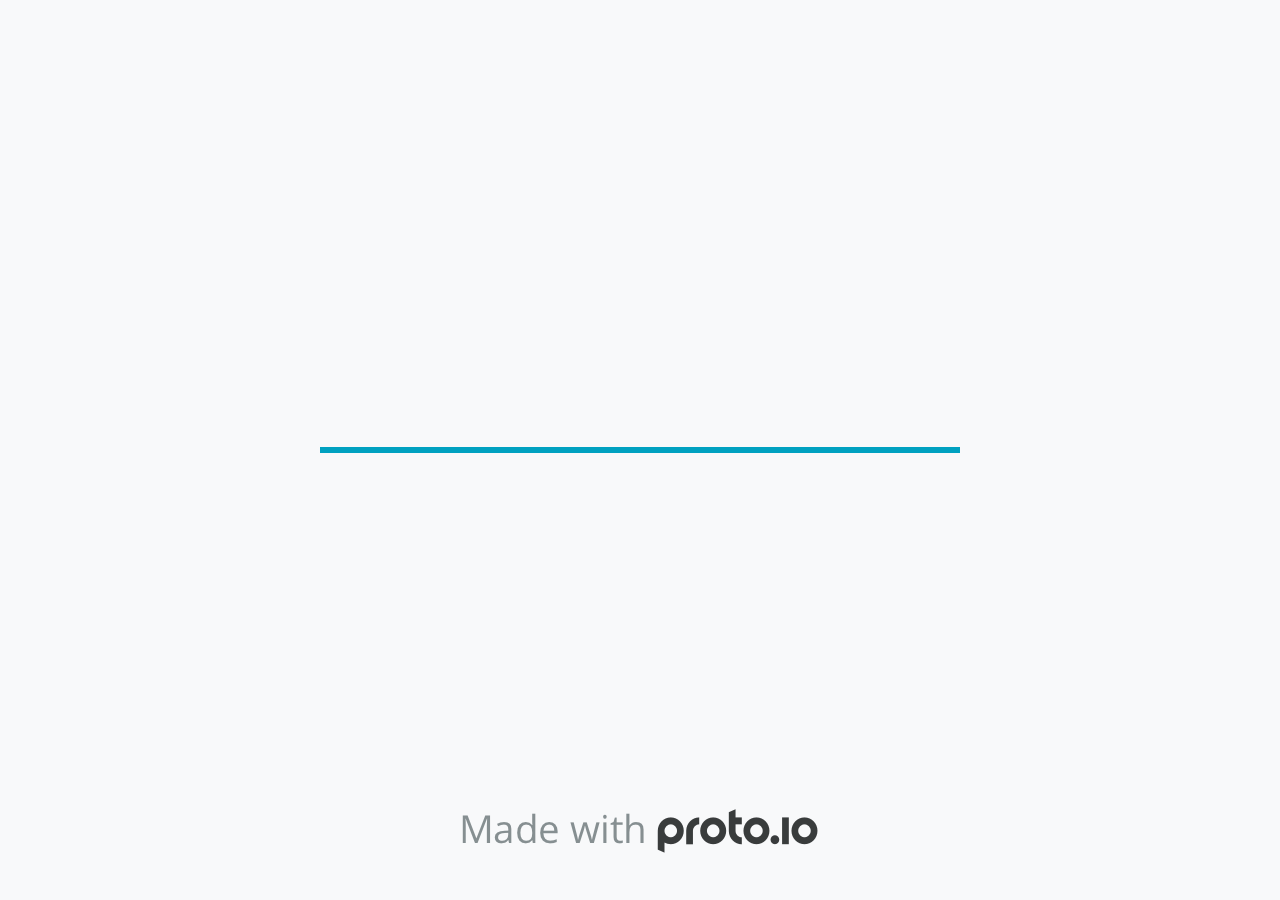
<file: index.html>
<!DOCTYPE HTML>
	<head>

		<meta charset="utf-8">

		<title>Pudge - Proto.io</title>

		
			<meta name="HandheldFriendly" content="True">
			<meta name="MobileOptimized" content="375"> 

			
			
			<meta name="viewport" content="width=device-width, minimum-scale=1.00, maximum-scale=1.00, initial-scale=1.00, user-scalable=no, target-densitydpi=device-dpi, shrink-to-fit=no" />

			
				<meta name="apple-mobile-web-app-capable" content="yes" />
				<meta name="apple-mobile-web-app-status-bar-style" content="black-translucent" />
			

			<meta name="format-detection" content="telephone=no">


			

			<link rel="shortcut icon" href="apple-touch-icon.png">

			
				
				<link href="./assets/branding/apple-touch-icon-ipad-pro.png" sizes="167x167" rel="apple-touch-icon-precomposed">

				
				<link href="./assets/branding/apple-touch-icon-ipad-retina.png" sizes="152x152" rel="apple-touch-icon-precomposed">

				
				<link href="./assets/branding/apple-touch-icon-retina144.png" sizes="144x144" rel="apple-touch-icon-precomposed">

				
				<link href="./assets/branding/apple-touch-icon-old-ipad.pngapple-touch-icon-old-ipad.png" sizes="76x76" rel="apple-touch-icon-precomposed">

				
				<link href="./assets/branding/apple-touch-icon-ipad.png" sizes="72x72" rel="apple-touch-icon-precomposed">

				
				<link href="./assets/branding/apple-touch-icon-retina180.png" sizes="180x180" rel="apple-touch-icon-precomposed">

				
				<link href="./assets/branding/apple-touch-icon-retina.png" sizes="114x114" rel="apple-touch-icon-precomposed">

				
				<link href="./assets/branding/apple-touch-icon.png" sizes="57x57" rel="apple-touch-icon-precomposed">

				
				<link href="./assets/branding/startup.png" media="(device-width: 320px)" rel="apple-touch-startup-image">

				
				<link href="./assets/branding/startup-retina.png" media="(device-width: 320px) and (device-height: 480px) and (-webkit-device-pixel-ratio: 2)" rel="apple-touch-startup-image">

				
				<link href="./assets/branding/startup-568.png" media="(device-width: 320px) and (device-height: 568px) and (-webkit-device-pixel-ratio: 2)" rel="apple-touch-startup-image">

				
				<link href="./assets/branding/startup-retina-6.png" media="(device-width: 375px) and (device-height: 667px) and (orientation: portrait) and (-webkit-device-pixel-ratio: 2)" rel="apple-touch-startup-image">

				
				<link href="./assets/branding/startup-retina-6plus.png" media="(device-width: 414px) and (device-height: 736px) and (orientation: portrait) and (-webkit-device-pixel-ratio: 3)" rel="apple-touch-startup-image">

				
				<link href="./assets/branding/startup-retina-6plus-landscape.png" media="(device-width: 414px) and (device-height: 736px) and (orientation: landscape) and (-webkit-device-pixel-ratio: 3)" rel="apple-touch-startup-image">

				
				<link href="./assets/branding/startup-ipad.png" media="(device-width: 768px) and (orientation: portrait)" rel="apple-touch-startup-image">

				
				<link href="./assets/branding/startup-ipad-landscape.png" media="(device-width: 768px) and (orientation: landscape)" rel="apple-touch-startup-image">

				
				<link href="./assets/branding/startup-ipad-retina.png" media="(device-width: 768px) and (orientation: portrait) and (-webkit-device-pixel-ratio: 2)" rel="apple-touch-startup-image">

				
				<link href="./assets/branding/startup-ipad-landscape-retina.png" media="(device-width: 768px) and (orientation: landscape) and (-webkit-device-pixel-ratio: 2)" rel="apple-touch-startup-image">

				
				<link href="./assets/branding/startup-ipad-pro.png" media="(device-width: 1024px) and (orientation: portrait) and (-webkit-device-pixel-ratio: 2)" rel="apple-touch-startup-image">

				
				<link href="./assets/branding/startup-ipad-pro-landscape.png" media="(device-width: 1024px) and (orientation: landscape) and (-webkit-device-pixel-ratio: 2)" rel="apple-touch-startup-image">
			

			<meta http-equiv="cleartype" content="on"> 


			
				<link rel="stylesheet" href="./stylesheets/player-engine-export-min.css" />
				<script type="text/javascript" src="./scripts/player-engine-export-min.js"></script>
			

			
			<script type="text/javascript" src="./libraries/common/components.js"></script> 
			<link type="text/css" rel="Stylesheet" href="./libraries/common/components.1.00.css" /> 

			
					<script type="text/javascript" src="./libraries/ios7/components.js"></script> 
					<link type="text/css" rel="Stylesheet" href="./libraries/ios7/components.1.00.css" /> 
				
					<script type="text/javascript" src="./libraries/material/components.js"></script> 
					<link type="text/css" rel="Stylesheet" href="./libraries/material/components.1.00.css" /> 
				
				<script type="text/javascript" src="./data/data.js"></script> 
			

		<style>
			body { width: 375px; height: 667px; }
			.landscape, .landscape .prx-page { min-height: 375px; }
			.portrait, .portrait .prx-page { min-height: 667px; }
		</style>

		<script type="text/javascript">

			prx.url.account = 'https://cherrichew.proto.io';
			prx.url.staticassets = 'https://gal.proto.io';
			prx.url.devices = 'https://dteyv52hbg2at.cloudfront.net/devices';
			prx.url.static = 'https://dteyv52hbg2at.cloudfront.net';
			prx.url.siteurl = 'proto.io';
			prx.url.crossmsg = 'https://cherrichew.proto.io';

			prx.nodejsassetsserver = {};
			prx.nodejsassetsserver.host = ".proto.io";
			prx.nodejsassetsserver.subdomainprefix = "https://at";
			prx.nodejsassetsserver.maxsubdomains = "20";

			prx.device_library = 'ios9';
			prx.devices[prx.device] = {
				name: prx.device
				,defaultOrientation: 'portrait'
				,portrait_applies: 1 //new
				,portrait: [375,667]
				,landscape_applies: 1 //new
				,landscape: [667,375]
				,allow_orientation_change: 1 //new
				,statusbar_skin: 'default' // new
				,statusbarheightportrait: 0
				,statusbarheightlandscape: 0
				,navigationbar_skin: 'default' //new
				,navigationbarheightportrait: 0
				,navigationbarheightlandscape: 0
				,normalportrait: [375,667]
				,normallandscape: [667,375]
				,device_s3bucket: '38a35d93-43a2-40fd-b058-bed909bac81b'
				,dpr: '1.00'
				,deviceType: "default"
				,scrollType: "default"
				,initialscale: 1.00
				,targetdensitydpi: "device-dpi"
			}

			prx.projectsettings.id = '031de244-3d5c-4a8c-bf43-9c534c98139e';
			prx.projectsettings.s3b = 'cherrichew-425329-proto';
			prx.projectsettings.account = 'cherrichew';
			prx.projectsettings.statusbar = '0'; 
			prx.projectsettings.statusbarapplies = '0';
			prx.projectsettings.navigationbar = '0';
			prx.projectsettings.navigationbarapplies = '0';
			prx.projectsettings.initialpageid = -1;
			
			
			prx.projectsettings.flashactions = 1;
			prx.projectsettings.gatrackingcode = '';

			prx.export2html = '1' == true;

			prx.mobPlayer = 0;

			prx.user.country = 'US';

			prx.s3Links = []; 
			var sLinkedAssets = [];
			

			prx.iniPlayer.iniPreLoad();

			 
			

		</script>
	</head>

	
			<body class="player device-cursor-touch mobile-device-true" id="mbd" >

				<div id="window-wrapper">
					<div id="dragarea"></div>
					<div id="statusbar"></div>
					<div id="underlay" style=""></div>

					<div class="prx-page" data-role="page" id="p-1" data-id="1"></div>
					
								<div class="prx-page" data-role="page" id="p-4" data-id="4"></div>
							
					<div id="navigationbar"></div>
					<div id="overlay"></div>
					<div id="trash"></div>
					<div id="quick-audios"></div>
				</div>

				 
			<div id="loader-wrapper">
				
				<div class="progress">
					<div class="progress-bar"></div>
				</div>
				<div id="poweredby"></div>
			</div>
			


			</body>
		

</html>
</file>
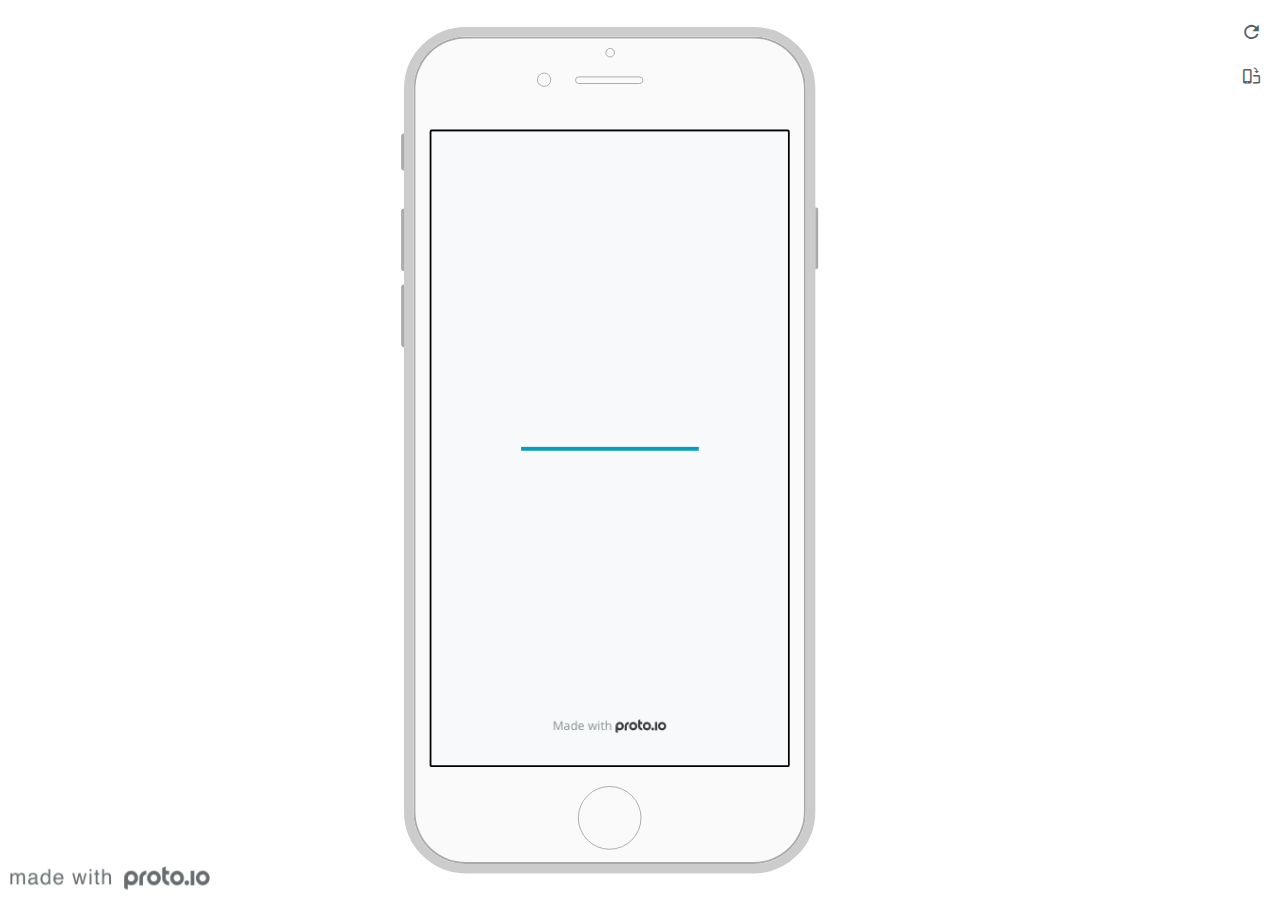
<file: frame.html>
<!DOCTYPE HTML>
    <head>
    <meta charset="utf-8">

    <title>Pudge - Proto.io player</title>

    

			<link type="text/css" rel="stylesheet" href="./stylesheets/preview-export-min.css">
			<script type="text/javascript" src="./scripts/preview-export-min.js"></script>

		

    <script type="text/javascript">
        var prx = window.prx || {};
        prx.orientation = 'portrait';
        prx.orientations = {};
        prx.orientations.portrait = 1;
        prx.orientations.landscape = 1;
        prx.project = {};
        prx.project.id = '031de244-3d5c-4a8c-bf43-9c534c98139e';
        prx.project.title = 'Pudge';
        prx.project.version = 0;
        prx.project.livepreview = 0;
        prx.project.account = "cherrichew";
        prx.activePage = {};
        prx.usercountry = "us";
        
            prx.user = false;
        
        prx.skin = 'apple-phone-iphone6-1';
        //prx.flashactions = 1;
		prx.flashactions = 1; //we are not using the DB value anymore

        prx.nodejsassetsserver = {};
        prx.nodejsassetsserver.host = ".proto.io";
        prx.nodejsassetsserver.subdomainprefix = "https://at";
        prx.nodejsassetsserver.maxsubdomains = "20";
        prx.account = "cherrichew";
        prx.browserShowScreenshots = 'true';
        prx.url.crossmsg = 'https://cherrichew.proto.io';
        prx.spaces = false;

        

    </script>

    

</head>


<body style="background-color:#FFFFFF">
    
    <div class="page-sidebar">
        
        <div class="sidebar-action-buttons">

            
                <span class="header-action-button player-icon-reload embed-icon-reload" id="refresh-preview">
                    <span class="tooltip">Refresh preview</span>
                </span>
                
                    <span  class="header-action-button player-icon-rotate embed-icon-rotate" id="change-orientation">
                        <span class="tooltip">Change orientation</span>
                    </span>
                

        </div>

    </div>

    <div id="maincontent" class="portrait">
        

			<div class="frame_generic">
				
				<div class="body_generic skin_apple-phone-iphone6-1 skin-wrapper skin-os-apple skin-device-phone skin-model-iphone6 skin-size-1 skin-color-white skin-orientation-portrait">

					<div class="buttons top"></div>
					<div class="detail-top"></div>
					<div class="web-search"></div>
					<div class="buttons left"></div>

					<div class="body_generic_inner">
						
						<iframe id="pio-playerframe" src="index.html" scrolling="NO" style="width: 375px; height: 667px;" webkitAllowFullScreen mozallowfullscreen allowFullScreen></iframe>
					</div>

					<div class="buttons right"></div>
					<div class="detail-bottom"></div>
				</div>
				
			</div>
		
    </div>

    

    
            <div id="branding"></div>
        
</body>


<script type="text/javascript">
    
</script>
</html>
</file>
<file: stylesheets/player-engine-export-min.css>
.mask-inner{position:relative;background-size:100% 100%;background-repeat:no-repeat}.mask-inner .mask-inner{transform:none !important}.mask-filter{height:100%;width:100%}.mask-border .mborder{border:1px solid rgba(255,255,255,0.8);height:100%;width:100%;position:absolute;pointer-events:none}.mask-border .area-border{border:1px solid #00A1C0;left:0;top:0;position:absolute;transform-origin:0 0;box-sizing:border-box}.mask-border .mask-radius{width:100%;height:100%;overflow:hidden;position:absolute}.mask-border .mask-radius .mask-radius-border{position:relative;width:100%;height:100%;border:1px solid rgba(255,255,255,0.8)}.mask-border.hide-handles .prx-resizable-handle{opacity:0;pointer-events:none !important}.mask-border.hide-handles .area-border{border:1px dashed #B4BCBF}.mask-wrapper{overflow:hidden;height:100%;pointer-events:none}.mask-wrapper.borderPos-inside{box-sizing:border-box}.mask-wrapper.borderPos-outside{width:100%;height:100%}.mask-wrapper.borderPos-outside .mask-inner{box-sizing:content-box}.mask-edit-mode-handles{pointer-events:none}.mask-edit-mode-handles.hide-handles .prx-resizable-handle,.mask-edit-mode-handles.hide-handles .prx-rotate-handle{opacity:0;pointer-events:none !important}.mask-edit-mode-handles.hide-handles .xborder{border-color:#B4BCBF !important}html,body,div,span,object,iframe,h1,h2,h3,h4,h5,h6,p,blockquote,pre,abbr,address,cite,code,del,dfn,em,img,ins,kbd,q,samp,small,strong,sub,sup,var,b,i,dl,dt,dd,ol,ul,li,fieldset,form,label,legend,table,caption,tbody,tfoot,thead,tr,th,td,article,aside,figure,footer,header,hgroup,menu,nav,section,menu,time,mark,audio,video{margin:0;padding:0;border:0;outline:0;font-size:100%;background:transparent}article,aside,figure,footer,header,hgroup,nav,section{display:block}article,aside,details,figcaption,figure,footer,header,hgroup,nav,section{display:block}audio,canvas,video{display:inline-block;*display:inline;*zoom:1}audio:not([controls]){display:none}[hidden]{display:none}html{font-size:100%;-webkit-text-size-adjust:100%;-ms-text-size-adjust:100%}body{margin:0;font-size:13px}body,button,input,select,textarea{font-family:sans-serif;color:#222}a{color:#00e}a:visited{color:#551a8b}a:hover{color:#06e}a:focus{outline:thin dotted}a:hover,a:active{outline:0}abbr[title]{border-bottom:1px dotted}b,strong{font-weight:bold}blockquote{margin:1em 40px}dfn{font-style:italic}hr{display:block;height:1px;border:0;border-top:1px solid #ccc;margin:1em 0;padding:0}ins{background:#ff9;color:#000;text-decoration:none}mark{background:#ff0;color:#000;font-style:italic;font-weight:bold}pre,code,kbd,samp{font-family:monospace, serif;_font-family:'courier new', monospace;font-size:1em}pre{white-space:pre;white-space:pre-wrap;word-wrap:break-word}q{quotes:none}q:before,q:after{content:"";content:none}small{font-size:85%}sub,sup{font-size:75%;line-height:0;position:relative;vertical-align:baseline}sup{top:-0.5em}sub{bottom:-0.25em}ul,ol{margin:1em 0;padding:0 0 0 40px}dd{margin:0 0 0 40px}nav ul,nav ol{list-style:none;list-style-image:none;margin:0;padding:0}img{border:0;-ms-interpolation-mode:bicubic}svg:not(:root){overflow:hidden}figure{margin:0}form{margin:0}fieldset{border:0;margin:0;padding:0}legend{border:0;*margin-left:-7px;padding:0}button,input,select,textarea{font-size:100%;margin:0;vertical-align:baseline;*vertical-align:middle}button,input{line-height:normal;*overflow:visible}table button,table input{*overflow:auto}button,input[type="button"],input[type="reset"],input[type="submit"],[role="button"]{-webkit-appearance:button}input[type="checkbox"],input[type="radio"]{box-sizing:border-box;padding:0}input[type="search"]{-webkit-appearance:textfield;-moz-box-sizing:content-box;-webkit-box-sizing:content-box;box-sizing:content-box}input[type="search"]::-webkit-search-decoration{-webkit-appearance:none}button::-moz-focus-inner{border:0;padding:0}textarea{overflow:auto;vertical-align:top;resize:vertical}input:invalid,textarea:invalid{background-color:#f0dddd}table{border-collapse:collapse;border-spacing:0}td{vertical-align:top}.nocallout{-webkit-touch-callout:none}textarea[contenteditable]{-webkit-appearance:none}.gifhidden{position:absolute;left:-100%}.ir{display:block;border:0;text-indent:-999em;overflow:hidden;background-color:transparent;background-repeat:no-repeat;text-align:left;direction:ltr}.ir br{display:none}.hidden{display:none !important;visibility:hidden}.visuallyhidden{border:0;clip:rect(0 0 0 0);height:1px;margin:-1px;overflow:hidden;padding:0;position:absolute;width:1px}.visuallyhidden.focusable:active,.visuallyhidden.focusable:focus{clip:auto;height:auto;margin:0;overflow:visible;position:static;width:auto}.invisible{visibility:hidden}.clearfix:before,.clearfix:after{content:"";display:table}.clearfix:after{clear:both}.clearfix{*zoom:1}@media print{*{background:transparent !important;color:black !important;text-shadow:none !important;filter:none !important;-ms-filter:none !important}a,a:visited{text-decoration:underline}a[href]:after{content:" (" attr(href) ")"}abbr[title]:after{content:" (" attr(title) ")"}.ir a:after,a[href^="javascript:"]:after,a[href^="#"]:after{content:""}pre,blockquote{border:1px solid #999;page-break-inside:avoid}thead{display:table-header-group}tr,img{page-break-inside:avoid}img{max-width:100% !important}@page{margin:0.5cm}p,h2,h3{orphans:3;widows:3}h2,h3{page-break-after:avoid}}#eval-iframe{display:none}body{-webkit-appearance:none;-webkit-box-flex:1;-webkit-touch-callout:none;-webkit-tap-highlight-color:transparent}*{-webkit-user-select:none;-khtml-user-select:none;-moz-user-select:-moz-none;-o-user-select:none;user-select:none}input,textarea{-webkit-user-select:text;-khtml-user-select:text;-moz-user-select:text;-o-user-select:text;user-select:text}#dragarea{font-family:Helvetica,Arial,sans-serif;text-align:left}.text{height:95%;overflow:auto}.wrap{overflow:hidden}.pos{position:absolute}.spos{position:absolute}.action-highlight{position:absolute;top:0;left:0;height:100%;width:100%;background:rgba(255,255,0,0.5);background:rgba(64,208,255,0.3);opacity:0;pointer-events:none;-webkit-transition:opacity 0.2s ease-in;transition:opacity 0.2s ease-in;border:2px solid #40c8f4;padding:3px;box-sizing:border-box}.action-highlight-visible,.action-highlight-simple-visible{opacity:1}.action-highlight-visible .actionicon,.action-highlight-simple-visible .actionicon{pointer-events:auto}.actionicon{width:20px !important;height:20px !important;float:left !important;background:#40c8f4 url(/images/player/actions-sprite-1.png) no-repeat 0 0;-moz-background-origin:content-box !important;-webkit-background-origin:content-box !important;-o-background-origin:content-box !important;background-origin:content-box !important;border:0 none !important;margin:1px 0 0 1px;padding:0px !important;border-radius:3px !important;display:block !important;-moz-box-sizing:content-box !important;-webkit-box-sizing:content-box !important;-o-box-sizing:content-box !important;box-sizing:content-box !important;opacity:1;-webkit-transition:opacity 0s ease-in 0.2s;transition:opacity 0s ease-in 0.2s}.a1ction-highlight-simple-visible .actionicon{opacity:0;-webkit-transition:opacity 0s ease-in;transition:opacity 0s ease-in}.actionicon.action-click,.actionicon.action-tap,.actionicon.action-delayedtap{background-position:-30px -20px}.actionicon.action-taphold,.actionicon.action-forcetouch,.actionicon.action-press,.actionicon.action-pressup{background-position:-30px -40px}.actionicon.action-doubletap{background-position:-30px -398px}.actionicon.action-touch,.actionicon.action-release{background-position:-30px -419px}.actionicon.action-swipe,.actionicon.action-pan,.actionicon.action-panstart,.actionicon.action-panend{background-position:-30px -0px}.actionicon.action-swipeleft,.actionicon.action-panleft{background-position:-30px -100px}.actionicon.action-swiperight,.actionicon.action-panright{background-position:-30px -120px}.actionicon.action-swipeup,.actionicon.action-panup{background-position:-30px -140px}.actionicon.action-swipedown,.actionicon.action-pandown{background-position:-30px -160px}.actionicon.action-pinch,.actionicon.action-pinchout{background-position:-30px -180px}.actionicon.action-pinchin{background-position:-30px -200px}.actionicon.action-containerpageenter,.actionicon.action-containerpagechange,.actionicon.action-containerscroll,.actionicon.action-containerscrollend,.actionicon.action-containerscrollto{background-position:-30px -360px}.actionicon.action-keydown{background-position:-30px -460px}.actionicon.action-mouseover,.actionicon.action-mouseout{background-position:-30px -340px}.actionicon.action-ondrag,.actionicon.action-ondragstart,.actionicon.action-ondragend,.actionicon.action-onthrowupdate,.actionicon.action-onthrowcomplete{background-position:-30px -60px}.actionicon.action-onrotate,.actionicon.action-onrotatestart,.actionicon.action-onrotateend,.actionicon.action-onrotatethrowupdate,.actionicon.action-onrotatethrowcomplete{background-position:-30px -476px}.actionicon.action-stateenter,.actionicon.action-stateleave,.actionicon.action-statetransitionstart,.actionicon.action-statetransitionend{background-position:-30px -440px}.actionicon.action-inputfocus,.actionicon.action-inputblur,.actionicon.action-inputkeyup{background-position:-30px -460px}.actionicon.action-change,.actionicon.action-checkboxchange,.actionicon.action-pickerchange{background-position:-30px -496px}.actionicon.action-sliderdrag,.actionicon.action-sliderdragstart,.actionicon.action-sliderdragend,.actionicon.action-rangedrag,.actionicon.action-rangedragstart,.actionicon.action-rangedragend{background-position:-30px -80px}#appModeNote{background-color:#333;border-top:5px solid #000;bottom:0px;color:#F0F0F0;display:none;font-family:helvetica;left:0px;padding:10px 0px 10px 0px;position:fixed;text-align:center;width:100%}#appModeNote em{display:block;font-size:20px;font-weight:bold;line-height:26px}#appModeNote span{display:block;font-size:14px;line-height:20px}.hidden{display:none}.prx-page.loadedFrom{display:block}.prx-page.loadedTo{z-index:999999}#statusbar,#navigationbar{background:transparent 0 0;display:block;width:100%;border:0px none;top:0px;position:fixed;z-index:1}#loader-wrapper{background:#f8f9fa;height:100%;left:0;position:fixed;top:0;width:100%;z-index:99999;font-size:11px}#loader-wrapper .progress{position:absolute;top:50%;left:50%;transform:translate(-50%, -50%);-ms-transform:translate(-50%, -50%);-webkit-transform:translate(-50%, -50%);width:50%;height:4px;background-color:#ddd}#loader-wrapper .progress-bar{position:relative;width:0;height:4px;-webkit-transition:0.4s linear;-moz-transition:0.4s linear;-o-transition:0.4s linear;transition:0.4s linear;-webkit-transition-property:width, background-color;-moz-transition-property:width, background-color;-o-transition-property:width, background-color;transition-property:width, background-color}#loader-wrapper .progress-bar:before,.progress-bar:after{content:'';position:absolute;top:0;left:0;right:0}#loader-wrapper .progress-bar:before{bottom:0;background-color:#ddd}#loader-wrapper .progress-bar:after{z-index:2;bottom:0;background:#00A1C0}#loader-wrapper #app-icon{position:absolute;top:50%;left:50%;transform:translate(-50%, -150%);-ms-transform:translate(-50%, -150%);-webkit-transform:translate(-50%, -150%);width:114px;height:114px}#loader-wrapper #poweredby{position:absolute;bottom:5%;left:50%;transform:translate(-50%, 0%);-ms-transform:translate(-50%, 0%);-webkit-transform:translate(-50%, 0%);width:100%;height:16px;background-image:url("/images/player/madewithproto.png");background-repeat:no-repeat;background-position:center;z-index:99999}body{-moz-transition:opacity 0.3s linear;-o-transition:opacity 0.3s linear;-webkit-transition:opacity 0.3s linear;transition:opacity 0.3s linear}.reloading{background:#fff !important;opacity:0}@media (min-width: 481px) and (max-width: 1079px){#loader-wrapper #poweredby{background-image:url("/images/player/madewithproto@2x.png");height:32px}#loader-wrapper .progress{height:4px}#loader-wrapper .progress-bar{height:4px}}@media (min-width: 1080px){#loader-wrapper #poweredby{background-image:url("/images/player/madewithproto@3x.png");height:48px}#loader-wrapper .progress{height:6px}#loader-wrapper .progress-bar{height:6px}}@media (width: 1280px) and (height: 768px){#loader-wrapper #poweredby{background-image:url("/images/player/madewithproto.png");height:32px}#loader-wrapper .progress{height:2px}#loader-wrapper .progress-bar{height:2px}}.pointer-events-none{pointer-events:none !important}body{background:white}body .prx-page{-webkit-trans1form:translate3d(0, 0, 0)}.prx-page .type-symbol .box{-w1ebkit-transform:translate3d(0, 0, 0)}html{background:transparent}body{background:white;overflow:hidden}body.mobile-device-true *{-webkit-text-size-adjust:100%}body.mobile-device-false *{-webkit-text-size-adjust:initial}#window-wrapper{width:100%;height:100%;overflow:hidden;position:relative}#dragarea{background:transparent;display:none}#underlay,#overlay,#trash,#quick-audios{position:absolute;top:0px;left:0px}#trash,#quick-audios{display:none}.hide{display:none !important}.visible{display:block !important}*{outline:none}.iScrollVerticalScrollbar,.iScrollHorizontalScrollbar{z-index:auto !important}.overlay{position:fixed;left:0;right:0;bottom:0;top:0}.ui-mobile-viewport-transitioning,.ui-mobile-viewport-transitioning .prx-page{o1verflow:visible !important}.box[style*="z-index: 0;"],.box[style*="z-index:0;"]{z-index:auto !important}.box[data-mpoverlay="1"]{pos1ition:fixed}#temp-for-external-link{display:none}html{background:transparent !important}#dragarea{background:transparent !important}.hide{display:none !important}*{outline:none}.ghost-component,.ghost-component *,.ghost-component .box *{pointer-events:none !important}.prx-page{position:fixed !important}#statusbar{position:fixed !important}.prx-page{position:absolute;display:none}.prx-page.prx-page-active,.prx-page[class*="prx-page-transitioning-"]{display:block}.prx-page[class*="prx-page-transitioning-"]{overflow:hidden}.prx-page.prx-page-transitioning-overlay-in-source,.prx-page.prx-page-transitioning-overlay-out-target{overflow:visible}.prx-page.prx-page-below{z-index:10}.prx-page.prx-page-above{z-index:20}#overlay{z-index:30}.prx-page.prx-page-transition-flip{-webkit-backface-visibility:hidden;-moz-backface-visibility:hidden;backface-visibility:hidden}.prx-page.prx-page-transition-turn{-webkit-backface-visibility:hidden;-moz-backface-visibility:hidden;backface-visibility:hidden;-webkit-transform:translate3d(0, 0, 0);-moz-transform:translate3d(0, 0, 0);transform:translate3d(0, 0, 0);-webkit-transform-origin:0 center;-moz-transform-origin:0 center;transform-origin:0 center;transform:translate3d(0, 0, 0)}.prx-page.prx-page-transition-flow:not(.prx-page-transition-flow-overlay),.prx-page.prx-page-transition-overlay-top{box-shadow:0 0 20px rgba(0,0,0,0.4)}.prx-page-above.prx-page-transition-notificationInWatchOS{transition:background-color 0.45s ease-out}.prx-page-above.prx-page-transition-notificationInWatchOS.prx-page-transition-notificationInWatchOS-notification-in{background-color:transparent !important;transition:background-color 0s ease-out}.device-cursor-touch,.device-cursor-touch *{cursor:url("/images/player/touch-cursor-64.png") 32 32,default}.device-cursor-web .interaction-tap,.device-cursor-web .interaction-tap *,.device-cursor-web .interaction-click,.device-cursor-web .interaction-click *,.device-cursor-web .touch,.device-cursor-web .touch *,.device-cursor-web .delayedtap,.device-cursor-web .delayedtap *,.device-cursor-web .release,.device-cursor-web .release *{cursor:pointer;cursor:hand}.device-cursor-web .draggable,.device-cursor-web .draggable *{cursor:move}.device-cursor-web input,.device-cursor-web textarea{cursor:text}.do-chrome-fix #window-wrapper{-webkit-perspective:1}.do-chrome-fix .pos{-webkit-backface-visibility:hidden;-webkit-transform:translate3d(0, 0, 0)}.do-chrome-fix *{-w1ebkit-transform:translate3d(0px, 0px, 0px) scale(1) scale3d(1, 1, 1) skew(0deg, 0deg) skewX(0deg) skewY(0deg) rotateX(0deg) rotateY(0deg) rotateZ(0deg)}.do-chrome-fix.dont-do-chrome-fix #window-wrapper{-webkit-perspective:none}.do-chrome-fix.dont-do-chrome-fix .pos{-webkit-backface-visibility:visible;-webkit-transform:none}.prx-page-transitioning:not(.prx-page-transitioning-overlay-in-source) [data-mpoverlay="1"]{display:none}#fps{position:fixed;z-index:9999;font-size:18px;top:20px;left:20px;background:rgba(0,0,0,0.8);border-radius:6px;color:white;padding:3px 10px;pointer-events:none}.cbutton{position:absolute;display:inline-block;padding:0;border:none;background:none;color:#286aab;font-size:1.4em;overflow:visible;-webkit-transition:color 0.7s;transition:color 0.7s;-webkit-tap-highlight-color:transparent;pointer-events:none}.cbutton.cbutton--click,.cbutton:focus{outline:none;color:#3c8ddc}.cbutton::after{position:absolute;width:100%;height:100%;border-radius:50%;content:'';opacity:0;pointer-events:none}.cbutton--effect-jelena::after{border:3px solid rgba(211,211,211,0.7)}.cbutton--effect-jelena.cbutton--click::after{-webkit-animation:anim-effect-jelena 0.3s ease-out forwards;animation:anim-effect-jelena 0.3s ease-out forwards}@-webkit-keyframes anim-effect-jelena{0%{opacity:1;-webkit-transform:scale3d(0.6, 0.6, 1);transform:scale3d(0.6, 0.6, 1)}to{opacity:0;-webkit-transform:scale3d(1.2, 1.2, 1);transform:scale3d(1.2, 1.2, 1)}}@keyframes anim-effect-jelena{0%{opacity:1;-webkit-transform:scale3d(0.5, 0.5, 1);transform:scale3d(0.5, 0.5, 1)}to{opacity:0;-webkit-transform:scale3d(1.2, 1.2, 1);transform:scale3d(1.2, 1.2, 1)}}.cbutton--effect-sanja::after{background:rgba(192,192,192,0.3)}.cbutton--effect-sanja.cbutton--click::after{-webkit-animation:anim-effect-sanja 1s ease-out forwards;animation:anim-effect-sanja 1s ease-out forwards}@-webkit-keyframes anim-effect-sanja{0%{opacity:1;-webkit-transform:scale3d(0.5, 0.5, 1);transform:scale3d(0.5, 0.5, 1)}25%{opacity:1;-webkit-transform:scale3d(1, 1, 1);transform:scale3d(1, 1, 1)}100%{opacity:0;-webkit-transform:scale3d(1, 1, 1);transform:scale3d(1, 1, 1)}}@keyframes anim-effect-sanja{0%{opacity:1;-webkit-transform:scale3d(0.5, 0.5, 1);transform:scale3d(0.5, 0.5, 1)}25%{opacity:1;-webkit-transform:scale3d(1, 1, 1);transform:scale3d(1, 1, 1)}100%{opacity:0;-webkit-transform:scale3d(1, 1, 1);transform:scale3d(1, 1, 1)}}#log{position:fixed;z-index:9999;font-size:24px;top:20px;right:20px;pointer-events:none}.watchOSscrollbars .iScrollVerticalScrollbar{position:fixed !important;width:12px !important;background-color:rgba(255,255,255,0.3) !important;border-radius:8px !important;z-index:99999 !important}.watchOSscrollbars .iScrollIndicator{background:#fff !important;border-radius:8px !important;left:2px !important;width:8px !important}.group-action-prediv{position:absolute}.player .type-symbol.type-symbol-transparent .group-action-prediv{pointer-events:auto}.initialise-hidden-container{display:block !important;visibility:hidden !important}/*!
 * Waves v0.5.5
 * http://fian.my.id/Waves 
 * 
 * Copyright 2014 Alfiana E. Sibuea and other contributors 
 * Released under the MIT license 
 * https://github.com/fians/Waves/blob/master/LICENSE 
 */.waves-effect{position:relative;overflow:hidden}.waves-effect.box{position:absolute}.waves-effect .waves-ripple{position:absolute;border-radius:50%;width:100px;height:100px;margin-top:-50px;margin-left:-50px;opacity:0;background-color:rgba(0,0,0,0.2);pointer-events:none}.waves-effect.waves-light .waves-ripple{background-color:rgba(255,255,255,0.4)}.waves-button,.waves-circle{-webkit-mask-image:-webkit-radial-gradient(circle, #fff 100%, #000 100%)}.waves-button,.waves-button:hover,.waves-button:visited,.waves-button:link,.waves-button-input{white-space:nowrap;vertical-align:middle;cursor:pointer;border:none;outline:none;color:inherit;background-color:transparent;font-size:14px;text-align:center;text-decoration:none;z-index:1}.waves-button{padding:10px 15px;border-radius:2px}.waves-button-input{margin:0;padding:10px 15px}.waves-input-wrapper{border-radius:2px;vertical-align:bottom}.waves-input-wrapper.waves-button{padding:0}.waves-input-wrapper .waves-button-input{position:relative;top:0;left:0;z-index:1}.waves-block{display:block}a.waves-effect .waves-ripple{z-index:-1}#loader-wrapper #poweredby{background-image:url("../images/player/madewithproto.png") !important}@media (min-width: 481px) and (max-width: 1079px){#loader-wrapper #poweredby{background-image:url("../images/player/madewithproto@2x.png") !important}}@media (min-width: 1080px){#loader-wrapper #poweredby{background-image:url("../images/player/madewithproto@3x.png") !important}}@media (width: 1280px) and (height: 768px){#loader-wrapper #poweredby{background-image:url("../images/player/madewithproto.png") !important}}.actionicon{background-image:url("../images/player/actions-sprite-1.png")}.device-cursor-touch,.device-cursor-touch *{cursor:url("../images/player/touch-cursor-64.png") 32 32,default !important}
</file>
<file: libraries/common/components.1.00.css>
.type-shapes .shape-wrapper{width:100%;height:100%;-moz-box-sizing:border-box;-webkit-box-sizing:border-box;box-sizing:border-box;background-clip:content-box}.type-shapes .shapes-text-container{position:absolute;top:0;left:0;right:0;display:table;width:100%;height:100%;text-align:center}.type-shapes .shapes-text-container>span{display:table-cell;vertical-align:middle}.type-shapes svg{overflow:visible}.player .type-symbol{overflow:hidden}.player .type-symbol.symbol-scroll{-webkit-perspective:1000}.player .type-symbol.type-symbol-transparent{pointer-events:none !important}.player .type-symbol.type-symbol-transparent .box{pointer-events:auto}.type-text.v2-text .text-contents{o1verflow:hidden;width:100%;height:100%}.type-text.v2-text.box [data-editableProperty]{word-wrap:break-word !important}.type-text .autoresize{white-space:nowrap}.player .type-text .autoResize-true{white-space:nowrap}.type-richtext p{margin:0;line-height:normal}.type-rectangle .inner-rec{width:100%;height:100%;-moz-box-sizing:border-box;-webkit-box-sizing:border-box;box-sizing:border-box;background-clip:content-box}.type-rectangle .shapes-text-container{display:table;width:100%;height:100%;text-align:center}.type-rectangle .shapes-text-container>span{display:table-cell;vertical-align:middle}.type-horizontalline .inner{width:100%;height:0}.type-verticalline .inner{width:0;height:100%}.type-actionarea .inner-rec{width:100%;height:100%}.type-actionarea .inner-rec div{width:100%;height:100%;background:#40C8F4;opacity:0.4;-moz-box-sizing:border-box;-webkit-box-sizing:border-box;box-sizing:border-box}.type-actionarea .inner-rec div:before{content:" ";display:block;position:absolute;top:50%;left:50%;width:24px;height:24px;margin:-12px 0 0 -12px}.player .type-actionarea .inner-rec div{background:transparent}.player .type-actionarea .inner-rec div:before{background-image:none}.type-image,.type-image .type-image-wrapper{background:0 0 repeat;background-size:100% 100%;width:100%;height:100%;background-clip:content-box}.type-image .type-image-wrapper.type-image-svg{background:center center no-repeat;background-size:contain}.type-image .type-image-wrapper img{display:none}.player .type-image .type-image-wrapper.gif img{display:block !important;width:1px;height:1px;opacity:0.1}.type-image.type-image-repeater,.type-image.type-image-repeater .type-image-wrapper{background-size:auto}.type-image .image-inner{width:100%;height:100%}.type-image .image-inner.borderPos-inside .type-image-wrapper{box-sizing:border-box;background-origin:border-box}.type-image .image-inner.borderPos-outside{display:-webkit-box;display:-moz-box;display:box;display:-ms-flexbox;display:-webkit-flex;display:flex;-moz-flex-flow:row;-ms-flex-flow:row;-webkit-flex-flow:row;flex-flow:row;-moz-box-orient:horizontal;-ms-box-orient:horizontal;-webkit-box-orient:horizontal;box-orient:horizontal;-ms-align-items:center;-webkit-align-items:center;align-items:center;-ms-box-align:center;-webkit-box-align:center;box-align:center;-ms-flex-align:center;-webkit-flex-align:center;flex-align:center;-ms-justify-content:center;-webkit-justify-content:center;justify-content:center;-ms-box-pack:center;-webkit-box-pack:center;box-pack:center;-ms-flex-pack:center;-webkit-flex-pack:center;flex-pack:center}.type-image .image-inner.borderPos-outside .type-image-wrapper{-ms-flex-shrink:0;-webkit-flex-shrink:0;flex-shrink:0;box-sizing:content-box}.type-image .type-image-hover-message,.type-image.ui-draggable-dragging:hover .type-image-hover-message,.type-image.prx-resizable-resizing:hover .type-image-hover-message{display:none;position:absolute;color:#fff;font-family:Helvetica, Arial, sans-serif !important;background:rgba(0,0,0,0.7);top:50%;left:50%;text-align:center;position:absolute;pointer-events:none;width:70px;height:30px;line-height:15px;font-size:10px !important;border-radius:3px;margin:-20px 0 0 -40px;padding:5px}.type-image:hover .type-image-hover-message{display:block}.type-placeholder .bg{position:absolute;width:100%;height:100%;-moz-box-sizing:border-box;-webkit-box-sizing:border-box;box-sizing:border-box}.type-placeholder .diagonal{border:0px solid transparent;position:absolute;-moz-box-sizing:border-box;-webkit-box-sizing:border-box;box-sizing:border-box}.type-placeholder .diagonal1{-moz-transform-origin:0 0;-webkit-transform-origin:0 0;-o-transform-origin:0 0;transform-origin:0 0}.type-placeholder .diagonal2{-moz-transform-origin:right top;-webkit-transform-origin:right top;-o-transform-origin:right top;transform-origin:right top}.type-placeholder .contents{width:100%;height:100%;display:-webkit-box;display:-moz-box;display:box;display:-ms-flexbox;display:-webkit-flex;display:flex;-ms-justify-content:center;-webkit-justify-content:center;justify-content:center;-ms-box-pack:center;-webkit-box-pack:center;box-pack:center;-ms-flex-pack:center;-webkit-flex-pack:center;flex-pack:center;-ms-align-items:center;-webkit-align-items:center;align-items:center;-ms-box-align:center;-webkit-box-align:center;box-align:center;-ms-flex-align:center;-webkit-flex-align:center;flex-align:center}.type-placeholder .contents>span{font-weight:bold;display:inline-block}.type-placeholder .contents span[data-editableproperty]:empty{padding:0}.type-webview .webview-scroll-wrapper{width:100%;height:100%;-webkit-overflow-scrolling:touch;overflow:auto}.type-webview iframe{width:100%;height:100%;border:none}.type-html iframe{width:100%;height:100%;overflow:hidden;border:none}.type-animationtarget{position:relative}.type-animationtarget.type-animatiotarget-fixed-positioning{position:absolute}.type-animationtarget .animationtarget-circle{-moz-box-sizing:border-box;-webkit-box-sizing:border-box;box-sizing:border-box;width:0;height:0;position:absolute;top:0;left:0;border-radius:50%;display:none}.type-animationtarget .animationtarget-vertical{position:absolute;top:0}.type-animationtarget .animationtarget-horizontal{position:absolute;top:0%;left:0}.player .type-animationtarget{opacity:0 !important;pointer-events:none !important}.type-bannerad .bannerad-outer{display:table;height:100%;width:100%}.type-bannerad .bannerad-inner{display:table-cell;position:relative;text-align:center;vertical-align:middle;width:100%;background-size:100% 100%}.type-tooltip .tooltip-content-wrapper{width:100%;height:100%;position:relative}.type-tooltip .tooltip-content-wrapper .tooltip-outer{position:absolute;overflow:hidden}.type-tooltip .tooltip-content-wrapper .tooltip{position:absolute;-moz-transform:rotate(45deg);-webkit-transform:rotate(45deg);transform:rotate(45deg);filter:progid:DXImageTransform.Microsoft.Matrix(sizingMethod='auto expand', M11=0.7071067811865476, M12=-0.7071067811865475, M21=0.7071067811865475, M22=0.7071067811865476);-ms-filter:"progid:DXImageTransform.Microsoft.Matrix(SizingMethod='auto expand', M11=0.7071067811865476, M12=-0.7071067811865475, M21=0.7071067811865475, M22=0.7071067811865476)";-moz-box-sizing:border-box;-webkit-box-sizing:border-box;box-sizing:border-box}.type-tooltip .tooltip-content-wrapper .tooltip-content-outer{position:absolute;width:100%;height:100%;-moz-box-sizing:border-box;-webkit-box-sizing:border-box;box-sizing:border-box}.type-tooltip .tooltip-content-wrapper .tooltip-content{width:100%;height:100%;overflow:hidden;padding:10px;-moz-box-sizing:border-box;-webkit-box-sizing:border-box;box-sizing:border-box}.type-basic-tabbar ul{margin:0;padding:0;list-style:none;height:100%}.type-basic-tabbar ul li{margin:0;padding:0;float:left;text-align:center;height:100%;position:relative}.type-basic-tabbar ul li:first-child{border-left:0 none !important}.type-basic-tabbar ul li input{display:none}.type-basic-tabbar ul li label{width:100%;height:100%;display:block}.type-basic-tabbar ul li label .icon{height:100%;background-position:center center;background-repeat:no-repeat;background-size:auto 60%;-webkit-mask-size:auto 60%;-webkit-mask-repeat:no-repeat;-webkit-mask-position:center center}.type-basic-tabbar.type-basic-tabbar-icon-top ul li label .icon{height:75%}.type-basic-tabbar.type-basic-tabbar-icon-top ul li label .caption{display:inline-block;width:100%;height:25%;float:left}.type-generic-onoffswitch input[type=checkbox]{display:none}.type-generic-onoffswitch label{display:block;overflow:hidden}.type-generic-onoffswitch .onoffswitch-inner{width:200%;margin-left:-100%;-moz-transition:margin 0.3s ease-in 0s;-webkit-transition:margin 0.3s ease-in 0s;-ms-transition:margin 0.3s ease-in 0s;-o-transition:margin 0.3s ease-in 0s;transition:margin 0.3s ease-in 0s}.type-generic-onoffswitch input:checked+label .onoffswitch-inner{margin-left:0}.type-generic-onoffswitch .onoffswitch-inner div{float:left;width:50%;color:white;font-family:Trebuchet, Arial, sans-serif;font-weight:bold;-moz-box-sizing:border-box;-webkit-box-sizing:border-box;-ms-box-sizing:border-box;-o-box-sizing:border-box;box-sizing:border-box}.type-generic-onoffswitch .onoffswitch-inner .active{background-color:#2FCCFF;color:#FFFFFF}.type-generic-onoffswitch .onoffswitch-inner .inactive{background-color:#EEEEEE;color:#999999;text-align:right}.type-generic-onoffswitch .onoffswitch-switch{background:#FFFFFF;position:absolute;top:0;bottom:0;-moz-transition:right 0.3s ease-in 0s;-webkit-transition:right 0.3s ease-in 0s;-ms-transition:right 0.3s ease-in 0s;-o-transition:right 0.3s ease-in 0s;transition:right 0.3s ease-in 0s}.type-generic-onoffswitch input:checked+label .onoffswitch-switch{right:0px !important}#dragarea{font-size:16px}.type-richtext{font-size:12px !important}.type-richtext .fr-element{font-size:12px !important;f1ont-family:sans-serif,Helvetica Neue,Arial}.type-placeholder .bg{border:5px solid #999}.type-placeholder .diagonal1{left:2px}.type-placeholder .diagonal2{right:2px}.type-placeholder .contents>span{margin:0 1px}.type-placeholder .contents span[data-editableproperty]{padding:5px}.type-placeholder .contents span[data-editableproperty] textarea{margin-left:-5px}.type-animationtarget .animationtarget-circle{border:2px solid #09c}.type-animationtarget .animationtarget-vertical{border-left:2px solid #09c;height:24px;margin-top:-4px}.type-animationtarget .animationtarget-horizontal{border-top:2px solid #09c;width:24px;margin-left:-4px}.type-tooltip .tooltip-content-wrapper .tooltip{width:40px;height:40px}.type-tooltip .tooltip-content-wrapper .tooltip-content{padding:10px}.type-basic-tabbar.type-basic-tabbar-icon-top ul li label .caption{margin-top:-5px}.type-generic-onoffswitch label{border:2px solid #999;border-radius:20px}.type-generic-onoffswitch .onoffswitch-inner div{padding:0px 10px;line-height:30px}.type-generic-onoffswitch .onoffswitch-switch{width:32px;border:2px solid #999;border-radius:20px;right:56px;margin:-1px}
</file>
<file: libraries/ios7/components.1.00.css>
.type-ios7-navbar .ios7-navbar-inner{width:100%;height:100%;-moz-box-sizing:border-box;box-sizing:border-box;background-clip:padding-box}.type-ios7-navbar .ios7-navbar-title{text-align:center;display:-webkit-box;-webkit-box-orient:horizontal;-webkit-box-pack:center;-webkit-box-align:center;display:-webkit-flexbox;display:-ms-flexbox;display:-webkit-flex;display:flex;-webkit-flex-align:center;-ms-flex-align:center;-webkit-align-items:center;align-items:center;-ms-justify-content:center;-webkit-justify-content:center;justify-content:center;height:100%}.type-ios7-navbar .ios7-navbar-button{height:100%;display:-webkit-box;-webkit-box-orient:horizontal;-webkit-box-pack:center;-webkit-box-align:center;display:-webkit-flexbox;display:-ms-flexbox;display:-webkit-flex;display:flex;-webkit-flex-align:center;-ms-flex-align:center;-webkit-align-items:center;align-items:center}.type-ios7-navbar .ios7-navbar-button-left{position:absolute;top:0}.type-ios7-navbar .ios7-navbar-button-right{position:absolute;top:0}.type-ios7-navbar .ios7-navbar-button-icon{height:50%}.type-ios7-toolbar .ios7-toolbar-inner{height:100%;-moz-box-sizing:border-box;box-sizing:border-box;display:-webkit-box;-webkit-box-orient:horizontal;display:-webkit-flexbox;display:-ms-flexbox;display:-webkit-flex;display:flex}.type-ios7-toolbar .ios7-toolbar-button{position:relative;height:100%;float:left;background:no-repeat center center;background-size:auto 50%;-webkit-box-flex:1;-webkit-flex-grow:1;-ms-flex-grow:1;flex-grow:1;-webkit-flex-basis:1px;-ms-flex-basis:1px;flex-basis:1px}.type-ios7-statusbar .ios7-statusbar-inner{width:100%;height:100%;display:-webkit-box;-webkit-box-orient:horizontal;-webkit-box-pack:center;-webkit-box-align:center;display:-webkit-flexbox;display:-ms-flexbox;display:-webkit-flex;display:flex;-ms-justify-content:center;-webkit-justify-content:center;justify-content:center;-webkit-flex-align:center;-ms-flex-align:center;-webkit-align-items:center;align-items:center;position:relative}.type-ios7-statusbar .ios7-statusbar-signal{-webkit-box-flex:1;-webkit-flex-grow:1;-ms-flex-grow:1;flex-grow:1;-webkit-flex-basis:1px;-ms-flex-basis:1px;flex-basis:1px}.type-ios7-statusbar .ios7-statusbar-signal-dot{border-radius:50%;float:left}.type-ios7-statusbar .ios7-statusbar-signal-dot-empty{background-color:transparent !important}.type-ios7-statusbar .ios7-statusbar-provider{float:left;height:100%}.type-ios7-statusbar .ios7-statusbar-time{font-family:HelveticaNeue-Medium,Helvetica,Verdana,Arial,sans-serif;-webkit-box-flex:0;-webkit-flex-grow:0;-ms-flex-grow:0;flex-grow:0;text-align:center}.type-ios7-statusbar .ios7-statusbar-battery-life{-webkit-box-flex:1;-webkit-flex-grow:1;-ms-flex-grow:1;flex-grow:1;-webkit-flex-basis:1px;-ms-flex-basis:1px;flex-basis:1px;text-align:right}.type-ios7-statusbar .ios7-statusbar-battery-life-text{float:right;height:100%}.type-ios7-statusbar .ios7-statusbar-battery-life-icon{float:right;background:#000;background-clip:content-box;-moz-box-sizing:border-box;box-sizing:border-box;position:relative}.type-ios7-statusbar .ios7-statusbar-battery-life-icon-battery-pole{position:absolute;top:0;bottom:0;overflow:hidden}.type-ios7-statusbar .ios7-statusbar-battery-life-icon-battery-pole-inner{content:" ";display:block;position:absolute}.type-ios7-button .ios7-button-inner{height:100%;width:100%;-moz-box-sizing:border-box;box-sizing:border-box;display:-webkit-box;-webkit-box-orient:horizontal;-webkit-box-pack:center;-webkit-box-align:center;display:-webkit-flexbox;display:-ms-flexbox;display:-webkit-flex;display:flex;-webkit-flex-align:center;-ms-flex-align:center;-webkit-align-items:center;align-items:center}.type-ios7-button .ios7-button-icon{height:50%}.type-ios7-button .ios7-button-icon img{height:50%;v1ertical-align:middle}.type-ios7-segmentedcontrol .ios7-segmentedcontrol-inner{width:100%;height:100%;-moz-box-sizing:border-box;box-sizing:border-box;display:-webkit-box;display:-webkit-flexbox;display:-ms-flexbox;display:-webkit-flex;display:flex}.type-ios7-segmentedcontrol .ios7-segmentedcontrol-button{height:100%;-webkit-box-flex:1;-webkit-flex-grow:1;-ms-flex-grow:1;flex-grow:1;-webkit-flex-basis:1px;-ms-flex-basis:1px;flex-basis:1px}.type-ios7-segmentedcontrol .ios7-segmentedcontrol-button:first-child{border-left:0 none !important}.type-ios7-segmentedcontrol .ios7-segmentedcontrol-button input{display:none}.type-ios7-segmentedcontrol .ios7-segmentedcontrol-button label{width:100%;height:100%;text-align:center;display:-webkit-box;-webkit-box-orient:horizontal;-webkit-box-pack:center;-webkit-box-align:center;display:-webkit-flexbox;display:-ms-flexbox;display:-webkit-flex;display:flex;-webkit-flex-align:center;-ms-flex-align:center;-webkit-align-items:center;align-items:center;-ms-justify-content:center;-webkit-justify-content:center;justify-content:center}.type-ios7-pagecontroller .ios7-pagecontroller-inner{width:100%;height:100%;-moz-box-sizing:border-box;box-sizing:border-box;display:-webkit-box;display:-webkit-flexbox;display:-ms-flexbox;display:-webkit-flex;display:flex}.type-ios7-pagecontroller .ios7-pagecontroller-button{height:100%;-webkit-box-flex:1;-webkit-flex-grow:1;-ms-flex-grow:1;flex-grow:1;display:-webkit-box;-webkit-box-orient:horizontal;-webkit-box-pack:center;-webkit-box-align:center;display:-webkit-flexbox;display:-ms-flexbox;display:-webkit-flex;display:flex;-ms-justify-content:center;-webkit-justify-content:center;justify-content:center}.type-ios7-pagecontroller .ios7-pagecontroller-button input{display:none}.type-ios7-pagecontroller .ios7-pagecontroller-button label{height:100%;display:block}.type-ios7-label .ios7-label-inner{height:100%;width:100%;display:-webkit-box;-webkit-box-orient:horizontal;-webkit-box-pack:center;-webkit-box-align:center;display:-webkit-flexbox;display:-ms-flexbox;display:-webkit-flex;display:flex;-webkit-flex-align:center;-ms-flex-align:center;-webkit-align-items:center;align-items:center}.type-ios7-textfield input,.type-ios7-textfield .faux-input{-moz-box-sizing:border-box;-webkit-box-sizing:border-box;box-sizing:border-box;height:100%;width:100%;border:medium none;-webkit-appearance:none;-moz-appearance:none;appearance:none}.type-ios7-textfield .faux-input{display:-webkit-box;-webkit-box-orient:horizontal;-webkit-box-pack:center;-webkit-box-align:center;display:-webkit-flexbox;display:-ms-flexbox;display:-webkit-flex;display:flex;-webkit-flex-align:center;-ms-flex-align:center;-webkit-align-items:center;align-items:center;white-space:nowrap;overflow:hidden}.type-ios7-textfield .faux-input:empty,.type-ios7-textfield .faux-input.placeholder-input{display:none}.type-ios7-textfield .faux-input:empty+.faux-input.placeholder-input{display:-webkit-box;display:-webkit-flexbox;display:-ms-flexbox;display:-webkit-flex;display:flex}.type-ios7-textfield.box.current-component [data-editableProperty] textarea{height:100% !important}.type-ios7-textfield.type-ios7-textfield-password .faux-input:not(.placeholder-input),.type-ios7-textfield.type-ios7-textfield-password.box.current-component [data-editableProperty] textarea{-webkit-text-security:disc}.type-ios7-textfield input[type=number]::-webkit-inner-spin-button,.type-ios7-textfield input[type=number]::-webkit-outer-spin-button{-webkit-appearance:none;margin:0}.type-ios7-textarea>textarea,.type-ios7-textarea .faux-input{-moz-box-sizing:border-box;-webkit-box-sizing:border-box;box-sizing:border-box;height:100%;width:100%;resize:none;border:medium none;-webkit-appearance:none;-moz-appearance:none;appearance:none}.type-ios7-textarea .faux-input:empty,.type-ios7-textarea .faux-input.placeholder-input{display:none}.type-ios7-textarea .faux-input:empty+.faux-input.placeholder-input{display:block}.type-ios7-checkbox .ios7-checkbox-inner{height:100%;width:100%;-moz-box-sizing:border-box;box-sizing:border-box;display:-webkit-box;-webkit-box-orient:horizontal;-webkit-box-pack:center;-webkit-box-align:center;display:-webkit-flexbox;display:-ms-flexbox;display:-webkit-flex;display:flex;-webkit-flex-align:center;-ms-flex-align:center;-webkit-align-items:center;align-items:center;-ms-justify-content:center;-webkit-justify-content:center;justify-content:center}.type-ios7-checkbox input{display:none}.type-ios7-checkbox input:checked+.ios7-checkbox-inner{border-width:0 !important}.type-ios7-checkbox .ios7-checkbox-icon{display:none;height:50%}.type-ios7-checkbox input:checked+.ios7-checkbox-inner .ios7-checkbox-icon{display:block}.type-ios7-switch input{display:none}.type-ios7-switch label{display:block;width:100%;height:100%;-moz-box-sizing:border-box;-webkit-box-sizing:border-box;box-sizing:border-box;-moz-transition:all 0.3s ease-in;-webkit-transition:all 0.3s ease-in;transition:all 0.3s ease-in}.type-ios7-switch .switch{position:absolute;border-radius:50%;-moz-box-sizing:border-box;-webkit-box-sizing:border-box;box-sizing:border-box;-moz-transition:all 0.3s ease-in;-webkit-transition:all 0.3s ease-in;transition:all 0.3s ease-in}.type-ios7-slider .slider-bar{position:absolute;top:50%;width:100%}.type-ios7-slider .slider-bar-filled{height:100%}.type-ios7-slider .slider-button{display:block;position:absolute;top:0;bottom:0}.player .type-ios7-picker ul{-webkit-perspective:1000;margin:0;right:0}.type-ios7-picker .outer{height:100%}.type-ios7-picker .inner{height:100%;overflow:hidden;position:relative;background:white}.type-ios7-picker .inner ul input{display:none}.type-ios7-picker .inner ul label{display:block;white-space:nowrap;overflow:hidden;text-overflow:ellipsis}.type-ios7-picker .inner ul input:checked+label{color:#2A3666;font-size:120%}.type-ios7-picker .inner ul input+label span{visibility:hidden;float:left;display:inline-block}.type-ios7-picker .inner ul input:checked+label span{visibility:visible}.type-ios7-picker .bar{width:100%;position:absolute;top:50%;pointer-events:none}.type-ios8-searchbar input,.type-ios8-searchbar .ios8-searchbar-faux-input{-moz-box-sizing:border-box;-webkit-box-sizing:border-box;box-sizing:border-box;height:100%;width:100%;border:medium none;-webkit-appearance:none;-moz-appearance:none;appearance:none}.type-ios8-searchbar .ios8-searchbar-faux-input{overflow:hidden}.type-ios8-searchbar.box.current-component [data-editableProperty] textarea{height:100% !important}.type-ios8-searchbar .ios8-searchbar-icon{background:center center no-repeat;background-size:contain;display:block;height:100%}.type-ios8-searchbar .ios8-searchbar-icon-faux{height:100%}.type-ios8-searchbar .ios8-searchbar-icon-erase{height:40%;background:center center no-repeat;background-size:contain;display:none}.type-ios8-searchbar input,.type-ios8-searchbar .ios8-searchbar-faux-input{background-color:transparent;text-align:left !important}.type-ios8-searchbar input:valid+.ios8-searchbar-input-overlay,.type-ios8-searchbar input:focus+.ios8-searchbar-input-overlay,.type-ios8-searchbar .ios8-searchbar-faux-input:not(:empty)+.ios8-searchbar-faux-input-overlay{-webkit-box-pack:start;-webkit-box-align:start;-ms-justify-content:flex-start;-webkit-justify-content:flex-start;justify-content:flex-start}.type-ios8-searchbar input:valid ~ .ios8-searchbar-icon-erase,.type-ios8-searchbar .ios8-searchbar-faux-input:not(:empty) ~ .ios8-searchbar-icon-erase{display:block}.type-ios8-searchbar .ios8-searchbar-faux-input:not(:empty)+.ios8-searchbar-faux-input-overlay .placeholder-input{display:none}.type-ios8-searchbar input:invalid{box-shadow:none}.type-ios8-searchbar .ios8-searchbar-input-overlay,.type-ios8-searchbar .ios8-searchbar-faux-input-overlay{width:100%;height:100%;position:absolute;left:0;top:0;pointer-events:none;display:-webkit-box;-webkit-box-orient:horizontal;-webkit-box-pack:center;-webkit-box-align:center;display:-webkit-flexbox;display:-ms-flexbox;display:-webkit-flex;display:flex;-webkit-flex-align:center;-ms-flex-align:center;-webkit-align-items:center;align-items:center;-ms-justify-content:center;-webkit-justify-content:center;justify-content:center}.type-ios8-searchbar .ios8-searchbar-input-flex{width:100%;height:100%;position:absolute;-moz-box-sizing:border-box;-webkit-box-sizing:border-box;box-sizing:border-box;display:-webkit-box;-webkit-box-orient:horizontal;-webkit-box-pack:center;-webkit-box-align:center;display:-webkit-flexbox;display:-ms-flexbox;display:-webkit-flex;display:flex;-webkit-flex-align:center;-ms-flex-align:center;-webkit-align-items:center;align-items:center;-ms-justify-content:flex-start;-webkit-justify-content:flex-start;justify-content:flex-start}.type-ios8-searchbar .ios8-searchbar-input-flex .ios8-searchbar-icon,.type-ios8-searchbar .ios8-searchbar-input-flex .ios8-searchbar-icon-faux{-webkit-flex-grow:0;-ms-flex-grow:0;flex-grow:0;-webkit-flex-shrink:0;-ms-flex-shrink:0;flex-shrink:0}.type-ios7-list .ios7-list-inner{display:-webkit-box;-webkit-box-orient:vertical;-webkit-box-pack:center;-webkit-box-align:center;display:-webkit-flexbox;display:-ms-flexbox;display:-webkit-flex;display:flex;-webkit-flex-align:center;-ms-flex-align:center;-webkit-align-items:center;align-items:center;-ms-justify-content:center;-webkit-justify-content:center;justify-content:center;-webkit-flex-direction:column;-ms-flex-direction:column;flex-direction:column;height:100%;-moz-box-sizing:border-box;box-sizing:border-box;border-left:0 none !important;border-right:0 none !important}.type-ios7-list .ios7-list-listitem{width:100%;-webkit-box-flex:1;-webkit-flex-grow:1;-ms-flex-grow:1;flex-grow:1;-webkit-flex-basis:1px;-ms-flex-basis:1px;flex-basis:1px;position:relative}.type-ios7-list .ios7-list-listitem label{-moz-box-sizing:border-box;box-sizing:border-box;display:-webkit-box;-webkit-box-orient:horizontal;-webkit-box-pack:center;-webkit-box-align:center;display:-webkit-flexbox;display:-ms-flexbox;display:-webkit-flex;display:flex;-ms-justify-content:center;-webkit-justify-content:center;justify-content:center;-webkit-flex-align:center;-ms-flex-align:center;-webkit-align-items:center;align-items:center;position:absolute;top:0;left:0;right:0;bottom:0}.type-ios7-list .ios7-list-listitem input{display:none}.type-ios7-list .ios7-list-thumb,.type-ios7-list .ios7-list-icon{background:center center no-repeat;background-clip:content-box;background-size:contain;-ms-flex-shrink:0;-webkit-flex-shrink:0;flex-shrink:0}.type-ios7-list .ios7-list-thumb{height:60%}.type-ios7-list .ios7-list-listitem .bordered-container{-webkit-box-flex:1;-webkit-flex-grow:1;-ms-flex-grow:1;flex-grow:1;display:-webkit-box;-webkit-box-orient:horizontal;-webkit-box-pack:center;-webkit-box-align:center;display:-webkit-flexbox;display:-ms-flexbox;display:-webkit-flex;display:flex;-ms-justify-content:center;-webkit-justify-content:center;justify-content:center;-webkit-flex-align:center;-ms-flex-align:center;-webkit-align-items:center;align-items:center;height:100%}.type-ios7-list .ios7-list-listitem:first-child .bordered-container{border-top:0 none !important}.type-ios7-list .ios7-list-listitem .bordered-container .text-and-subtitle{-webkit-box-flex:1;-webkit-flex-grow:1;-ms-flex-grow:1;flex-grow:1}.type-ios7-list .ios7-list-listitem-type-checkbox .ios7-list-icon,.type-ios7-list .ios7-list-listitem-type-radio .ios7-list-icon{visibility:hidden}.type-ios7-list .ios7-list-listitem-type-checkbox input:checked+label .ios7-list-icon,.type-ios7-list .ios7-list-listitem-type-radio input:checked+label .ios7-list-icon{visibility:visible}.type-ios7-list label,.type-ios7-list label .ios7-list-subtitle,.type-ios7-list label .ios7-list-value{-webkit-transition:all 0.2s ease-in;-moz-transition:all 0.2s ease-in;-o-transition:all 0.2s ease-in;transition:all 0.2s ease-in}.type-ios7-list label:active,.type-ios7-list label:active .ios7-list-subtitle,.type-ios7-list label:active .ios7-list-value{-webkit-transition:all 0s ease-in;-moz-transition:all 0s ease-in;-o-transition:all 0s ease-in;transition:all 0s ease-in}.type-ios7-list-header .ios7-list-header-inner{text-align:center;display:-webkit-box;-webkit-box-orient:horizontal;-webkit-box-pack:center;-webkit-box-align:center;display:-webkit-flexbox;display:-ms-flexbox;display:-webkit-flex;display:flex;-webkit-flex-align:center;-ms-flex-align:center;-webkit-align-items:center;align-items:center;-ms-justify-content:center;-webkit-justify-content:center;justify-content:center;height:100%;width:100%;-moz-box-sizing:border-box;box-sizing:border-box}.type-ios7-alert .ios7-alert-inner{height:100%;overflow:hidden}.type-ios7-alert .ios7-alert-text,.type-ios7-alert .ios7-alert-title{text-align:center}.type-ios7-alert .ios7-alert-title{font-weight:bold}.type-ios7-alert .ios7-alert-text{font-size:78%}.type-ios7-alert .ios7-alert-buttons{position:absolute;bottom:0;left:0;right:0;display:-webkit-box;display:-webkit-flexbox;display:-ms-flexbox;display:-webkit-flex;display:flex}.type-ios7-alert .ios7-alert-button{-webkit-box-flex:1;-webkit-flex-grow:1;-ms-flex-grow:1;flex-grow:1;-webkit-flex-basis:1px;-ms-flex-basis:1px;flex-basis:1px;display:-webkit-box;-webkit-box-orient:horizontal;-webkit-box-pack:center;-webkit-box-align:center;display:-webkit-flexbox;display:-ms-flexbox;display:-webkit-flex;display:flex;-ms-justify-content:center;-webkit-justify-content:center;justify-content:center;-webkit-flex-align:center;-ms-flex-align:center;-webkit-align-items:center;align-items:center;position:relative}.type-ios7-alert .ios7-alert-button:first-child{border-left:0 none}.type-ios7-actionsheet .ios7-actionsheet-inner{display:-webkit-box;-webkit-box-orient:vertical;-webkit-box-pack:center;-webkit-box-align:center;display:-webkit-flexbox;display:-ms-flexbox;display:-webkit-flex;display:flex;-webkit-flex-align:center;-ms-flex-align:center;-webkit-align-items:center;align-items:center;-ms-justify-content:center;-webkit-justify-content:center;justify-content:center;-webkit-flex-direction:column;-ms-flex-direction:column;flex-direction:column;height:100%}.type-ios7-actionsheet .ios7-actionsheet-buttons{width:100%;text-align:center;display:-webkit-box;-webkit-box-orient:vertical;-webkit-box-pack:center;-webkit-box-align:center;display:-webkit-flexbox;display:-ms-flexbox;display:-webkit-flex;display:flex;-webkit-flex-align:center;-ms-flex-align:center;-webkit-align-items:center;align-items:center;-ms-justify-content:center;-webkit-justify-content:center;justify-content:center;-webkit-flex-direction:column;-ms-flex-direction:column;flex-direction:column;-webkit-box-flex:1;-webkit-flex-grow:1;-ms-flex-grow:1;flex-grow:1}.type-ios7-actionsheet .ios7-actionsheet-button{-webkit-box-flex:1;-webkit-flex-grow:1;-ms-flex-grow:1;flex-grow:1;display:-webkit-box;-webkit-box-orient:vertical;-webkit-box-pack:center;-webkit-box-align:center;display:-webkit-flexbox;display:-ms-flexbox;display:-webkit-flex;display:flex;-webkit-flex-align:center;-ms-flex-align:center;-webkit-align-items:center;align-items:center;-ms-justify-content:center;-webkit-justify-content:center;justify-content:center;-webkit-flex-direction:column;-ms-flex-direction:column;flex-direction:column;width:100%}.type-ios7-actionsheet .ios7-actionsheet-button:first-child{border-top:0 none}.type-ios7-actionsheet .ios7-actionsheet-button-title{-webkit-box-flex:1;-webkit-flex-grow:1;-ms-flex-grow:1;flex-grow:1;-moz-box-sizing:border-box;box-sizing:border-box}.type-ios7-control-popover .ios7-control-popover-inner{width:100%;height:100%;-moz-box-sizing:border-box;box-sizing:border-box;display:-webkit-box;display:-webkit-flexbox;display:-ms-flexbox;display:-webkit-flex;display:flex;border:0px solid transparent}.type-ios7-control-popover .ios7-control-popover-buttons{width:100%;height:100%;display:-webkit-box;display:-webkit-flexbox;display:-ms-flexbox;display:-webkit-flex;display:flex}.type-ios7-control-popover .ios7-control-popover-button{height:100%;-webkit-box-flex:1;-webkit-flex-grow:1;-ms-flex-grow:1;flex-grow:1;text-align:center;display:-webkit-box;-webkit-box-orient:horizontal;-webkit-box-pack:center;-webkit-box-align:center;display:-webkit-flexbox;display:-ms-flexbox;display:-webkit-flex;display:flex;-webkit-flex-align:center;-ms-flex-align:center;-webkit-align-items:center;align-items:center;-ms-justify-content:center;-webkit-justify-content:center;justify-content:center}.type-ios7-control-popover .ios7-control-popover-button:first-child{border-left:0 none !important}.type-ios7-control-popover .ios7-control-popover-tooltip{position:absolute;bottom:0;overflow:hidden}.type-ios7-control-popover .ios7-control-popover-tooltip-inner{width:100%;height:200%;-moz-transform:rotate(45deg);-webkit-transform:rotate(45deg);-o-transform:rotate(45deg);-ms-transform:rotate(45deg);transform:rotate(45deg)}.type-ios7-popover .ios7-popover-inner{width:100%;height:100%;-moz-box-sizing:border-box;box-sizing:border-box;border:0px solid transparent}.type-ios7-popover .ios7-popover-body{width:100%;height:100%}.type-ios7-popover .ios7-popover-tooltip{position:absolute;overflow:hidden}.type-ios7-popover .ios7-popover-tooltip-inner{width:100%;height:100%;-moz-transform:rotate(45deg);-webkit-transform:rotate(45deg);-o-transform:rotate(45deg);-ms-transform:rotate(45deg);transform:rotate(45deg)}.type-ios7-progressbar .progressbar-bar{width:100%;height:100%}.type-ios7-progressbar .progressbar-bar-filled{height:100%}.type-ios7-badge .ios7-badge-inner{width:100%;height:100%;display:-webkit-box;-webkit-box-orient:horizontal;-webkit-box-pack:center;-webkit-box-align:center;display:-webkit-flexbox;display:-ms-flexbox;display:-webkit-flex;display:flex;-webkit-flex-align:center;-ms-flex-align:center;-webkit-align-items:center;align-items:center;-ms-justify-content:center;-webkit-justify-content:center;justify-content:center}.type-ios8-map-tag .ios8-map-tag-wrapper{display:-webkit-box;-webkit-box-orient:horizontal;-webkit-box-pack:center;-webkit-box-align:center;display:-webkit-flexbox;display:-ms-flexbox;display:-webkit-flex;display:flex;-webkit-flex-align:center;-ms-flex-align:center;-webkit-align-items:center;align-items:center;-ms-justify-content:center;-webkit-justify-content:center;justify-content:center;height:100%;position:relative}.type-ios8-map-tag .ios8-map-tag-point{display:block;width:0;height:0;border-style:solid;border-right-color:transparent !important;border-bottom-color:transparent !important;border-left-color:transparent !important;position:absolute;left:50%}.type-ios8-map-tag .ios8-map-tag-icon-right{background:center center no-repeat;background-size:contain}.type-ios8-map-tag .ios8-map-tag-text{-webkit-box-flex:1;-webkit-flex-grow:1;-ms-flex-grow:1;flex-grow:1}.type-ios8-map-tag .ios8-map-tag-left-info{height:100%;position:relative;-webkit-flex-shrink:0;-ms-flex-shrink:0;flex-shrink:0;display:-webkit-box;-webkit-box-orient:vertical;-webkit-box-pack:center;-webkit-box-align:center;display:-webkit-flexbox;display:-ms-flexbox;display:-webkit-flex;display:flex;-webkit-flex-align:center;-ms-flex-align:center;-webkit-align-items:center;align-items:center;-ms-justify-content:center;-webkit-justify-content:center;justify-content:center;-webkit-flex-direction:column;-ms-flex-direction:column;flex-direction:column}.type-ios8-map-tag .ios8-map-tag-icon-left{width:100%;background:center center no-repeat;background-size:contain;background-clip:content-box;background-origin:content-box;margin:0 auto;-webkit-box-flex:1;-webkit-flex-grow:1;-ms-flex-grow:1;flex-grow:1;-webkit-box-sizing:border-box;-moz-box-sizing:border-box;box-sizing:border-box}.type-ios8-map-tag .ios8-map-tag-duration{text-align:center}.type-ios8-map-tag .ios8-map-tag-duration:empty{padding:0}.type-ios8-message-bubble .ios8-message-bubble-wrapper{position:relative;border-style:solid;border-width:0px;width:100%;height:100%;-moz-box-sizing:border-box;-webkit-box-sizing:border-box;box-sizing:border-box;overflow:hidden;text-align:left}.type-ios8-message-bubble .ios8-message-bubble-wrapper:before,.type-ios8-message-bubble .ios8-message-bubble-wrapper:after{content:"";display:table}.type-ios8-message-bubble .ios8-message-bubble-wrapper:after{clear:both}.type-ios8-message-bubble .ios8-message-bubble-thumb{background-size:cover;background-position:center center;display:inline-block}.type-ios8-message-bubble .ios8-message-bubble-tip{position:absolute;border:0 solid transparent;-webkit-transform:rotate(-81deg);-moz-transform:rotate(-81deg);-ms-transform:rotate(-81deg);-o-transform:rotate(-81deg)}.type-ios8-message-bubble .ios8-message-bubble-tip.right{left:auto;-webkit-transform:rotate(81deg);-moz-transform:rotate(81deg);-ms-transform:rotate(81deg);-o-transform:rotate(81deg)}.type-ios10-widget .ios10-widget-wrapper{width:100%;height:100%}.type-ios10-widget .ios10-widget-wrapper .ios10-widget-title-bar{display:-webkit-box;display:-moz-box;display:box;display:-ms-flexbox;display:-webkit-flex;display:flex;-ms-align-items:center;-webkit-align-items:center;align-items:center;-ms-box-align:center;-webkit-box-align:center;box-align:center;-ms-flex-align:center;-webkit-flex-align:center;flex-align:center;box-sizing:border-box}.type-ios10-widget .ios10-widget-wrapper .ios10-widget-title-bar .ios10-widget-title-bar-icon{-ms-flex-grow:0;-webkit-flex-grow:0;flex-grow:0;-ms-flex-shrink:0;-webkit-flex-shrink:0;flex-shrink:0;background:rgba(255,255,255,0.5);background-size:contain !important;background-position:center center !important}.type-ios10-widget .ios10-widget-wrapper .ios10-widget-title-bar .ios10-widget-title-bar-title{-ms-flex-grow:1;-webkit-flex-grow:1;flex-grow:1}.type-ios10-widget .ios10-widget-wrapper .ios10-widget-title-bar .ios10-widget-title-bar-more{-ms-flex-grow:0;-webkit-flex-grow:0;flex-grow:0;-ms-flex-shrink:0;-webkit-flex-shrink:0;flex-shrink:0}.type-ios10-widget .ios10-widget-wrapper .ios10-widget-content{box-sizing:border-box}.type-ios7-navbar .ios7-navbar-inner{padding:0 8px}.type-ios7-navbar .ios7-navbar-button-left{left:8px}.type-ios7-navbar .ios7-navbar-button-right{right:8px}.type-ios7-navbar .ios7-navbar-button-left .ios7-navbar-button-icon{margin-right:3px}.type-ios7-navbar .ios7-navbar-button-right .ios7-navbar-button-icon{margin-left:3px}.ios7-statusbar-signal{padding-left:8px}.type-ios7-statusbar .ios7-statusbar-inner{font-size:12px}.type-ios7-statusbar .ios7-statusbar-signal-dot{height:5px;width:5px;margin:auto 2px auto 0;border:1px solid #000}.type-ios7-statusbar .ios7-statusbar-signal-dot-empty{margin-right:5px}.type-ios7-statusbar .ios7-statusbar-battery-life{padding-right:8px}.type-ios7-statusbar .ios7-statusbar-battery-life-icon{border:1px solid #000;border-radius:2px;padding:1px 2px 1px 1px;margin:auto 2px 0 5px}.type-ios7-statusbar .ios7-statusbar-battery-life-icon-battery-pole{right:-3px;width:2px}.type-ios7-statusbar .ios7-statusbar-battery-life-icon-battery-pole-inner{width:3px;height:3px;border-radius:25px;left:-2px;top:3px}.type-ios7-textfield input,.type-ios7-textfield .faux-input{padding:0 8px}.type-ios7-textarea>textarea,.type-ios7-textarea .faux-input{padding:4px}.type-ios7-slider .slider-bar,.type-ios7-slider .slider-bar-filled{border-radius:2px}.type-ios7-slider .slider-button{box-shadow:0 0 1px 1px rgba(0,0,0,0.3)}.type-ios7-picker .inner{font-size:16px}.type-ios7-picker .inner ul li{height:32px;line-height:32px;padding:0 20px}.type-ios7-picker .inner ul input+label span{padding:0 10px 0 0}.type-ios7-picker .bar{height:32px;margin:-16px 0 auto;border:1px solid #000;border-width:1px 0}.type-ios8-searchbar input,.type-ios8-searchbar .ios8-searchbar-faux-input{margin:0 5px}.type-ios8-searchbar .ios8-searchbar-icon{margin-left:5px}.type-ios8-searchbar .ios8-searchbar-icon-faux{margin-left:5px}.type-ios8-searchbar .ios8-searchbar-icon-erase{margin-right:2px}.type-ios8-searchbar .ios8-searchbar-input-overlay .placeholder-input,.type-ios8-searchbar .ios8-searchbar-faux-input-overlay .placeholder-input{margin-left:5px}.type-ios7-list .ios7-list-listitem label{padding-left:15px}.type-ios7-list .ios7-list-listitem label .bordered-container{padding-right:15px}.type-ios7-list .ios7-list-thumb{margin-right:15px}.type-ios7-list .ios7-list-icon-left{margin-right:15px}.type-ios7-list .ios7-list-icon-right{margin-left:15px}.type-ios7-list .ios7-list-value{margin-left:15px}.type-ios7-list .ios7-list-badge{border-radius:10px;padding:1px 4px;margin-left:15px}.type-ios7-list-header .ios7-list-header-inner{padding:0 15px}.type-ios7-alert .ios7-alert-text,.type-ios7-alert .ios7-alert-title{margin:15px 15px 0}.type-ios7-alert .ios7-alert-text{margin-top:8px}.type-ios7-alert .ios7-alert-buttons{border-top:1px solid #ccc}.type-ios7-alert .ios7-alert-button{border-left:1px solid #ccc;padding:10px 3px}.type-ios7-actionsheet .ios7-actionsheet-buttons+.ios7-actionsheet-buttons{margin-top:5px}.type-ios7-actionsheet .ios7-actionsheet-button{border-top:1px solid transparent}.type-ios7-actionsheet .ios7-actionsheet-button-title{padding:5px 10px}.type-ios7-progressbar .progressbar-bar,.type-ios7-progressbar .progressbar-bar-filled{border-radius:2px}.type-ios8-map-tag .ios8-map-tag-icon-right{width:8px;height:8px;margin-right:5px}.type-ios8-map-tag .ios8-map-tag-text{padding:0 5px}.type-ios8-map-tag .ios8-map-tag-icon-left{padding:5px}.type-ios8-map-tag .ios8-map-tag-duration{padding:0 3px 3px 3px}.type-ios8-map-tag .ios8-map-tag-duration:first-child{padding-top:3px}.type-ios8-message-bubble .ios8-message-bubble-wrapper{padding:8px;border-radius:10px 10px 10px 5px}.type-ios8-message-bubble .ios8-message-bubble-wrapper.right{border-radius:10px 10px 5px 10px}.type-ios8-message-bubble .ios8-message-bubble-thumb-wrapper{margin-top:5px}.type-ios8-message-bubble .ios8-message-bubble-thumb{width:50px;height:50px}.type-ios8-message-bubble .ios8-message-bubble-tip{border-bottom:4px solid;border-radius:0 0 0 10px;bottom:-3px;left:-5px;width:8px;height:5px}.type-ios8-message-bubble .ios8-message-bubble-tip.right{border-radius:0 0 10px 0;right:-5px}.type-ios10-widget .ios10-widget-title-bar{padding:6px 8px}.type-ios10-widget .ios10-widget-title-bar .ios10-widget-title-bar-icon{width:20px;height:20px;margin-right:10px;border-radius:5px}.type-ios10-widget .ios10-widget-title-bar .ios10-widget-title-bar-more{margin-left:10px}.type-ios10-widget .ios10-widget-content{padding:12px 14px}
</file>
<file: libraries/material/components.1.00.css>
.prx-material-ripple-roundoverflow{width:100%;height:100%;position:absolute;left:0;top:0;border-radius:50%;pointer-events:none}.type-material-tabbar-fixed .material-tabbar-fixed-indicator{position:absolute;left:0;bottom:0}.type-material-tabbar-fixed .material-tabbar-fixed-list{width:100%;height:100%;margin:0;padding:0;overflow:hidden;display:-webkit-box;-webkit-box-orient:horizontal;-webkit-box-pack:center;-webkit-box-align:center;display:-webkit-flexbox;display:-ms-flexbox;display:-webkit-flex;display:flex;-ms-justify-content:center;-webkit-justify-content:center;justify-content:center;-webkit-flex-align:center;-ms-flex-align:center;-webkit-align-items:center;align-items:center}.type-material-tabbar-fixed .material-tabbar-fixed-list-item{height:100%;list-style:none;-webkit-box-flex:1;-webkit-flex-grow:1;-ms-flex-grow:1;flex-grow:1;-webkit-flex-shrink:1;-ms-flex-shrink:1;flex-shrink:1;-webkit-flex-basis:1px;-ms-flex-basis:1px;flex-basis:1px}.type-material-tabbar-fixed .material-tabbar-fixed-list-item-input{display:none}.type-material-tabbar-fixed .material-tabbar-fixed-list-item-label{width:100%;height:100%;box-sizing:border-box;display:-webkit-box;-webkit-box-orient:horizontal;-webkit-box-pack:center;-webkit-box-align:center;display:-webkit-flexbox;display:-ms-flexbox;display:-webkit-flex;display:flex;-ms-justify-content:center;-webkit-justify-content:center;justify-content:center;-webkit-flex-align:center;-ms-flex-align:center;-webkit-align-items:center;align-items:center}.type-material-tabbar-scrollable .material-tabbar-scrollable-indicator{position:absolute;left:0;right:0;bottom:0}.type-material-tabbar-scrollable .material-tabbar-scrollable-inner{height:100%;position:relative;overflow:hidden}.type-material-tabbar-scrollable .material-tabbar-scrollable-list{width:auto;height:100%;margin:0;white-space:nowrap;display:inline-block}.type-material-tabbar-scrollable .material-tabbar-scrollable-list-item{height:100%;list-style:none;display:inline-block}.type-material-tabbar-scrollable .material-tabbar-scrollable-list-item-input{display:none}.type-material-tabbar-scrollable .material-tabbar-scrollable-list-item-label{width:100%;height:100%;box-sizing:border-box;display:-webkit-box;-webkit-box-orient:horizontal;-webkit-box-pack:center;-webkit-box-align:center;display:-webkit-flexbox;display:-ms-flexbox;display:-webkit-flex;display:flex;-ms-justify-content:center;-webkit-justify-content:center;justify-content:center;-webkit-flex-align:center;-ms-flex-align:center;-webkit-align-items:center;align-items:center}.type-material-tabbar-scrollable .waves-ripple{-webkit-transition-delay:0.1s;-moz-transition-delay:0.1s;-o-transition-delay:0.1s;transition-delay:0.1s}.type-material-tabbar-scrollable .scrolling .waves-ripple{display:none}.type-material-tabbar-button .material-tabbar-button-list{width:100%;height:100%;margin:0;padding:0;overflow:hidden;display:-webkit-box;-webkit-box-orient:horizontal;-webkit-box-pack:center;-webkit-box-align:center;display:-webkit-flexbox;display:-ms-flexbox;display:-webkit-flex;display:flex;-ms-justify-content:center;-webkit-justify-content:center;justify-content:center;-webkit-flex-align:center;-ms-flex-align:center;-webkit-align-items:center;align-items:center}.type-material-tabbar-button .material-tabbar-button-list-item{width:100%;height:100%;list-style:none;-webkit-box-flex:1;-webkit-flex-grow:1;-ms-flex-grow:1;flex-grow:1;-webkit-flex-shrink:1;-ms-flex-shrink:1;flex-shrink:1;-webkit-flex-basis:1px;-ms-flex-basis:1px;flex-basis:1px;display:-webkit-box;-webkit-box-orient:horizontal;-webkit-box-pack:center;-webkit-box-align:center;display:-webkit-flexbox;display:-ms-flexbox;display:-webkit-flex;display:flex;-webkit-flex-align:center;-ms-flex-align:center;-webkit-align-items:center;align-items:center;-ms-justify-content:center;-webkit-justify-content:center;justify-content:center}.type-material-tabbar-button .material-tabbar-button-list-item-icon-wrapper{width:100%;height:100%;display:block;display:-webkit-box;-webkit-box-orient:horizontal;-webkit-box-pack:center;-webkit-box-align:center;display:-webkit-flexbox;display:-ms-flexbox;display:-webkit-flex;display:flex;-webkit-flex-align:center;-ms-flex-align:center;-webkit-align-items:center;align-items:center;-ms-justify-content:center;-webkit-justify-content:center;justify-content:center}.type-material-tabbar-button .material-tabbar-button-list-item-icon{display:block;background-position:center center;background-repeat:no-repeat;background-size:100% auto;-webkit-mask-size:100% auto;-webkit-mask-repeat:no-repeat;-webkit-mask-position:center center}.type-material-tabbar-button .material-tabbar-button-list-item-input{display:none}.type-material-tabbar-button .material-tabbar-button-list-item-label{width:100%;height:100%;box-sizing:border-box;display:-webkit-box;-webkit-box-orient:horizontal;-webkit-box-pack:center;-webkit-box-align:center;display:-webkit-flexbox;display:-ms-flexbox;display:-webkit-flex;display:flex;-ms-justify-content:center;-webkit-justify-content:center;justify-content:center;-webkit-flex-align:center;-ms-flex-align:center;-webkit-align-items:center;align-items:center}.type-toolbar .inner-rec{width:100%;height:100%;-moz-box-sizing:border-box;-webkit-box-sizing:border-box;box-sizing:border-box;background-clip:content-box}.type-toolbar .toolbar-text-container{display:table;width:100%;height:100%;text-align:center}.type-toolbar .toolbar-text-container>span{display:table-cell;vertical-align:middle}.type-rectangle-shadow .inner-rec{width:100%;height:100%;-moz-box-sizing:border-box;-webkit-box-sizing:border-box;box-sizing:border-box;background-clip:content-box}.type-rectangle-shadow .rectangle-shadow-text-container{display:table;width:100%;height:100%;text-align:center}.type-rectangle-shadow .rectangle-shadow-text-container>span{display:table-cell;vertical-align:middle}.material-statusbar-signal{height:40%;position:relative}.type-material-statusbar .material-statusbar-inner{width:100%;height:100%;display:-webkit-box;-webkit-box-orient:horizontal;-webkit-box-pack:center;-webkit-box-align:center;display:-webkit-flexbox;display:-ms-flexbox;display:-webkit-flex;display:flex;-webkit-flex-align:center;-ms-flex-align:center;-webkit-align-items:center;align-items:center;-ms-justify-content:flex-end;-webkit-justify-content:flex-end;justify-content:flex-end;font-family:Roboto Regular, sans-serif;background-color:black;color:white;position:relative;overflow:hidden;-moz-box-sizing:border-box;-webkit-box-sizing:border-box;-ms-box-sizing:border-box;-o-box-sizing:border-box;box-sizing:border-box}.type-material-statusbar .material-statusbar-inner>div{height:70%;background-size:contain;background-repeat:no-repeat}.type-material-statusbar .material-statusbar-inner>div:not(.material-statusbar-time){height:100%}.type-material-statusbar .material-statusbar-wifi{position:relative}.type-material-statusbar .material-statusbar-wifi>div{width:100%;height:100%}.type-material-statusbar .material-wifi-quarter{position:absolute;-webkit-transform:rotate(45deg);transform:rotate(45deg);-webkit-transform-origin:0 0;transform-origin:0 0;left:50%}.type-material-statusbar .material-wifi-quarter.outer{height:50%;opacity:0.5}.type-material-statusbar .material-wifi-quarter.inner{height:25%;top:35%}.type-material-statusbar .material-statusbar-signal{position:relative}.type-material-statusbar .material-signal-triangle{position:absolute;left:25%;width:0;height:0}.type-material-statusbar .material-signal-triangle.outer{top:20%;opacity:0.5}.type-material-statusbar .material-signal-triangle.inner{top:45%}.type-material-statusbar .material-statusbar-battery-life{position:relative}.type-material-statusbar .material-battery-container{position:absolute;left:25%}.type-material-statusbar .material-battery-container.outer{height:50%;top:20%;opacity:0.5}.type-material-statusbar .material-battery-container.inner{height:25%;top:45%;border-top-left-radius:0;border-top-right-radius:0}.type-material-statusbar .material-battery-tip{position:relative;left:50%}.type-material-statusbar .material-statusbar-time{display:-webkit-box;-webkit-box-orient:horizontal;-webkit-box-pack:center;-webkit-box-align:center;display:-webkit-flexbox;display:-ms-flexbox;display:-webkit-flex;display:flex;-webkit-flex-align:center;-ms-flex-align:center;-webkit-align-items:center;align-items:center}.type-material-navigationbar .material-navigationbar-inner{width:100%;height:100%;display:-webkit-box;-webkit-box-orient:horizontal;-webkit-box-pack:center;-webkit-box-align:center;display:-webkit-flexbox;display:-ms-flexbox;display:-webkit-flex;display:flex;-webkit-flex-align:center;-ms-flex-align:center;-webkit-align-items:center;align-items:center;background-color:black;color:white;box-sizing:border-box}.type-material-navigationbar .material-navigationbar-button{-webkit-box-flex:1;-webkit-flex-grow:1;-ms-flex-grow:1;flex-grow:1;height:74%;background:no-repeat center center;background-size:contain;box-sizing:border-box}.type-material-button .material-button-container{display:-webkit-box;-webkit-box-orient:horizontal;-webkit-box-pack:center;-webkit-box-align:center;display:-webkit-flexbox;display:-ms-flexbox;display:-webkit-flex;display:flex;-webkit-flex-align:center;-ms-flex-align:center;-webkit-align-items:center;align-items:center;-ms-justify-content:center;-webkit-justify-content:center;justify-content:center;width:100%;height:100%}.type-material-button .material-button-icon{width:45%;height:45%;background:center center no-repeat;background-size:100% auto}.type-material-button .material-button-ripple-container{position:absolute;top:0;left:0;width:100%;height:100%;pointer-events:none}.player .type-material-button .material-button-ripple-container{pointer-events:auto}.type-material-button.button-round .material-button-container,.type-material-button.button-round .material-button-ripple-container{border-radius:50%}.type-material-actionoverflow .actionOverflow{width:100%;height:100%;display:-webkit-box;-webkit-box-orient:vertical;-webkit-box-pack:center;-webkit-box-align:center;display:-webkit-flexbox;display:-ms-flexbox;display:-webkit-flex;display:flex;-webkit-flex-align:center;-ms-flex-align:center;-webkit-align-items:center;align-items:center;-ms-justify-content:space-around;-webkit-justify-content:space-around;justify-content:space-around;-webkit-flex-direction:column;-ms-flex-direction:column;flex-direction:column;-moz-box-sizing:border-box;-webkit-box-sizing:border-box;-ms-box-sizing:border-box;-o-box-sizing:border-box;box-sizing:border-box;text-align:center}.type-material-actionoverflow .actionOverflow .AO{border-radius:50%}.type-material-morphing-lines label{display:inline-block;width:100%;height:100%;transition:0.5s;user-select:none;padding:0;display:-webkit-box;-webkit-box-orient:horizontal;-webkit-box-pack:center;-webkit-box-align:center;display:-webkit-flexbox;display:-ms-flexbox;display:-webkit-flex;display:flex;-ms-justify-content:center;-webkit-justify-content:center;justify-content:center;-webkit-flex-align:center;-ms-flex-align:center;-webkit-align-items:center;align-items:center}.type-material-morphing-lines label:hover{opacity:1}.type-material-morphing-lines label:active{t1ransition:0}.type-material-morphing-lines label:hover{opacity:1}.type-material-morphing-lines label:hover:before{top:225%}.type-material-morphing-lines label:hover:after{top:-225%}.type-material-morphing-lines .lines{display:block;position:relative;transition:1s}.type-material-morphing-lines .lines.lines-before,.type-material-morphing-lines .lines.lines-after{width:100%;height:100%;display:block;position:absolute;left:0;content:'';transition:1s;-webkit-transform-origin:14% center;transform-origin:14% center;background-color:inherit}.type-material-morphing-lines .lines.lines-before{top:200%}.type-material-morphing-lines .lines.lines-after{top:-200%}.type-material-morphing-lines input:checked+label.x .lines:not(.lines-before):not(.lines-after){background:transparent !important;transition-duration:0.5s;transition-delay:0s}.type-material-morphing-lines input:checked+label.x .lines.lines-before,.type-material-morphing-lines input:checked+label.x .lines.lines-after{width:100%;-webkit-transform-origin:50% 50% !important;transform-origin:50% 50% !important;top:0 !important}.type-material-morphing-lines input:checked+label.x .lines.lines-before{-webkit-transform:rotate3d(0, 0, 1, 45deg);transform:rotate3d(0, 0, 1, 45deg)}.type-material-morphing-lines input:checked+label.x .lines.lines-after{-webkit-transform:rotate3d(0, 0, 1, -45deg);transform:rotate3d(0, 0, 1, -45deg)}.type-material-morphing-lines label.arrow-left{-webkit-transform:rotate3d(0, 0, 1, 180deg);transform:rotate3d(0, 0, 1, 180deg)}.type-material-morphing-lines input:checked+label.arrow-left{-webkit-transform:scale3d(0.8, 0.8, 0.8) rotate3d(0, 0, 1, 360deg);transform:scale3d(0.8, 0.8, 0.8) rotate3d(0, 0, 1, 360deg)}.type-material-morphing-lines input:checked+label.arrow-left .lines{border-radius:50% 0 0 50%}.type-material-morphing-lines input:checked+label.arrow-left .lines.lines-before,.type-material-morphing-lines input:checked+label.arrow-left .lines.lines-after{width:55%;top:0 !important;border-radius:2px 0 0 2px}.type-material-morphing-lines input:checked+label.arrow-left .lines.lines-before{-webkit-transform:rotate3d(0, 0, 1, 40deg);transform:rotate3d(0, 0, 1, 40deg)}.type-material-morphing-lines input:checked+label.arrow-left .lines.lines-after{-webkit-transform:rotate3d(0, 0, 1, -40deg);transform:rotate3d(0, 0, 1, -40deg)}.type-material-textfield{display:-webkit-box !important;display:-moz-box !important;display:box !important;display:-ms-flexbox !important;display:-webkit-flex !important;display:flex !important;-ms-align-items:center;-webkit-align-items:center;align-items:center;-ms-box-align:center;-webkit-box-align:center;box-align:center;-ms-flex-align:center;-webkit-flex-align:center;flex-align:center}.type-material-textfield .material-textfield-field-wrapper{-ms-flex-grow:1;-webkit-flex-grow:1;flex-grow:1;height:100%;box-sizing:border-box;float:left}.type-material-textfield .material-textfield-icon-wrapper{-ms-flex-shrink:0;-webkit-flex-shrink:0;flex-shrink:0;display:-webkit-box;display:-moz-box;display:box;display:-ms-flexbox;display:-webkit-flex;display:flex;-ms-justify-content:center;-webkit-justify-content:center;justify-content:center;-ms-box-pack:center;-webkit-box-pack:center;box-pack:center;-ms-flex-pack:center;-webkit-flex-pack:center;flex-pack:center;-ms-align-items:center;-webkit-align-items:center;align-items:center;-ms-box-align:center;-webkit-box-align:center;box-align:center;-ms-flex-align:center;-webkit-flex-align:center;flex-align:center;width:100%;height:100%;box-sizing:border-box;float:left}.type-material-textfield .material-textfield-icon{width:50%;height:50%;background-position:center center;background-repeat:no-repeat;background-size:100% auto;-webkit-mask-size:100% auto;-webkit-mask-repeat:no-repeat;-webkit-mask-position:center center}.type-material-textfield input,.type-material-textfield .faux-input{display:-webkit-box;display:-moz-box;display:box;display:-ms-flexbox;display:-webkit-flex;display:flex;-ms-justify-content:flex-start;-webkit-justify-content:flex-start;justify-content:flex-start;-ms-box-pack:start;-webkit-box-pack:start;box-pack:start;-ms-flex-pack:start;-webkit-flex-pack:start;flex-pack:start;-ms-align-items:center;-webkit-align-items:center;align-items:center;-ms-box-align:center;-webkit-box-align:center;box-align:center;-ms-flex-align:center;-webkit-flex-align:center;flex-align:center;box-sizing:border-box;height:100%;width:100%;outline:none !important;box-shadow:none !important;border:0 none;-webkit-tap-highlight-color:rgba(255,255,255,0);white-space:nowrap;overflow:hidden;background:transparent;-webkit-appearance:none;-moz-appearance:none;appearance:none}.type-material-textfield input,.type-material-textfield .faux-input.placeholder-input{display:-webkit-box;display:-moz-box;display:box;display:-ms-flexbox;display:-webkit-flex;display:flex;-ms-align-items:center;-webkit-align-items:center;align-items:center;-ms-box-align:center;-webkit-box-align:center;box-align:center;-ms-flex-align:center;-webkit-flex-align:center;flex-align:center}.type-material-textfield input:focus{-webkit-tap-highlight-color:rgba(255,255,255,0)}.type-material-textfield .faux-input:empty,.type-material-textfield .faux-input.placeholder-input{display:none}.type-material-textfield .faux-input:empty+.faux-input.placeholder-input{display:-webkit-box;display:-moz-box;display:box;display:-ms-flexbox;display:-webkit-flex;display:flex;-ms-justify-content:flex-start;-webkit-justify-content:flex-start;justify-content:flex-start;-ms-box-pack:start;-webkit-box-pack:start;box-pack:start;-ms-flex-pack:start;-webkit-flex-pack:start;flex-pack:start;-ms-align-items:center;-webkit-align-items:center;align-items:center;-ms-box-align:center;-webkit-box-align:center;box-align:center;-ms-flex-align:center;-webkit-flex-align:center;flex-align:center}.type-material-textfield input[type=number]::-webkit-inner-spin-button,.type-material-textfield input[type=number]::-webkit-outer-spin-button{-webkit-appearance:none;margin:0}.type-material-textfield.type-material-textfield-password .faux-input:not(.placeholder-input),.type-material-textfield.type-material-textfield-password.box.current-component [data-editableProperty] textarea{-webkit-text-security:disc}.type-material-textarea{display:-webkit-box !important;display:-moz-box !important;display:box !important;display:-ms-flexbox !important;display:-webkit-flex !important;display:flex !important;-moz-flex-flow:column;-ms-flex-flow:column;-webkit-flex-flow:column;flex-flow:column;-moz-box-orient:vertical;-ms-box-orient:vertical;-webkit-box-orient:vertical;box-orient:vertical;-ms-justify-content:flex-start;-webkit-justify-content:flex-start;justify-content:flex-start;-ms-box-pack:start;-webkit-box-pack:start;box-pack:start;-ms-flex-pack:start;-webkit-flex-pack:start;flex-pack:start}.type-material-textarea>textarea,.type-material-textarea .faux-input{-ms-flex-grow:1;-webkit-flex-grow:1;flex-grow:1;display:-webkit-box;display:-moz-box;display:box;display:-ms-flexbox;display:-webkit-flex;display:flex;-ms-justify-content:flex-start;-webkit-justify-content:flex-start;justify-content:flex-start;-ms-box-pack:start;-webkit-box-pack:start;box-pack:start;-ms-flex-pack:start;-webkit-flex-pack:start;flex-pack:start;-ms-align-items:flex-start;-webkit-align-items:flex-start;align-items:flex-start;-ms-box-align:start;-webkit-box-align:start;box-align:start;-ms-flex-align:start;-webkit-flex-align:start;flex-align:start;box-sizing:border-box;width:100%;height:100%;outline:none !important;box-shadow:none !important;border:0 none;-webkit-tap-highlight-color:rgba(255,255,255,0);resize:none;position:relative;background:transparent;-webkit-appearance:none;-moz-appearance:none;appearance:none}.type-material-textarea textarea:focus{-webkit-tap-highlight-color:rgba(255,255,255,0)}.type-material-textarea .faux-input:empty,.type-material-textarea .faux-input.placeholder-input{display:none}.type-material-textarea .faux-input:empty+.faux-input.placeholder-input{display:-webkit-box;display:-moz-box;display:box;display:-ms-flexbox;display:-webkit-flex;display:flex;-ms-justify-content:flex-start;-webkit-justify-content:flex-start;justify-content:flex-start;-ms-box-pack:start;-webkit-box-pack:start;box-pack:start;-ms-flex-pack:start;-webkit-flex-pack:start;flex-pack:start;-ms-align-items:flex-start;-webkit-align-items:flex-start;align-items:flex-start;-ms-box-align:start;-webkit-box-align:start;box-align:start;-ms-flex-align:start;-webkit-flex-align:start;flex-align:start}.type-material-floating-label{display:-webkit-box;-webkit-box-orient:horizontal;-webkit-box-pack:center;-webkit-box-align:center;display:-webkit-flexbox;display:-ms-flexbox;display:-webkit-flex;display:flex;-webkit-flex-align:flex-start;-ms-flex-align:flex-start;-webkit-align-items:flex-start;align-items:flex-start;height:100%}.type-material-floating-label .material-floating-label-field-wrapper{box-sizing:border-box;position:relative;-webkit-box-flex:1;-webkit-flex-grow:1;-ms-flex-grow:1;flex-grow:1;display:-webkit-box;-webkit-box-orient:horizontal;-webkit-box-pack:center;-webkit-box-align:center;display:-webkit-flexbox;display:-ms-flexbox;display:-webkit-flex;display:flex;-webkit-flex-align:center;-ms-flex-align:center;-webkit-align-items:center;align-items:center;height:100%}.type-material-floating-label input,.type-material-floating-label .faux-input,.type-material-floating-label .material-floating-label-field-wrapper textarea{box-sizing:border-box;height:100%;width:100%;outline:none !important;box-shadow:none !important;border:0 none;-webkit-tap-highlight-color:rgba(255,255,255,0);overflow:hidden;position:relative;background:transparent;-webkit-appearance:none;-moz-appearance:none;appearance:none}.type-material-floating-label .material-floating-label-field-wrapper textarea,.type-material-floating-label .material-floating-label-field-wrapper .faux-input.textarea{resize:none}.type-material-floating-label .faux-input textarea{border:0 none !important}.type-material-floating-label input:focus,.type-material-floating-label textarea:focus{-webkit-tap-highlight-color:rgba(255,255,255,0)}.type-material-floating-label .label{width:100%;height:auto;position:absolute;top:0;left:0;white-space:nowrap;overflow:hidden;pointer-events:none;-webkit-transform:scale(0.7);-ms-transform:scale(0.7);transform:scale(0.7);-webkit-transform-origin:0 0;transform-origin:0 0;-webkit-transition:all 1s ease;-ms-transition:all 1s ease;transition:all 1s ease}.type-material-floating-label .label.empty,.type-material-floating-label .faux-input:empty+.label{height:100%;-webkit-transform:scale(1);-ms-transform:scale(1);transform:scale(1)}.type-material-floating-label .label.empty,.type-material-floating-label .faux-input:empty+.label{box-sizing:border-box}.type-material-floating-label input:focus+.label,.type-material-floating-label textarea:focus+.label{height:auto;-webkit-transform:scale(0.7);-ms-transform:scale(0.7);transform:scale(0.7);box-sizing:content-box;padding-top:0}.type-material-floating-label.box.current-component [data-editableProperty] textarea{height:100% !important}.type-material-floating-label.type-material-floating-label-password .faux-input{-webkit-text-security:disc}.type-material-checkbox label{width:100%;height:100%;display:block;box-sizing:border-box;border-style:solid}.type-material-checkbox label .check-container{width:100%;height:100%;position:relative;-webkit-transform:rotate(45deg);transform:rotate(45deg);display:none}.type-material-checkbox label .check{position:absolute;bottom:10%;right:35%;display:block}.type-material-checkbox label .check.long{height:93%}.type-material-checkbox label .check.short{width:44%}.type-material-checkbox input:checked+label .check-container{display:block}.type-material-checkbox .radial{pointer-events:none}.type-material-checkbox input+label:active .radial{position:absolute;display:block;background-color:#aaa;opacity:0.2;border-radius:50%}.type-material-radiobutton label{width:100%;height:100%;display:block;box-sizing:border-box;border-radius:50%;border-style:solid}.type-material-radiobutton label .circle{width:100%;height:100%;display:none;box-sizing:border-box;border-radius:50%;background-clip:content-box;border:0px solid transparent}.type-material-radiobutton input:checked+label .circle{display:block}.type-material-radiobutton .radial{pointer-events:none}.type-material-radiobutton input+label:active .radial{position:absolute;display:block;background-color:#aaa;opacity:0.2;border-radius:50%}.type-material-onoffswitch{-webkit-user-select:none;-moz-user-select:none;-ms-user-select:none}.type-material-onoffswitch .material-onoff-checkbox{display:none}.type-material-onoffswitch .material-onoff-label{height:100%;display:block;overflow:hidden;cursor:pointer}.type-material-onoffswitch .material-onoff-inner{display:block;width:200%;height:100%;margin-left:-100%}.type-material-onoffswitch .material-onoff-inner:before,.type-material-onoffswitch .material-onoff-inner:after{content:"";display:block;width:50%;height:65%;float:left;padding:0;margin-top:5%;box-sizing:border-box;border-radius:inherit}.type-material-onoffswitch .material-onoff-switch{display:block;height:100%;border-radius:50%;position:absolute;top:0;bottom:0;left:0;right:auto}.type-material-onoffswitch .material-onoff-checkbox:checked+.material-onoff-label .material-onoff-inner{margin-left:0}.type-material-onoffswitch .material-onoff-checkbox:checked+.material-onoff-label .material-onoff-switch{right:0;left:auto}.type-material-onoffswitch .radial{pointer-events:none}.type-material-onoffswitch input+label:active .radial{position:absolute;display:block;background-color:#aaa;opacity:0.2;border-radius:50%}.type-material-slider .material-slider-bar{position:relative;top:50%;width:100%}.type-material-slider .material-slider-bar-filled{height:100%;position:absolute}.type-material-slider .material-slider-button-wrapper{position:relative}.type-material-slider .material-slider-button,.type-material-slider .material-slider-badge-wrapper{display:block;position:absolute}.type-material-slider .material-slider-button{width:100%;height:100%;border-radius:50%;top:0;box-sizing:border-box}.type-material-slider .material-slider-button.discrete.active{box-sizing:content-box;border:none;border-radius:80% 0 55% 50% / 55% 0 80% 50%;font:Roboto Regular, sans-serif;text-overflow:clip;-webkit-transform:rotate(135deg);transform:rotate(135deg);-webkit-transition:border-radius 0.5s ease, top 0.3s ease;-moz-transition:border-radius 0.5s ease, top 0.3s ease;-o-transition:border-radius 0.5s ease, top 0.3s ease;transition:border-radius 0.5s ease, top 0.3s ease}.type-material-slider .material-slider-badge{display:none;text-align:center;-webkit-transform:rotate(-135deg);transform:rotate(-135deg)}.type-material-slider .material-slider-button.discrete.active .material-slider-badge{display:block}.type-material-bottomsheet .material-bottomsheet-inner{display:-webkit-box;-webkit-box-orient:vertical;-webkit-box-pack:center;-webkit-box-align:center;display:-webkit-flexbox;display:-ms-flexbox;display:-webkit-flex;display:flex;-webkit-flex-align:center;-ms-flex-align:center;-webkit-align-items:center;align-items:center;-ms-justify-content:center;-webkit-justify-content:center;justify-content:center;-webkit-flex-direction:column;-ms-flex-direction:column;flex-direction:column;height:100%}.type-material-bottomsheet .material-bottomsheet-listitem{width:100%;position:relative;-webkit-box-flex:1;-webkit-flex-grow:1;-ms-flex-grow:1;flex-grow:1;-webkit-flex-basis:1px;-ms-flex-basis:1px;flex-basis:1px;display:-webkit-box;-webkit-box-orient:horizontal;-webkit-box-pack:center;-webkit-box-align:center;display:-webkit-flexbox;display:-ms-flexbox;display:-webkit-flex;display:flex}.type-material-bottomsheet .material-bottomsheet-listitem .bordered-container{box-sizing:border-box;display:-webkit-box;-webkit-box-orient:horizontal;-webkit-box-pack:center;-webkit-box-align:center;display:-webkit-flexbox;display:-ms-flexbox;display:-webkit-flex;display:flex;-ms-justify-content:flex-start;-webkit-justify-content:flex-start;justify-content:flex-start;-webkit-flex-align:center;-ms-flex-align:center;-webkit-align-items:center;align-items:center;width:100%}.type-material-bottomsheet .material-bottomsheet-listitem:first-child .bordered-container{border-top:0 none !important}.type-material-bottomsheet .material-bottomsheet-listitem .bordered-container .material-bottomsheet-text-wrapper{-webkit-box-flex:1;-webkit-flex-grow:1;-ms-flex-grow:1;flex-grow:1;display:-webkit-box;-webkit-box-orient:vertical;-webkit-box-pack:center;-webkit-box-align:center;display:-webkit-flexbox;display:-ms-flexbox;display:-webkit-flex;display:flex;-ms-justify-content:center;-webkit-justify-content:center;justify-content:center;-webkit-flex-align:flex-start;-ms-flex-align:flex-start;-webkit-align-items:flex-start;align-items:flex-start;-webkit-flex-direction:column;-ms-flex-direction:column;flex-direction:column;height:100%}.type-material-bottomsheet .material-bottomsheet-icon-wrapper{-webkit-box-flex:0;-webkit-flex-grow:0;-ms-flex-grow:0;flex-grow:0;-webkit-flex-shrink:0;-ms-flex-shrink:0;flex-shrink:0;display:-webkit-box;-webkit-box-orient:horizontal;-webkit-box-pack:center;-webkit-box-align:center;display:-webkit-flexbox;display:-ms-flexbox;display:-webkit-flex;display:flex;-ms-justify-content:flex-start;-webkit-justify-content:flex-start;justify-content:flex-start;-webkit-flex-align:center;-ms-flex-align:center;-webkit-align-items:center;align-items:center}.type-material-bottomsheet .material-bottomsheet-listitem-type-infoTitle .material-bottomsheet-icon-wrapper{padding-right:0 !important}.type-material-bottomsheet .material-bottomsheet-icon-wrapper.right{-ms-justify-content:flex-end;-webkit-justify-content:flex-end;justify-content:flex-end}.type-material-bottomsheet .material-bottomsheet-icon-left,.type-material-bottomsheet .material-bottomsheet-icon-right,.type-material-bottomsheet .material-bottomsheet-thumb{width:100%;height:100%}.type-material-bottomsheet .material-bottomsheet-thumb,.type-material-bottomsheet .material-bottomsheet-icon{background:center center no-repeat;background-size:contain}.type-material-bottomsheet .material-bottomsheet-thumb{border-radius:50%}.type-material-bottomsheet .material-bottomsheet-separator{align-self:flex-end;background:white;background-clip:content-box}.type-material-list .material-list-inner{display:-webkit-box;-webkit-box-orient:vertical;-webkit-box-pack:center;-webkit-box-align:center;display:-webkit-flexbox;display:-ms-flexbox;display:-webkit-flex;display:flex;-webkit-flex-align:center;-ms-flex-align:center;-webkit-align-items:center;align-items:center;-ms-justify-content:center;-webkit-justify-content:center;justify-content:center;-webkit-flex-direction:column;-ms-flex-direction:column;flex-direction:column;height:100%;border-left:0 none !important;border-right:0 none !important}.type-material-list .material-list-listitem{width:100%;position:relative;-webkit-box-flex:1;-webkit-box-flex:1;-webkit-flex-grow:1;-ms-flex-grow:1;flex-grow:1;-webkit-flex-basis:1px;-ms-flex-basis:1px;flex-basis:1px;display:-webkit-box;-webkit-box-orient:horizontal;-webkit-box-pack:center;-webkit-box-align:center;display:-webkit-flexbox;display:-ms-flexbox;display:-webkit-flex;display:flex}.type-material-list .material-list-listitem label{box-sizing:border-box;display:-webkit-box;-webkit-box-orient:horizontal;-webkit-box-pack:center;-webkit-box-align:center;display:-webkit-flexbox;display:-ms-flexbox;display:-webkit-flex;display:flex;-ms-justify-content:center;-webkit-justify-content:center;justify-content:center;-webkit-flex-align:center;-ms-flex-align:center;-webkit-align-items:center;align-items:center;position:absolute;top:0;left:0;right:0;bottom:0}.type-material-list .material-list-listitem-type-withCheckbox label,.type-material-list .material-list-listitem-type-withRadio label{position:absolute;top:0;left:0;right:0;bottom:0;display:block;box-sizing:border-box}.type-material-list .material-list-listitem input{display:none}.type-material-list .material-list-listitem .bordered-container{position:relative;box-sizing:border-box;display:-webkit-box;-webkit-box-orient:horizontal;-webkit-box-pack:center;-webkit-box-align:center;display:-webkit-flexbox;display:-ms-flexbox;display:-webkit-flex;display:flex;-ms-justify-content:flex-start;-webkit-justify-content:flex-start;justify-content:flex-start;-webkit-flex-align:center;-ms-flex-align:center;-webkit-align-items:center;align-items:center;width:100%}.type-material-list .material-list-listitem .listitem-border{position:absolute;top:0;left:0;right:0;bottom:0;box-sizing:border-box}.type-material-list .material-list-listitem .bordered-container .material-list-text-wrapper{overflow:hidden;-webkit-box-flex:1;-webkit-flex-grow:1;-ms-flex-grow:1;flex-grow:1;padding:0;display:-webkit-box;-webkit-box-orient:vertical;-webkit-box-pack:center;-webkit-box-align:center;display:-webkit-flexbox;display:-ms-flexbox;display:-webkit-flex;display:flex;-ms-justify-content:center;-webkit-justify-content:center;justify-content:center;-webkit-flex-align:flex-start;-ms-flex-align:flex-start;-webkit-align-items:flex-start;align-items:flex-start;-webkit-flex-direction:column;-ms-flex-direction:column;flex-direction:column;height:100%}.type-material-list .material-list-icon-wrapper{-webkit-box-flex:0;-webkit-flex-grow:0;-ms-flex-grow:0;flex-grow:0;-webkit-flex-shrink:0;-ms-flex-shrink:0;flex-shrink:0;display:-webkit-box;-webkit-box-orient:horizontal;-webkit-box-pack:center;-webkit-box-align:center;display:-webkit-flexbox;display:-ms-flexbox;display:-webkit-flex;display:flex;-ms-justify-content:flex-start;-webkit-justify-content:flex-start;justify-content:flex-start;-webkit-flex-align:center;-ms-flex-align:center;-webkit-align-items:center;align-items:center}.type-material-list .material-list-icon-wrapper.right{-ms-justify-content:flex-end;-webkit-justify-content:flex-end;justify-content:flex-end}.type-material-list .material-list-icon-wrapper.thumb{padding:0 !important}.type-material-list .material-list-icon-wrapper:not(.thumb).right{padding-left:0 !important}.type-material-list .material-list-icon-wrapper:not(.thumb).left{padding-right:0 !important}.type-material-list .material-list-thumb,.type-material-list .material-list-icon{width:100%;height:100%;background:center center no-repeat;background-size:100% auto}.type-material-list .material-list-thumb{border-radius:50%;box-sizing:border-box}.type-material-list .material-list-separator{width:100%;background:white;background-clip:content-box}.type-material-list .material-list-listitem-type-withCheckbox .material-list-icon,.type-material-list .material-list-listitem-type-withRadio .material-list-icon{visibility:hidden}.type-material-list .material-list-listitem-type-withCheckbox input:checked+label .material-list-icon,.type-material-list .material-list-listitem-type-withRadio input:checked+label .material-list-icon{visibility:visible}.type-material-list input:checked+label .material-list-switch .check-container,.type-material-list input:checked+label .material-list-switch .circle{display:block}.type-material-list .material-list-switch{position:relative;display:block;box-sizing:border-box;border-style:solid;transition:all .5s ease;display:-webkit-box;-webkit-box-orient:horizontal;-webkit-box-pack:center;-webkit-box-align:center;display:-webkit-flexbox;display:-ms-flexbox;display:-webkit-flex;display:flex;-ms-justify-content:center;-webkit-justify-content:center;justify-content:center;-webkit-flex-align:center;-ms-flex-align:center;-webkit-align-items:center;align-items:center}.type-material-list .material-list-switch.radio{border-radius:50%;display:block}.type-material-list .material-list-switch .check-container{width:100%;height:100%;position:relative;-webkit-transform:rotate(45deg);transform:rotate(45deg);display:none}.type-material-list .material-list-switch .check{position:absolute;bottom:10%;right:35%;display:block}.type-material-list .material-list-switch .check.long{height:93%}.type-material-list .material-list-switch .check.short{width:44%}.type-material-list .material-list-switch .circle{width:68%;height:68%;box-sizing:border-box;border-radius:50%;-webkit-transform:translate(25%, 25%);-moz-transform:translate(25%, 25%);-o-transform:translate(25%, 25%);transform:translate(25%, 25%);display:none}.type-material-progress .material-progress-bg-bar{width:100%;height:100%;box-sizing:border-box}.type-material-progress .material-progress-bg-bar{overflow:hidden;position:relative}.type-material-progress .material-progress-downloading-bar{height:100%}.type-material-progress .material-progress-loading-bar{position:absolute;width:40%;height:100%}.player .type-material-progress .material-progress-loading-bar{-webkit-animation-duration:2s;-webkit-animation-delay:0s;-webkit-animation-iteration-count:infinite;-webkit-animation-timing-function:linear;-webkit-animation-name:progressanimate;-moz-animation-duration:2s;-moz-animation-delay:0s;-moz-animation-iteration-count:infinite;-moz-animation-timing-function:linear;-moz-animation-name:progressanimate;animation-duration:2s;animation-delay:0s;animation-iteration-count:infinite;animation-timing-function:linear;animation-name:progressanimate}@-webkit-keyframes progressanimate{0%{left:-50%}100%{left:100%}}@-moz-keyframes progressanimate{0%{left:-50%}100%{left:100%}}@keyframes progressanimate{0%{left:-50%}100%{left:100%}}.type-material-ripple .inner-rec{width:100%;height:100%}.type-material-ripple .inner-rec div{width:100%;height:100%;-moz-box-sizing:border-box;-webkit-box-sizing:border-box;box-sizing:border-box}.type-material-ripple .inner-rec div:before{content:" ";display:block;position:absolute;top:50%;left:50%;width:24px;height:24px;margin:-12px 0 0 -12px}.type-material-ripple .type-material-ripple-circ{border-radius:50%;overflow:hidden}.player .type-material-ripple .inner-rec{background:transparent !important}.player .type-material-ripple .inner-rec:before{background-image:none}.type-material-toast .material-toast-wrapper{width:100%;height:100%;display:-webkit-box;-webkit-box-orient:horizontal;-webkit-box-pack:center;-webkit-box-align:center;display:-webkit-flexbox;display:-ms-flexbox;display:-webkit-flex;display:flex;-ms-justify-content:flex-start;-webkit-justify-content:flex-start;justify-content:flex-start;-webkit-flex-align:center;-ms-flex-align:center;-webkit-align-items:center;align-items:center}.type-material-toast .material-toast-inner{box-sizing:border-box}.type-material-snackbar .material-snackbar-wrapper{height:100%;display:-webkit-box;-webkit-box-orient:horizontal;-webkit-box-pack:center;-webkit-box-align:center;display:-webkit-flexbox;display:-ms-flexbox;display:-webkit-flex;display:flex;-webkit-flex-align:center;-ms-flex-align:center;-webkit-align-items:center;align-items:center;-ms-justify-content:center;-webkit-justify-content:center;justify-content:center}.type-material-snackbar .material-snackbar-text{-webkit-box-flex:1;-webkit-flex-grow:1;-ms-flex-grow:1;flex-grow:1;box-sizing:border-box;display:-webkit-box;-webkit-box-orient:horizontal;-webkit-box-pack:center;-webkit-box-align:center;display:-webkit-flexbox;display:-ms-flexbox;display:-webkit-flex;display:flex;-webkit-flex-align:flex-start;-ms-flex-align:flex-start;-webkit-align-items:flex-start;align-items:flex-start}.type-material-snackbar .material-snackbar-action-text{height:100%;box-sizing:border-box;-webkit-flex-shrink:0;-ms-flex-shrink:0;flex-shrink:0;-webkit-box-flex:0;-webkit-flex-grow:0;-ms-flex-grow:0;flex-grow:0;display:-webkit-box;-webkit-box-orient:horizontal;-webkit-box-pack:center;-webkit-box-align:center;display:-webkit-flexbox;display:-ms-flexbox;display:-webkit-flex;display:flex;-webkit-flex-align:center;-ms-flex-align:center;-webkit-align-items:center;align-items:center}.type-material-dialog .material-dialog-wrapper{height:100%;box-sizing:border-box;display:-webkit-box;-webkit-box-orient:vertical;-webkit-box-pack:center;-webkit-box-align:center;display:-webkit-flexbox;display:-ms-flexbox;display:-webkit-flex;display:flex;-ms-flex-align:flex-start;-webkit-align-items:flex-start;align-items:flex-start;-ms-justify-content:flex-start;-webkit-justify-content:flex-start;justify-content:flex-start;-webkit-flex-direction:column;-ms-flex-direction:column;flex-direction:column}.type-material-dialog .material-dialog-title{width:100%;box-sizing:border-box;-webkit-box-flex:0;-webkit-flex-grow:0;-ms-flex-grow:0;flex-grow:0}.type-material-dialog .material-dialog-text{width:100%;box-sizing:border-box;-webkit-box-flex:1;-webkit-flex-grow:1;-ms-flex-grow:1;flex-grow:1}.type-material-dialog .material-dialog-buttons{width:100%;box-sizing:border-box;-webkit-box-flex:0;-webkit-flex-grow:0;-ms-flex-grow:0;flex-grow:0;display:-webkit-box;-webkit-box-orient:vertical;-webkit-box-pack:center;-webkit-box-align:center;display:-webkit-flexbox;display:-ms-flexbox;display:-webkit-flex;display:flex;-ms-justify-content:flex-end;-webkit-justify-content:flex-end;justify-content:flex-end}.type-material-dialog .material-dialog-button{float:left;display:-webkit-box;-webkit-box-orient:horizontal;-webkit-box-pack:center;-webkit-box-align:center;display:-webkit-flexbox;display:-ms-flexbox;display:-webkit-flex;display:flex;-ms-justify-content:center;-webkit-justify-content:center;justify-content:center;-webkit-flex-align:center;-ms-flex-align:center;-webkit-align-items:center;align-items:center}.type-material-dialog .material-dialog-button:last-child{margin-right:0}.type-material-simple-dialog .material-simple-dialog-inner{display:-webkit-box;-webkit-box-orient:vertical;-webkit-box-pack:center;-webkit-box-align:center;display:-webkit-flexbox;display:-ms-flexbox;display:-webkit-flex;display:flex;-webkit-flex-align:center;-ms-flex-align:center;-webkit-align-items:center;align-items:center;-ms-justify-content:center;-webkit-justify-content:center;justify-content:center;-webkit-flex-direction:column;-ms-flex-direction:column;flex-direction:column;height:100%}.type-material-simple-dialog .material-simple-dialog-listitem{width:100%;position:relative;-webkit-box-flex:1;-webkit-flex-grow:1;-ms-flex-grow:1;flex-grow:1;-webkit-flex-basis:1px;-ms-flex-basis:1px;flex-basis:1px;display:-webkit-box;-webkit-box-orient:horizontal;-webkit-box-pack:center;-webkit-box-align:center;display:-webkit-flexbox;display:-ms-flexbox;display:-webkit-flex;display:flex}.type-material-simple-dialog .material-simple-dialog-listitem .bordered-container{box-sizing:border-box;display:-webkit-box;-webkit-box-orient:horizontal;-webkit-box-pack:center;-webkit-box-align:center;display:-webkit-flexbox;display:-ms-flexbox;display:-webkit-flex;display:flex;-ms-justify-content:flex-start;-webkit-justify-content:flex-start;justify-content:flex-start;-webkit-flex-align:center;-ms-flex-align:center;-webkit-align-items:center;align-items:center;width:100%}.type-material-simple-dialog .material-simple-dialog-listitem:first-child .bordered-container{border-top:0 none !important}.type-material-simple-dialog .material-simple-dialog-listitem .bordered-container .material-simple-dialog-text-wrapper{-webkit-box-flex:1;-webkit-flex-grow:1;-ms-flex-grow:1;flex-grow:1;display:-webkit-box;-webkit-box-orient:vertical;-webkit-box-pack:center;-webkit-box-align:center;display:-webkit-flexbox;display:-ms-flexbox;display:-webkit-flex;display:flex;-ms-justify-content:center;-webkit-justify-content:center;justify-content:center;-webkit-flex-align:flex-start;-ms-flex-align:flex-start;-webkit-align-items:flex-start;align-items:flex-start;-webkit-flex-direction:column;-ms-flex-direction:column;flex-direction:column;height:100%}.type-material-simple-dialog .material-simple-dialog-icon-wrapper{-webkit-box-flex:0;-webkit-flex-grow:0;-ms-flex-grow:0;flex-grow:0;-webkit-flex-shrink:0;-ms-flex-shrink:0;flex-shrink:0;display:-webkit-box;-webkit-box-orient:horizontal;-webkit-box-pack:center;-webkit-box-align:center;display:-webkit-flexbox;display:-ms-flexbox;display:-webkit-flex;display:flex;-ms-justify-content:flex-start;-webkit-justify-content:flex-start;justify-content:flex-start;-webkit-flex-align:center;-ms-flex-align:center;-webkit-align-items:center;align-items:center}.type-material-simple-dialog .material-simple-dialog-thumb{width:100%;height:100%;background:center center no-repeat;background-size:contain;border-radius:50%}.type-material-tabbar-scrollable .material-tabbar-scrollable-list{padding:0 0 0 48px}.type-material-tabbar-scrollable .material-tabbar-scrollable-list-item-label{padding:0 12px}.type-material-statusbar .material-statusbar-inner{font-size:24px;padding-right:10px}.type-material-statusbar .material-statusbar-inner>div:not(.material-statusbar-time){width:17px}.type-material-statusbar .material-battery-container{border-radius:1px}.type-material-statusbar .material-battery-tip{height:1px;top:-1px}.type-material-button .material-button-container{border-radius:2px}.type-material-actionoverflow .actionOverflow{padding:19px 0}.type-material-textfield .material-textfield-field-wrapper{padding-bottom:11px}.type-material-textfield .material-textfield-icon-wrapper{margin-right:8px}.type-material-textfield input:focus{margin-bottom:-1px}.type-material-textfield.full input,.type-material-textfield.full .faux-input{padding:0 20px}.type-material-textarea{padding-bottom:8px}.type-material-textarea>textarea,.type-material-textarea .faux-input{padding:16px 0 8px}.type-material-textarea .label{padding:16px 0 0}.type-material-textarea.full>textarea,.type-material-textarea.full .faux-input{padding:0 20px}.type-material-floating-label .material-floating-label-field-wrapper{padding-bottom:11px}.type-material-floating-label input,.type-material-floating-label .faux-input,.type-material-floating-label .material-floating-label-field-wrapper textarea{padding:24px 0 7px}.type-material-floating-label input:focus{padding-bottom:6px}.type-material-floating-label .label.empty,.type-material-floating-label .faux-input:empty+.label{padding-top:24px}.type-material-checkbox label{border-width:2px;border-radius:2px}.type-material-checkbox label .check.short{height:2px}.type-material-checkbox label .check.long{width:2px}.type-material-radiobutton label{border-width:2px}.type-material-onoffswitch .material-onoff-label{border-radius:20px}.type-material-onoffswitch .material-onoff-inner:before{padding-left:10px}.type-material-onoffswitch .material-onoff-inner:after{padding-right:10px}.type-material-bottomsheet .material-bottomsheet-listitem .bordered-container{padding:0 16px}.type-material-bottomsheet .material-bottomsheet-listitem .bordered-container .material-bottomsheet-text-wrapper{padding:0 16px}.type-material-bottomsheet .material-bottomsheet-icon-wrapper{padding-right:16px}.type-material-bottomsheet .material-bottomsheet-icon-wrapper.right{padding:0 16px}.type-material-bottomsheet .material-bottomsheet-thumb{border:1px solid #f9f9f9}.type-material-bottomsheet .material-bottomsheet-separator{height:1px;padding:7px 0 8px}.type-material-bottomsheet .material-bottomsheet-subtitle{padding-top:3px}.type-material-list .material-list-listitem-type-withCheckbox label,.type-material-list .material-list-listitem-type-withRadio label{border-radius:2px}.type-material-list .material-list-listitem .bordered-container{padding:0 16px}.type-material-list .material-list-listitem .bordered-container .material-list-text-wrapper{padding:0 16px}.type-material-list .material-list-icon-wrapper{padding-right:16px;padding-left:16px}.type-material-list .material-list-switch ~ .material-list-icon-wrapper.thumb.right{padding-left:16px !important}.type-material-list .material-list-switch{border-width:2px;margin-left:10px;-ms-flex-shrink:0;-webkit-flex-shrink:0;flex-shrink:0}.type-material-list .material-list-switch.checkbox{border-radius:2px}.type-material-list .material-list-switch .check.short{height:2px}.type-material-list .material-list-switch .check.long{width:2px}.type-material-toast .material-toast-inner{padding:0px 24px}.type-material-toast .material-toast-wrapper{box-shadow:0px 0px 4px rgba(0,0,0,0.2)}.type-material-snackbar .material-snackbar-wrapper{padding-left:24px;box-shadow:0px 0px 4px rgba(0,0,0,0.2)}.type-material-snackbar .material-snackbar-action-text{padding:0 24px}.type-material-snackbar .material-snackbar-action-text:empty{padding:0 0 0 24px}.type-material-dialog .material-dialog-wrapper{border-radius:2px;box-shadow:0px 10px 24px 5px rgba(0,0,0,0.35)}.type-material-dialog .material-dialog-title{padding:24px 24px 0}.type-material-dialog .material-dialog-text{padding:24px 24px 16px}.type-material-dialog .material-dialog-buttons{padding:4px 24px 12px 0}.type-material-dialog .material-dialog-button{height:36px;padding:0 10px;margin-right:8px}.type-material-simple-dialog .material-simple-dialog-inner{border-radius:1px;box-shadow:0px 10px 24px 5px rgba(0,0,0,0.35)}.type-material-simple-dialog .material-simple-dialog-listitem .bordered-container{padding:0 24px}.type-material-simple-dialog .material-simple-dialog-listitem .bordered-container .material-simple-dialog-text-wrapper{padding:0 16px}.type-material-navigationbar .material-navigationbar-inner{padding:0 31px}.type-material-navigationbar .material-navigationbar-button.home>div{width:15px;height:15px;border:2px solid #fff}.type-material-navigationbar .material-navigationbar-button.recent>div{width:15px;height:15px;border:2px solid #fff;border-radius:1px}.waves-float{-webkit-box-shadow:0px 1px 3px 1px rgba(0,0,0,0.3);box-shadow:0px 1px 3px 1px rgba(0,0,0,0.3)}.waves-float:active{-webkit-box-shadow:0px 5px 10px 1px rgba(0,0,0,0.35);box-shadow:0px 5px 10px 1px rgba(0,0,0,0.35)}
</file>
<file: stylesheets/preview-export-min.css>
@font-face{font-family:'protoio-embed';src:url("../../fonts/protoio-embed.eot?v=6.0.1")}@font-face{font-family:'protoio-embed';src:url("[data-uri]") format("truetype");font-weight:normal;font-style:normal}[class^="embed-icon-"],[class*=" embed-icon-"]{font-family:'protoio-embed' !important;speak:none;font-style:normal;font-weight:normal;font-variant:normal;text-transform:none;line-height:1;-webkit-font-smoothing:antialiased;-moz-osx-font-smoothing:grayscale}.embed-icon-bold:before{content:"\f032"}.embed-icon-italic:before{content:"\f033"}.embed-icon-open-new:before{content:"\e902"}.embed-icon-reload:before{content:"\e900"}.embed-icon-rotate:before{content:"\e901"}.btn{display:inline-block;padding:6px 14px;font-size:11px;font-weight:600;border-radius:2px}.btn-sm{padding:5px 10px;font-size:11px;border-radius:2px}.inline-checkbox,.inline-radio{padding-left:20px;display:inline-block;cursor:pointer}.input-control.checkbox .check{width:12px;height:12px}html{height:100%;width:100%;font-family:'Open Sans','Helvetica Neue', HelveticaNeue, Helvetica, Arial, 'Lucida Grande', sans-serif;font-size:11px}a{outline:0 none}body{display:-webkit-box;-webkit-box-orient:vertical;-webkit-box-pack:center;-webkit-box-align:center;display:-webkit-flexbox;display:-ms-flexbox;display:-webkit-flex;display:flex;-webkit-flex-align:center;-ms-flex-align:center;-webkit-align-items:center;align-items:center;-ms-justify-content:center;-webkit-justify-content:center;justify-content:center;-webkit-flex-direction:column;-ms-flex-direction:column;flex-direction:column;min-width:100%;min-height:100%;-moz-box-sizing:border-box;-webkit-box-sizing:border-box;-o-box-sizing:border-box;box-sizing:border-box}body:not(.no-transitions){-moz-transition:background-color 0.3s ease-in 0s;-webkit-transition:background-color 0.3s ease-in 0s;-o-transition:background-color 0.3s ease-in 0s;transition:background-color 0.3s ease-in 0s}body,ul,li{padding:0;margin:0;border:0}.hidden{display:none !important;visibility:hidden !important}.text-danger{color:#E34F5F}.text-success{color:#61c297}#maincontent{min-width:100%;min-height:100%;clear:both;padding:20px 60px 20px 20px;-moz-box-sizing:border-box;-webkit-box-sizing:border-box;-o-box-sizing:border-box;box-sizing:border-box;position:relative;border:0 solid transparent;display:-webkit-box;-webkit-box-orient:horizontal;-webkit-box-pack:center;-webkit-box-align:center;display:-webkit-flexbox;display:-ms-flexbox;display:-webkit-flex;display:flex;-webkit-flex-align:center;-ms-flex-align:center;-webkit-align-items:center;align-items:center;-ms-justify-content:center;-webkit-justify-content:center;-webkit-box-flex:1;-webkit-flex-grow:1;-ms-flex-grow:1;flex-grow:1;-webkit-transition:border-right 0.3s cubic-bezier(0.33, 1.02, 0.18, 1.4);-moz-transition:border-right 0.3s cubic-bezier(0.33, 1.02, 0.18, 1.4);-o-transition:border-right 0.3s cubic-bezier(0.33, 1.02, 0.18, 1.4);transition:border-right 0.3s cubic-bezier(0.33, 1.02, 0.18, 1.4)}.page-sidebar+#maincontent{border-right:250px solid transparent}.page-sidebar.hide+#maincontent{border-right:0px solid transparent}.frame_generic{margin:auto !important;display:inline-block;margin:0 auto;-ms-transform-origin:center center;-webkit-transform-origin:center center;-o-transform-origin:center center;transform-origin:center center;position:relative}.body_generic.skin-wrapper{position:absolute;-ms-transform-origin:0 0;-webkit-transform-origin:0 0;-o-transform-origin:0 0;transform-origin:0 0}.skin_custom .body_generic,.skin_shared .body_generic{text-align:center}.body_generic iframe{background:#ccc;border:2px solid #000000;-webkit-border-radius:3px;-moz-border-radius:3px;border-radius:3px}#eventCaller{display:none}#branding{position:fixed;bottom:10px;left:10px;right:auto;width:107px;height:42px;background:no-repeat bottom left;background-size:contain;-webkit-transition:right 0.3s cubic-bezier(0.33, 1.02, 0.18, 1.4),width 0.2s cubic-bezier(0.33, 1.02, 0.18, 1.4) 1s,height 0.2s cubic-bezier(0.33, 1.02, 0.18, 1.4) 1s;-moz-transition:right 0.3s cubic-bezier(0.33, 1.02, 0.18, 1.4),width 0.2s cubic-bezier(0.33, 1.02, 0.18, 1.4) 1s,height 0.2s cubic-bezier(0.33, 1.02, 0.18, 1.4) 1s;-o-transition:right 0.3s cubic-bezier(0.33, 1.02, 0.18, 1.4),width 0.2s cubic-bezier(0.33, 1.02, 0.18, 1.4) 1s,height 0.2s cubic-bezier(0.33, 1.02, 0.18, 1.4) 1s;transition:right 0.3s cubic-bezier(0.33, 1.02, 0.18, 1.4),width 0.2s cubic-bezier(0.33, 1.02, 0.18, 1.4) 1s,height 0.2s cubic-bezier(0.33, 1.02, 0.18, 1.4) 1s}#branding[style=""],#branding:not([style]){width:200px;height:24px;background-size:100% auto;background-image:url("/images/player/player-logo.svg?v=6.0.20");background-position:0 0}@media all and (-webkit-min-device-pixel-ratio: 1.5), all and (-o-min-device-pixel-ratio: 3 / 2), all and (min--moz-device-pixel-ratio: 1.5), all and (min-device-pixel-ratio: 1.5){#branding[style=""],#branding:not([style]){background-image:url("/images/player/player-logo@2x.svg?v=6.0.20")}}#branding[style=""].dark-bg,#branding:not([style]).dark-bg{background-position:0 -24px}body.annotationmode #branding[style=""],body.annotationmode #branding:not([style]){background-position:0 -24px}.sidebar-action-buttons{position:absolute;right:260px;top:15px;-webkit-user-select:none;-moz-user-select:none;-ms-user-select:none}.sidebar-action-buttons a{text-decoration:none}.header-action-button{display:inline-block;border-radius:4px;margin:15px 0 0;cursor:pointer;position:relative;text-align:center;color:#545E65;font-size:3em;line-height:normal}.header-action-button.dark-bg{color:#ffffff}.header-action-button:hover,#color-choice .selected{color:#4d5254}.header-action-button.active,body.annotationmode .header-action-button.active{color:#00A1C0}#change-orientation .tooltip{width:100px}#refresh-preview{margin-top:12px}#open-prto-link+#refresh-preview{margin-top:14px}#refresh-preview .tooltip{width:85px}.skin-wrapper{display:inline-block;position:relative}.skin-wrapper #pio-playerframe{background:#FFFFFF;background-repeat:no-repeat;background-size:contain;background-position:50% 50%}.skin-wrapper div::after,.skin-wrapper div::before{content:"";display:block;position:relative}.skin-wrapper .detail-top,.skin-wrapper .detail-bottom{position:absolute;margin:0 auto}.skin-wrapper .buttons{position:absolute;z-index:-1}.skin-wrapper .web-search{display:none}.skin-wrapper.skin_none #pio-playerframe,.skin-wrapper.skin-color-none #pio-playerframe,.skin-wrapper.skin_custom #pio-playerframe,.skin-wrapper.skin_theme #pio-playerframe{border-width:0 !important;border-radius:0 !important}.skin-wrapper.skin_none,.skin-wrapper.skin-color-none,.skin-wrapper.skin_custom,.skin-wrapper.skin_theme{box-shadow:none !important}.skin-wrapper.skin_theme .body_generic_inner{background-size:100%;background-position:center center;background-repeat:no-repeat}.skin-wrapper.skin-color-white.skin_custom,.skin-wrapper.skin-color-white.skin_shared{box-shadow:none}.skin-wrapper.skin_custom #pio-playerframe{background:transparent}.skin-wrapper.skin-os-apple.skin-device-tablet{box-shadow:none}.skin-wrapper.skin-os-android.skin-device-wear.skin-color-white #pio-playerframe{border-color:#aaa !important}.skin-wrapper.skin-os-web #pio-playerframe{border:none !important}.skin-os-apple{background-color:#444}.skin-os-apple .detail-bottom{border-radius:50%;left:50%}.skin-os-apple .buttons,.skin-os-apple .buttons::before,.skin-os-apple .buttons::after{background-color:#333}.skin-os-apple.skin-orientation-landscape .detail-bottom{top:50%;bottom:auto}.skin-os-apple.skin-color-white:not(.skin-device-watch){background-color:#fafafa !important}.skin-os-apple.skin-color-white:not(.skin-device-watch) .detail-top,.skin-os-apple.skin-color-white:not(.skin-device-watch).skin-device-phone .detail-top::before,.skin-os-apple.skin-color-white:not(.skin-device-watch).skin-device-phone .detail-top::after,.skin-os-apple.skin-color-white:not(.skin-device-watch) .detail-bottom{border-color:#aaa !important}.skin-os-apple.skin-color-white:not(.skin-device-watch) .buttons,.skin-os-apple.skin-color-white:not(.skin-device-watch) .buttons::before,.skin-os-apple.skin-color-white:not(.skin-device-watch) .buttons::after{background-color:#aaa !important}.skin-os-apple.skin-device-watch .buttons,.skin-os-apple.skin-device-watch .detail-top,.skin-os-apple.skin-device-watch .detail-bottom{display:none}.skin-os-apple.skin-device-watch #pio-playerframe{margin:74px 95px !important}.skin-os-apple.skin-device-watch.skin-model-38mm{background:url("/images/player/skins/apple_watch_skin_38mm.png") no-repeat center center}.skin-os-apple.skin-device-watch.skin-model-42mm{background:url("/images/player/skins/apple_watch_skin_42mm.png") no-repeat center center}.skin-os-apple.skin-device-phone .detail-top{border-radius:50%;left:50%}.skin-os-apple.skin-device-phone .detail-top::before{border-radius:50%;float:left;display:none}.skin-os-apple.skin-device-phone .buttons.top{width:16%;right:17%}.skin-os-apple.skin-device-phone .buttons.left{height:4%;top:14%}.skin-os-apple.skin-device-phone .buttons.left::before{top:236%}.skin-os-apple.skin-device-phone .buttons.left::after{top:446%}.skin-os-apple.skin-device-phone .buttons.left::before,.skin-os-apple.skin-device-phone .buttons.left::after{height:78%}.skin-os-apple.skin-device-phone .buttons.left,.skin-os-apple.skin-device-phone .buttons.left::before,.skin-os-apple.skin-device-phone .buttons.left::after{position:absolute}.skin-os-apple.skin-device-phone.skin-orientation-landscape .detail-top{top:50% !important;left:auto}.skin-os-apple.skin-device-phone.skin-orientation-landscape .buttons.top{height:16% !important;top:auto !important}.skin-os-apple.skin-device-phone.skin-orientation-landscape .buttons.left{width:4% !important;right:14%;left:auto !important}.skin-os-apple.skin-device-phone.skin-orientation-landscape .buttons.left::before{right:236%;top:auto}.skin-os-apple.skin-device-phone.skin-orientation-landscape .buttons.left::after{right:446%;top:auto}.skin-os-apple.skin-device-phone.skin-orientation-landscape .buttons.left::before,.skin-os-apple.skin-device-phone.skin-orientation-landscape .buttons.left::after{width:78% !important}.skin-os-apple.skin-device-phone.skin-model-iphone3 .detail-top::before,.skin-os-apple.skin-device-phone.skin-model-iphone3 .detail-top::after{content:none}.skin-os-apple.skin-device-phone.skin-model-iphone3 .buttons.left{height:5%;top:9%}.skin-os-apple.skin-device-phone.skin-model-iphone3 .buttons.left::before{top:162%;height:133%}.skin-os-apple.skin-device-phone.skin-model-iphone3 .buttons.left::after{top:392%;height:133%}.skin-os-apple.skin-device-phone.skin-model-iphone3.skin-orientation-landscape .detail-top::before,.skin-os-apple.skin-device-phone.skin-model-iphone3.skin-orientation-landscape .detail-top::after{content:none}.skin-os-apple.skin-device-phone.skin-model-iphone3.skin-orientation-landscape .buttons.top{top:auto}.skin-os-apple.skin-device-phone.skin-model-iphone3.skin-orientation-landscape .buttons.left{width:5% !important;right:9%}.skin-os-apple.skin-device-phone.skin-model-iphone3.skin-orientation-landscape .buttons.left::before{right:162%}.skin-os-apple.skin-device-phone.skin-model-iphone3.skin-orientation-landscape .buttons.left::after{right:392%}.skin-os-apple.skin-device-phone.skin-model-iphone3.skin-orientation-landscape .buttons.left::before,.skin-os-apple.skin-device-phone.skin-model-iphone3.skin-orientation-landscape .buttons.left::after{top:auto;width:133% !important}.skin-os-apple.skin-device-phone.skin-model-iphone4 .detail-top::before{content:none}.skin-os-apple.skin-device-phone.skin-model-iphone4 .detail-top::after{border-radius:50% !important}.skin-os-apple.skin-device-phone.skin-model-iphone4 .buttons.left{top:9%}.skin-os-apple.skin-device-phone.skin-model-iphone4 .buttons.left::before{top:273%}.skin-os-apple.skin-device-phone.skin-model-iphone4 .buttons.left::after{top:493%}.skin-os-apple.skin-device-phone.skin-model-iphone4.skin-orientation-landscape .detail-top::before{content:none}.skin-os-apple.skin-device-phone.skin-model-iphone4.skin-orientation-landscape .detail-top::after{top:auto}.skin-os-apple.skin-device-phone.skin-model-iphone4.skin-orientation-landscape .detail-bottom{margin-left:0}.skin-os-apple.skin-device-phone.skin-model-iphone4.skin-orientation-landscape .buttons.left{right:9%}.skin-os-apple.skin-device-phone.skin-model-iphone4.skin-orientation-landscape .buttons.left::before{right:273%;top:auto}.skin-os-apple.skin-device-phone.skin-model-iphone4.skin-orientation-landscape .buttons.left::after{right:493%;top:auto}.skin-os-apple.skin-device-phone.skin-model-iphone6 .buttons.top,.skin-os-apple.skin-device-phone.skin-model-iphone6plus .buttons.top{display:none}.skin-os-apple.skin-device-phone.skin-model-iphone6 .detail-top::before,.skin-os-apple.skin-device-phone.skin-model-iphone6plus .detail-top::before{display:block}.skin-os-apple.skin-device-phone.skin-model-iphone6 .buttons.left::before,.skin-os-apple.skin-device-phone.skin-model-iphone6plus .buttons.left::before{top:202%}.skin-os-apple.skin-device-phone.skin-model-iphone6 .buttons.left::after,.skin-os-apple.skin-device-phone.skin-model-iphone6plus .buttons.left::after{top:407%}.skin-os-apple.skin-device-phone.skin-model-iphone6 .buttons.left::before,.skin-os-apple.skin-device-phone.skin-model-iphone6plus .buttons.left::before,.skin-os-apple.skin-device-phone.skin-model-iphone6 .buttons.left::after,.skin-os-apple.skin-device-phone.skin-model-iphone6plus .buttons.left::after{height:170%}.skin-os-apple.skin-device-phone.skin-model-iphone6.skin-orientation-landscape .detail-top::before,.skin-os-apple.skin-device-phone.skin-orientation-landscape.skin-model-iphone6plus .detail-top::before{top:auto}.skin-os-apple.skin-device-phone.skin-model-iphone6.skin-orientation-landscape .detail-top::after,.skin-os-apple.skin-device-phone.skin-orientation-landscape.skin-model-iphone6plus .detail-top::after{top:auto !important}.skin-os-apple.skin-device-phone.skin-model-iphone6.skin-orientation-landscape .detail-bottom,.skin-os-apple.skin-device-phone.skin-orientation-landscape.skin-model-iphone6plus .detail-bottom{margin-left:0 !important}.skin-os-apple.skin-device-phone.skin-model-iphone6.skin-orientation-landscape .buttons.left::before,.skin-os-apple.skin-device-phone.skin-orientation-landscape.skin-model-iphone6plus .buttons.left::before{right:227%;top:auto !important}.skin-os-apple.skin-device-phone.skin-model-iphone6.skin-orientation-landscape .buttons.left::after,.skin-os-apple.skin-device-phone.skin-orientation-landscape.skin-model-iphone6plus .buttons.left::after{right:459%;top:auto !important}.skin-os-apple.skin-device-phone.skin-model-iphone6.skin-orientation-landscape .buttons.left::before,.skin-os-apple.skin-device-phone.skin-orientation-landscape.skin-model-iphone6plus .buttons.left::before,.skin-os-apple.skin-device-phone.skin-model-iphone6.skin-orientation-landscape .buttons.left::after,.skin-os-apple.skin-device-phone.skin-orientation-landscape.skin-model-iphone6plus .buttons.left::after{width:180% !important}.skin-os-apple.skin-device-phone.skin-model-iphone6.skin-orientation-landscape .buttons.right,.skin-os-apple.skin-device-phone.skin-orientation-landscape.skin-model-iphone6plus .buttons.right{top:auto !important}.skin-os-apple.skin-device-phone.skin-model-iphone6plus .buttons.left::before{top:215% !important}.skin-os-apple.skin-device-phone.skin-model-iphone6plus .buttons.left::after{top:444% !important}.skin-os-apple.skin-device-phone.skin-model-iphone6plus .buttons.left::before,.skin-os-apple.skin-device-phone.skin-model-iphone6plus .buttons.left::after{height:184% !important}.skin-os-apple.skin-device-phone.skin-model-iphone6plus.skin-orientation-landscape .detail-top::before{top:auto !important}.skin-os-apple.skin-device-tablet{box-sizing:border-box}.skin-os-apple.skin-device-tablet .detail-top{border-radius:50%;left:50%}.skin-os-apple.skin-device-tablet .detail-top,.skin-os-apple.skin-device-tablet .detail-bottom{-webkit-transform:translate(-50%, 0);-moz-transform:translate(-50%, 0);-o-transform:translate(-50%, 0);transform:translate(-50%, 0)}.skin-os-apple.skin-device-tablet.skin-orientation-landscape .detail-top{top:50% !important;left:auto}.skin-os-apple.skin-device-tablet.skin-orientation-landscape .detail-top,.skin-os-apple.skin-device-tablet.skin-orientation-landscape .detail-bottom{-webkit-transform:translate(0, -50%);-moz-transform:translate(0, -50%);-o-transform:translate(0, -50%);transform:translate(0, -50%)}.skin-os-apple.skin-device-tablet.skin-color-white{border-color:#aaa !important}.skin-os-android{background-color:#444}.skin-os-android .detail-top,.skin-os-android .detail-bottom,.skin-os-android:not(.skin-device-wear) .detail-top::before,.skin-os-android:not(.skin-device-wear) .detail-top::after{border-radius:50%}.skin-os-android .buttons{background-color:#333}.skin-os-android.skin-color-white{background-color:#fafafa !important}.skin-os-android.skin-color-white .buttons{background-color:#aaa !important}.skin-os-android.skin-color-white:not(.skin-device-wear) .detail-top,.skin-os-android.skin-color-white:not(.skin-device-wear) .detail-bottom,.skin-os-android.skin-color-white:not(.skin-device-wear) .detail-top::before,.skin-os-android.skin-color-white:not(.skin-device-wear) .detail-top::after{border-color:#aaa !important}.skin-os-android.skin-device-wear{background-color:#333;-moz-box-sizing:border-box;box-sizing:border-box}.skin-os-android.skin-device-wear .detail-top,.skin-os-android.skin-device-wear .detail-bottom{position:absolute;background-color:#333;border-radius:0;width:68%;left:16%}.skin-os-android.skin-device-wear .detail-top{border-bottom:0 none}.skin-os-android.skin-device-wear .detail-bottom{border-top:0 none}.skin-os-android.skin-device-wear .buttons.right{height:100%;top:0;bottom:0;background-color:transparent;border:0 none}.skin-os-android.skin-device-wear .buttons.right::before,.skin-os-android.skin-device-wear .buttons.right::after{height:14%;background-color:#333;position:absolute}.skin-os-android.skin-device-wear .buttons.right::before{top:25%}.skin-os-android.skin-device-wear .buttons.right::after{bottom:25%}.skin-os-android.skin-device-wear.skin-color-white{background-color:#fafafa !important;box-shadow:none !important}.skin-os-android.skin-device-wear.skin-color-white .detail-top,.skin-os-android.skin-device-wear.skin-color-white .detail-bottom{background-color:#fafafa !important;border-color:#aaa !important;border-top:0 none !important;border-bottom:0 none !important}.skin-os-android.skin-device-wear.skin-color-white .buttons.right::before,.skin-os-android.skin-device-wear.skin-color-white .buttons.right::after{background-color:#aaa !important}.skin-os-android.skin-device-phone{border-bottom-left-radius:100% 7%;border-bottom-right-radius:100% 7%;border-top-left-radius:100% 7%;border-top-right-radius:100% 7%}.skin-os-android.skin-device-phone .detail-top{width:100%;border:0 none !important}.skin-os-android.skin-device-phone .detail-top::before{position:absolute;left:20%}.skin-os-android.skin-device-phone .detail-top:after{left:50%}.skin-os-android.skin-device-phone .detail-bottom{display:none}.skin-os-android.skin-device-phone .buttons.left{height:16%;top:19%}.skin-os-android.skin-device-phone .buttons.right{height:6%;top:13%}.skin-os-android.skin-device-phone.skin-orientation-landscape{border-bottom-left-radius:7% 100%;border-bottom-right-radius:7% 100%;border-top-left-radius:7% 100%;border-top-right-radius:7% 100%}.skin-os-android.skin-device-phone.skin-orientation-landscape .detail-top{width:auto;height:100%;top:auto !important}.skin-os-android.skin-device-phone.skin-orientation-landscape .detail-top::before{top:20% !important;left:0}.skin-os-android.skin-device-phone.skin-orientation-landscape .detail-top:after{top:50%}.skin-os-android.skin-device-phone.skin-orientation-landscape .buttons.left{width:16% !important;right:19%;left:auto !important}.skin-os-android.skin-device-phone.skin-orientation-landscape .buttons.right{width:6% !important;right:13% !important;top:auto}.skin-os-android.skin-device-phone.skin-model-pixel{box-sizing:border-box}.skin-os-android.skin-device-phone.skin-model-pixel .detail-top{left:50%}.skin-os-android.skin-device-phone.skin-model-pixel .detail-top::before{left:-130%}.skin-os-android.skin-device-phone.skin-model-pixel .buttons.left{display:none}.skin-os-android.skin-device-phone.skin-model-pixel .buttons.right{top:25%;background-color:transparent !important}.skin-os-android.skin-device-phone.skin-model-pixel .buttons.right:before{background-color:#aaa !important}.skin-os-android.skin-device-phone.skin-model-pixel .buttons.right:after{background-color:#aaa !important;top:139%}.skin-os-android.skin-device-phone.skin-model-pixel.skin-orientation-landscape .detail-top{top:40% !important;left:101% !important}.skin-os-android.skin-device-phone.skin-model-pixel.skin-orientation-landscape .buttons.right{top:101%;background-color:transparent !important}.skin-os-android.skin-device-phone.skin-model-pixel.skin-orientation-landscape .buttons.right:before{background-color:#aaa !important}.skin-os-android.skin-device-phone.skin-model-pixel.skin-orientation-landscape .buttons.right:after{background-color:#aaa !important}.skin-os-android.skin-device-tablet .detail-top{left:50%}.skin-os-android.skin-device-tablet .detail-top::before,.skin-os-android.skin-device-tablet .detail-top::after{display:none}.skin-os-android.skin-device-tablet .detail-bottom{display:none}.skin-os-android.skin-device-tablet.skin-orientation-landscape .detail-top{top:50% !important;left:auto !important}.skin-os-android.skin-device-tablet.skin-orientation-landscape .detail-top::before{left:auto !important}.skin-os-windows{background-color:#444}.skin-os-windows .detail-bottom{background:url("/images/player/skins/windows_logo.svg") no-repeat center center}.skin-os-windows .buttons,.skin-os-windows .buttons::before,.skin-os-windows .buttons::after{background-color:#333}.skin-os-windows.skin-orientation-landscape .detail-bottom{background-image:url("/images/player/skins/windows_logo_rotated.svg")}.skin-os-windows.skin-color-white{background-color:#fafafa !important}.skin-os-windows.skin-color-white .detail-top,.skin-os-windows.skin-color-white.skin-device-phone .detail-top::after{border-color:#aaa !important}.skin-os-windows.skin-color-white .buttons,.skin-os-windows.skin-color-white .buttons::before,.skin-os-windows.skin-color-white .buttons::after{background-color:#aaa !important}.skin-os-windows.skin-device-phone .detail-top{width:20%;left:50%;margin-left:-10%}.skin-os-windows.skin-device-phone .detail-top::after{border-radius:50%;left:192%}.skin-os-windows.skin-device-phone .detail-bottom::before{width:25%;height:100%;background:url("/images/player/skins/windows_arrow.svg") no-repeat center center}.skin-os-windows.skin-device-phone .detail-bottom::after{width:25%;height:100%;right:0;background:url("/images/player/skins/windows_search.svg") no-repeat center center}.skin-os-windows.skin-device-phone .detail-bottom::before,.skin-os-windows.skin-device-phone .detail-bottom::after{position:absolute}.skin-os-windows.skin-device-phone .buttons.right{height:14%;top:15%}.skin-os-windows.skin-device-phone .buttons.right::before{top:175%}.skin-os-windows.skin-device-phone .buttons.right::after{top:366%}.skin-os-windows.skin-device-phone .buttons.right::before,.skin-os-windows.skin-device-phone .buttons.right::after{height:50% !important}.skin-os-windows.skin-device-phone.skin-orientation-landscape .detail-top{height:20% !important;top:50% !important;left:auto;margin-top:-10%}.skin-os-windows.skin-device-phone.skin-orientation-landscape .detail-top::after{top:188% !important;left:auto}.skin-os-windows.skin-device-phone.skin-orientation-landscape .detail-bottom{height:auto !important;right:auto !important}.skin-os-windows.skin-device-phone.skin-orientation-landscape .detail-bottom::before{width:100%;height:25%;background-image:url("/images/player/skins/windows_arrow_rotated.svg")}.skin-os-windows.skin-device-phone.skin-orientation-landscape .detail-bottom::after{width:100%;height:25%;right:auto;bottom:0;background-image:url("/images/player/skins/windows_search_rotated.svg")}.skin-os-windows.skin-device-phone.skin-orientation-landscape .buttons.right{width:14% !important;right:15% !important;top:auto}.skin-os-windows.skin-device-phone.skin-orientation-landscape .buttons.right::before{right:175%;top:auto;float:right}.skin-os-windows.skin-device-phone.skin-orientation-landscape .buttons.right::after{right:366%;top:auto}.skin-os-windows.skin-device-phone.skin-orientation-landscape .buttons.right::before,.skin-os-windows.skin-device-phone.skin-orientation-landscape .buttons.right::after{width:65% !important}.skin-os-windows.skin-device-phone.skin-model-htc .detail-top{width:10%;left:50%;margin-left:-5%}.skin-os-windows.skin-device-phone.skin-model-htc .detail-top::after{left:384%}.skin-os-windows.skin-device-phone.skin-model-htc.skin-orientation-landscape .detail-top{height:10%;top:50%;left:auto;margin-top:-3%}.skin-os-windows.skin-device-phone.skin-model-htc.skin-orientation-landscape .detail-top::after{top:383%;left:auto}.skin-os-windows.skin-device-phone.skin-model-htc.skin-orientation-landscape .detail-bottom{height:auto !important;right:auto !important}.skin-os-windows.skin-device-tablet .detail-top{border-radius:50%;top:50%}.skin-os-windows.skin-device-tablet .detail-bottom{-webkit-transform:rotate(-90deg);-moz-transform:rotate(-90deg);-o-transform:rotate(-90deg);transform:rotate(-90deg);background-size:contain}.skin-os-windows.skin-device-tablet.skin-orientation-landscape .detail-top{left:50% !important;margin-top:auto}.skin-os-windows.skin-device-tablet.skin-orientation-landscape .detail-bottom{top:auto !important}.skin-os-default{background-color:#444}.skin-os-default.skin-color-white{background-color:#fafafa !important}.skin-os-web{background-color:#444;box-sizing:border-box}.skin-os-web .detail-top{position:absolute}.skin-os-web .detail-top::before{position:absolute;width:0;height:0;border-right-color:#666}.skin-os-web .detail-top::after{position:absolute;width:0;height:0;border-left-color:#333}.skin-os-web .web-search{display:block;position:absolute}.skin-os-web .buttons.top{border-radius:50%;z-index:0}.skin-os-web .buttons.top::before{border-radius:50%;float:left}.skin-os-web .buttons.top::after{border-radius:50%}.skin-os-web .buttons.top,.skin-os-web .buttons.top::after,.skin-os-web .buttons.top::before{background-color:#666}.skin-os-web.skin-color-white{background-color:#fafafa !important;border-color:#fafafa !important}.skin-os-web.skin-color-white .detail-top,.skin-os-web.skin-color-white .web-search{border-color:#aaa !important}.skin-os-web.skin-color-white .detail-top::before{border-right-color:#aaa !important}.skin-os-web.skin-color-white .detail-top::after{border-left-color:#aaa !important}.skin-os-web.skin-color-white .buttons.top,.skin-os-web.skin-color-white .buttons.top::after,.skin-os-web.skin-color-white .buttons.top::before{background-color:#aaa !important}.skin-color-none{background:none;border:none;box-shadow:none;margin:0;padding:0}.skin-color-none>div,.skin-color-none>div:before,.skin-color-none>div:after{background:none !important;border:none !important;box-shadow:none !important;color:transparent !important;margin:0 !important;padding:0 !important}.skin-size-1.skin-wrapper #pio-playerframe{border:3px solid #000;border-radius:3px}.skin-size-1.skin-wrapper.skin-color-white:not(.skin-device-watch):not(.skin-model-ipadpro):not(.skin_theme):not(.skin_custom){box-shadow:inset 0 0 0 2px #aaa}.skin-size-1.skin-wrapper.skin-os-apple.skin-device-phone #pio-playerframe{width:320px;height:568px;margin:111px 24px 112px !important}.skin-size-1.skin-wrapper.skin-os-apple.skin-device-phone.skin-orientation-landscape #pio-playerframe{width:568px;height:320px;margin:24px 111px 24px 112px !important}.skin-size-1.skin-wrapper.skin-os-apple.skin-device-phone.skin-model-iphone3 #pio-playerframe{width:320px;height:480px;margin:103px 20px 107px !important}.skin-size-1.skin-wrapper.skin-os-apple.skin-device-phone.skin-model-iphone3.skin-orientation-landscape #pio-playerframe{width:480px;height:320px;margin:20px 103px 20px 107px !important}.skin-size-1.skin-wrapper.skin-os-apple.skin-device-phone.skin-model-iphone4 #pio-playerframe{margin:124px 24px 128px}.skin-size-1.skin-wrapper.skin-os-apple.skin-device-phone.skin-model-iphone4.skin-orientation-landscape #pio-playerframe{margin:24px 124px 24px 128px}.skin-size-1.skin-wrapper.skin-os-apple.skin-device-phone.skin-model-iphone6 #pio-playerframe,.skin-size-1.skin-wrapper.skin-os-apple.skin-device-phone.skin-model-iphone6plus #pio-playerframe{width:250px;height:445px;margin:98px 17px 100px !important;border:2px solid #000;border-radius:2px}.skin-size-1.skin-wrapper.skin-os-apple.skin-device-phone.skin-model-iphone6.skin-orientation-landscape #pio-playerframe,.skin-size-1.skin-wrapper.skin-os-apple.skin-device-phone.skin-orientation-landscape.skin-model-iphone6plus #pio-playerframe{width:445px;height:250px;margin:17px 98px 17px 100px !important}.skin-size-1.skin-wrapper.skin-os-apple.skin-device-phone.skin-model-iphone6plus #pio-playerframe{margin:106px 17px 109px !important}.skin-size-1.skin-wrapper.skin-os-apple.skin-device-phone.skin-model-iphone6plus.skin-orientation-landscape #pio-playerframe{margin:17px 106px 17px 109px !important}.skin-size-1.skin-wrapper.skin-os-apple.skin-device-tablet{box-shadow:none}.skin-size-1.skin-wrapper.skin-os-apple.skin-device-tablet #pio-playerframe{width:768px;height:1024px;margin:101px 82px 98px !important}.skin-size-1.skin-wrapper.skin-os-apple.skin-device-tablet.skin-orientation-landscape #pio-playerframe{width:1024px;height:768px;margin:82px 101px 82px 98px !important}.skin-size-1.skin-wrapper.skin-os-apple.skin-device-tablet.skin-model-ipadmini #pio-playerframe{margin:101px 44px 104px !important}.skin-size-1.skin-wrapper.skin-os-apple.skin-device-tablet.skin-model-ipadmini.skin-orientation-landscape #pio-playerframe{margin:44px 101px 44px 104px !important}.skin-size-1.skin-wrapper.skin-os-apple.skin-device-tablet.skin-model-ipadpro #pio-playerframe{margin:99px 50px !important}.skin-size-1.skin-wrapper.skin-os-apple.skin-device-tablet.skin-model-ipadpro.skin-orientation-landscape #pio-playerframe{margin:50px 99px !important}.skin-size-1.skin-wrapper.skin-os-android.skin-device-wear #pio-playerframe{width:280px;height:280px;border-width:6px;margin:28px !important}.skin-size-1.skin-wrapper.skin-os-android.skin-device-wear.skin-color-white #pio-playerframe{margin:36px !important}.skin-size-1.skin-wrapper.skin-os-android.skin-device-phone #pio-playerframe{width:540px;height:960px;margin:98px 24px 130px !important}.skin-size-1.skin-wrapper.skin-os-android.skin-device-phone.skin-orientation-landscape #pio-playerframe{width:960px;height:540px;margin:24px 98px 24px 130px !important}.skin-size-1.skin-wrapper.skin-os-android.skin-device-phone.skin-model-pixel #pio-playerframe{width:360px;height:598px;margin:75px 14px 87px !important}.skin-size-1.skin-wrapper.skin-os-android.skin-device-phone.skin-model-pixel.skin-orientation-landscape #pio-playerframe{width:598px;height:360px;margin:14px 75px 14px 87px !important}.skin-size-1.skin-wrapper.skin-os-android.skin-device-phone.skin-model-pixelxl #pio-playerframe{width:480px;height:853px;margin:75px 14px 87px !important}.skin-size-1.skin-wrapper.skin-os-android.skin-device-phone.skin-model-pixelxl.skin-orientation-landscape #pio-playerframe{width:853px;height:480px;margin:14px 75px 14px 87px !important}.skin-size-1.skin-wrapper.skin-os-android.skin-device-tablet #pio-playerframe{width:800px;height:1280px;margin:181px 95px 174px !important}.skin-size-1.skin-wrapper.skin-os-android.skin-device-tablet.skin-orientation-landscape #pio-playerframe{width:1280px;height:800px;margin:95px 181px 95px 174px !important}.skin-size-1.skin-wrapper.skin-os-windows.skin-device-phone #pio-playerframe{width:480px;height:800px;margin:70px 31px 106px}.skin-size-1.skin-wrapper.skin-os-windows.skin-device-phone.skin-orientation-landscape #pio-playerframe{width:800px;height:480px;margin:31px 70px 31px 106px}.skin-size-1.skin-wrapper.skin-os-windows.skin-device-tablet #pio-playerframe{width:540px;height:960px;margin:73px 70px 73px 65px !important}.skin-size-1.skin-wrapper.skin-os-windows.skin-device-tablet.skin-orientation-landscape #pio-playerframe{width:960px;height:540px;margin:65px 73px 70px !important}.skin-size-1.skin-wrapper.skin-os-default #pio-playerframe{width:845px;height:1385px;margin:20px !important}.skin-size-1.skin-wrapper.skin-os-default.skin-orientation-landscape #pio-playerframe{width:1385px;height:845px}.skin-size-1.skin-wrapper.skin-os-web #pio-playerframe{width:1280px;height:768px;margin:36px 6px 6px !important}.skin-size-1.skin-os-apple{border-radius:51px}.skin-size-1.skin-os-apple .detail-bottom{bottom:22px}.skin-size-1.skin-os-apple .detail-top,.skin-size-1.skin-os-apple.skin-device-phone .detail-top::before,.skin-size-1.skin-os-apple.skin-device-phone .detail-top::after,.skin-size-1.skin-os-apple .detail-bottom{border:2px solid #333}.skin-size-1.skin-os-apple.skin-device-phone .detail-top{width:13px;height:13px;margin-left:-8px;top:28px}.skin-size-1.skin-os-apple.skin-device-phone .detail-top::before{width:5px;height:5px;top:26px;right:52px}.skin-size-1.skin-os-apple.skin-device-phone .detail-top::after{border-radius:5px;width:62px;height:5px;top:28px;right:28px}.skin-size-1.skin-os-apple.skin-device-phone .detail-bottom{width:63px;height:63px;margin-left:-33px}.skin-size-1.skin-os-apple.skin-device-phone .buttons.top{border-radius:2px 2px 0 0;height:5px;top:-4px}.skin-size-1.skin-os-apple.skin-device-phone .buttons.left{left:-4px}.skin-size-1.skin-os-apple.skin-device-phone .buttons.left,.skin-size-1.skin-os-apple.skin-device-phone .buttons.left::before,.skin-size-1.skin-os-apple.skin-device-phone .buttons.left::after{width:5px;border-radius:3px 0 0 3px}.skin-size-1.skin-os-apple.skin-device-phone.skin-orientation-landscape .detail-top{right:28px;margin-top:-8px}.skin-size-1.skin-os-apple.skin-device-phone.skin-orientation-landscape .detail-top::before{right:26px;top:-52px}.skin-size-1.skin-os-apple.skin-device-phone.skin-orientation-landscape .detail-top::after{width:5px;height:62px;right:28px;top:-28px !important}.skin-size-1.skin-os-apple.skin-device-phone.skin-orientation-landscape .detail-bottom{left:55px;margin-top:-34px}.skin-size-1.skin-os-apple.skin-device-phone.skin-orientation-landscape .buttons.top{width:5px;right:-4px;bottom:67px;border-radius:0 2px 2px 0}.skin-size-1.skin-os-apple.skin-device-phone.skin-orientation-landscape .buttons.left{top:-4px}.skin-size-1.skin-os-apple.skin-device-phone.skin-orientation-landscape .buttons.left,.skin-size-1.skin-os-apple.skin-device-phone.skin-orientation-landscape .buttons.left::before,.skin-size-1.skin-os-apple.skin-device-phone.skin-orientation-landscape .buttons.left::after{height:5px;border-radius:3px 3px 0 0}.skin-size-1.skin-os-apple.skin-device-phone.skin-model-iphone3 .detail-top{border-radius:10px;width:62px;height:5px;top:54px;margin-left:-33px}.skin-size-1.skin-os-apple.skin-device-phone.skin-model-iphone3 .detail-bottom{width:63px;height:63px;margin-left:-33px;bottom:22px}.skin-size-1.skin-os-apple.skin-device-phone.skin-model-iphone3 .buttons.top{height:4px;top:-4px;border-radius:5px 5px 0 0}.skin-size-1.skin-os-apple.skin-device-phone.skin-model-iphone3 .buttons.left{left:-4px}.skin-size-1.skin-os-apple.skin-device-phone.skin-model-iphone3 .buttons.left,.skin-size-1.skin-os-apple.skin-device-phone.skin-model-iphone3 .buttons.left::before,.skin-size-1.skin-os-apple.skin-device-phone.skin-model-iphone3 .buttons.left::after{width:4px;border-radius:5px 0 0 5px}.skin-size-1.skin-os-apple.skin-device-phone.skin-model-iphone3.skin-orientation-landscape .detail-top{width:5px;height:62px;right:54px;margin-top:-33px}.skin-size-1.skin-os-apple.skin-device-phone.skin-model-iphone3.skin-orientation-landscape .detail-bottom{left:58px;margin-top:-34px}.skin-size-1.skin-os-apple.skin-device-phone.skin-model-iphone3.skin-orientation-landscape .buttons.top{width:4px;right:-4px;bottom:60px;border-radius:0 5px 5px 0}.skin-size-1.skin-os-apple.skin-device-phone.skin-model-iphone3.skin-orientation-landscape .buttons.left{top:-4px}.skin-size-1.skin-os-apple.skin-device-phone.skin-model-iphone3.skin-orientation-landscape .buttons.left,.skin-size-1.skin-os-apple.skin-device-phone.skin-model-iphone3.skin-orientation-landscape .buttons.left::before,.skin-size-1.skin-os-apple.skin-device-phone.skin-model-iphone3.skin-orientation-landscape .buttons.left::after{height:4px;border-radius:5px 5px 0 0}.skin-size-1.skin-os-apple.skin-device-phone.skin-model-iphone4 .detail-top{border-radius:5px;width:62px;height:5px;top:60px;margin-left:-32px}.skin-size-1.skin-os-apple.skin-device-phone.skin-model-iphone4 .detail-top::after{width:13px;height:13px;top:-6px;right:41px}.skin-size-1.skin-os-apple.skin-device-phone.skin-model-iphone4 .detail-bottom{width:67px;height:67px;margin-left:-36px;bottom:30px}.skin-size-1.skin-os-apple.skin-device-phone.skin-model-iphone4.skin-orientation-landscape .detail-top{width:5px;height:62px;right:58px;margin-top:-32px}.skin-size-1.skin-os-apple.skin-device-phone.skin-model-iphone4.skin-orientation-landscape .detail-top::after{width:13px;height:13px;bottom:41px;right:6px}.skin-size-1.skin-os-apple.skin-device-phone.skin-model-iphone6,.skin-size-1.skin-os-apple.skin-device-phone.skin-model-iphone6plus,.skin-size-1.skin-os-apple.skin-device-phone.skin-wrapper.skin-model-iphone6plus{border-radius:65px;box-sizing:border-box}.skin-size-1.skin-os-apple.skin-device-phone.skin-model-iphone6.skin-color-white,.skin-size-1.skin-os-apple.skin-device-phone.skin-color-white.skin-model-iphone6plus{box-shadow:none;border:10px solid #ccc}.skin-size-1.skin-os-apple.skin-device-phone.skin-model-iphone6.skin-color-black,.skin-size-1.skin-os-apple.skin-device-phone.skin-color-black.skin-model-iphone6plus{border:10px solid #666}.skin-size-1.skin-os-apple.skin-device-phone.skin-model-iphone6 .detail-top,.skin-size-1.skin-os-apple.skin-device-phone.skin-model-iphone6plus .detail-top{top:12px;width:8px;height:8px;margin-left:-4px}.skin-size-1.skin-os-apple.skin-device-phone.skin-model-iphone6 .detail-top::before,.skin-size-1.skin-os-apple.skin-device-phone.skin-model-iphone6plus .detail-top::before{top:25px;right:73px;width:13px;height:13px}.skin-size-1.skin-os-apple.skin-device-phone.skin-model-iphone6 .detail-top::after,.skin-size-1.skin-os-apple.skin-device-phone.skin-model-iphone6plus .detail-top::after{top:29px;right:33px;width:70px;height:6px}.skin-size-1.skin-os-apple.skin-device-phone.skin-model-iphone6 .detail-bottom,.skin-size-1.skin-os-apple.skin-device-phone.skin-model-iphone6plus .detail-bottom{width:65px;height:65px;margin-left:-33px;bottom:15px}.skin-size-1.skin-os-apple.skin-device-phone.skin-model-iphone6 .buttons.left,.skin-size-1.skin-os-apple.skin-device-phone.skin-model-iphone6plus .buttons.left,.skin-size-1.skin-os-apple.skin-device-phone.skin-model-iphone6 .buttons.left::before,.skin-size-1.skin-os-apple.skin-device-phone.skin-model-iphone6plus .buttons.left::before,.skin-size-1.skin-os-apple.skin-device-phone.skin-model-iphone6 .buttons.left::after,.skin-size-1.skin-os-apple.skin-device-phone.skin-model-iphone6plus .buttons.left::after{width:3px}.skin-size-1.skin-os-apple.skin-device-phone.skin-model-iphone6 .buttons.left,.skin-size-1.skin-os-apple.skin-device-phone.skin-model-iphone6plus .buttons.left{height:39px;left:-13px;top:102px}.skin-size-1.skin-os-apple.skin-device-phone.skin-model-iphone6 .buttons.right,.skin-size-1.skin-os-apple.skin-device-phone.skin-model-iphone6plus .buttons.right{border-radius:0 2px 2px 0;height:65px;width:3px;right:-13px;top:180px}.skin-size-1.skin-os-apple.skin-device-phone.skin-model-iphone6 .detail-top,.skin-size-1.skin-os-apple.skin-device-phone.skin-model-iphone6plus .detail-top,.skin-size-1.skin-os-apple.skin-device-phone.skin-model-iphone6 .detail-top::before,.skin-size-1.skin-os-apple.skin-device-phone.skin-model-iphone6plus .detail-top::before,.skin-size-1.skin-os-apple.skin-device-phone.skin-model-iphone6 .detail-top::after,.skin-size-1.skin-os-apple.skin-device-phone.skin-model-iphone6plus .detail-top::after,.skin-size-1.skin-os-apple.skin-device-phone.skin-model-iphone6 .detail-bottom,.skin-size-1.skin-os-apple.skin-device-phone.skin-model-iphone6plus .detail-bottom{border:1px solid #333}.skin-size-1.skin-os-apple.skin-device-phone.skin-model-iphone6.skin-orientation-landscape .detail-top,.skin-size-1.skin-os-apple.skin-device-phone.skin-orientation-landscape.skin-model-iphone6plus .detail-top{right:12px;margin-top:-4px}.skin-size-1.skin-os-apple.skin-device-phone.skin-model-iphone6.skin-orientation-landscape .detail-top::before,.skin-size-1.skin-os-apple.skin-device-phone.skin-orientation-landscape.skin-model-iphone6plus .detail-top::before{right:32px;top:-72px}.skin-size-1.skin-os-apple.skin-device-phone.skin-model-iphone6.skin-orientation-landscape .detail-top::after,.skin-size-1.skin-os-apple.skin-device-phone.skin-orientation-landscape.skin-model-iphone6plus .detail-top::after{right:29px;height:67px;width:6px !important;margin-top:-5px !important}.skin-size-1.skin-os-apple.skin-device-phone.skin-model-iphone6.skin-orientation-landscape .detail-bottom,.skin-size-1.skin-os-apple.skin-device-phone.skin-orientation-landscape.skin-model-iphone6plus .detail-bottom{left:15px}.skin-size-1.skin-os-apple.skin-device-phone.skin-model-iphone6.skin-orientation-landscape .buttons.left::before,.skin-size-1.skin-os-apple.skin-device-phone.skin-orientation-landscape.skin-model-iphone6plus .buttons.left::before,.skin-size-1.skin-os-apple.skin-device-phone.skin-model-iphone6.skin-orientation-landscape .buttons.left::after,.skin-size-1.skin-os-apple.skin-device-phone.skin-orientation-landscape.skin-model-iphone6plus .buttons.left::after{height:3px !important}.skin-size-1.skin-os-apple.skin-device-phone.skin-model-iphone6.skin-orientation-landscape .buttons.left,.skin-size-1.skin-os-apple.skin-device-phone.skin-orientation-landscape.skin-model-iphone6plus .buttons.left{width:39px !important;height:3px !important;top:-13px !important;right:102px !important}.skin-size-1.skin-os-apple.skin-device-phone.skin-model-iphone6.skin-orientation-landscape .buttons.right,.skin-size-1.skin-os-apple.skin-device-phone.skin-orientation-landscape.skin-model-iphone6plus .buttons.right{border-radius:0 0 2px 2px;height:3px;width:65px;bottom:-13px !important;right:180px}.skin-size-1.skin-os-apple.skin-model-iphone6plus{border-radius:70px !important}.skin-size-1.skin-os-apple.skin-model-iphone6plus .detail-top{width:10px !important;height:10px !important;margin-left:-5px !important}.skin-size-1.skin-os-apple.skin-model-iphone6plus .detail-top::after{top:33px !important;width:73px !important}.skin-size-1.skin-os-apple.skin-model-iphone6plus .detail-top::before{top:29px !important;right:80px !important;width:14px !important;height:14px !important}.skin-size-1.skin-os-apple.skin-model-iphone6plus .detail-bottom{width:69px !important;height:69px !important;margin-left:-35px !important;bottom:18px !important}.skin-size-1.skin-os-apple.skin-model-iphone6plus .buttons.left{top:112px !important}.skin-size-1.skin-os-apple.skin-model-iphone6plus .buttons.right{top:197px !important;height:70px}.skin-size-1.skin-os-apple.skin-model-iphone6plus.skin-orientation-landscape .detail-top{margin-top:-7px !important}.skin-size-1.skin-os-apple.skin-model-iphone6plus.skin-orientation-landscape .detail-top::after{right:30px !important;height:73px !important}.skin-size-1.skin-os-apple.skin-model-iphone6plus.skin-orientation-landscape .detail-top::before{right:33px !important;bottom:79px !important}.skin-size-1.skin-os-apple.skin-model-iphone6plus.skin-orientation-landscape .detail-bottom{margin-top:-36px !important;left:19px !important}.skin-size-1.skin-os-apple.skin-model-iphone6plus.skin-orientation-landscape .buttons.left{top:-12px !important;right:112px !important}.skin-size-1.skin-os-apple.skin-model-iphone6plus.skin-orientation-landscape .buttons.right{right:197px !important;width:70px}.skin-size-1.skin-os-apple.skin-device-tablet{border-radius:40px;border:6px solid #333}.skin-size-1.skin-os-apple.skin-device-tablet .detail-top{width:13px;height:13px;top:40px}.skin-size-1.skin-os-apple.skin-device-tablet .detail-bottom{width:59px;height:59px;bottom:14px}.skin-size-1.skin-os-apple.skin-device-tablet.skin-orientation-landscape .detail-top{right:40px}.skin-size-1.skin-os-apple.skin-device-tablet.skin-orientation-landscape .detail-bottom{left:14px}.skin-size-1.skin-os-apple.skin-device-tablet.skin-model-ipadmini{border-radius:55px;border:12px solid #333}.skin-size-1.skin-os-apple.skin-device-tablet.skin-model-ipadpro{border-radius:38px;border:6px solid #333}.skin-size-1.skin-os-apple.skin-device-tablet.skin-model-ipadpro .detail-top{width:17px;height:17px;top:39px}.skin-size-1.skin-os-apple.skin-device-tablet.skin-model-ipadpro .detail-bottom{width:53px;height:53px;bottom:23px}.skin-size-1.skin-os-apple.skin-device-tablet.skin-model-ipadpro.skin-orientation-landscape .detail-top{right:39px}.skin-size-1.skin-os-apple.skin-device-tablet.skin-model-ipadpro.skin-orientation-landscape .detail-bottom{left:23px}.skin-size-1.skin-os-android .detail-top,.skin-size-1.skin-os-android .detail-bottom,.skin-size-1.skin-os-android:not(.skin-device-wear) .detail-top::before,.skin-size-1.skin-os-android:not(.skin-device-wear) .detail-top::after{border:2px solid #333}.skin-size-1.skin-os-android.skin-device-wear{border:12px solid #444;border-radius:40px}.skin-size-1.skin-os-android.skin-device-wear .detail-top,.skin-size-1.skin-os-android.skin-device-wear .detail-bottom{height:115px}.skin-size-1.skin-os-android.skin-device-wear .detail-top{top:-131px}.skin-size-1.skin-os-android.skin-device-wear .detail-bottom{bottom:-131px}.skin-size-1.skin-os-android.skin-device-wear .buttons.right{right:-10px}.skin-size-1.skin-os-android.skin-device-wear .buttons.right::before,.skin-size-1.skin-os-android.skin-device-wear .buttons.right::after{border-radius:0 6px 6px 0;width:13px}.skin-size-1.skin-os-android.skin-device-wear .detail-top,.skin-size-1.skin-os-android.skin-device-wear .detail-bottom,.skin-size-1.skin-os-android.skin-device-wear:not(.skin-device-wear) .detail-top::before,.skin-size-1.skin-os-android.skin-device-wear:not(.skin-device-wear) .detail-top::after{border:4px solid #333}.skin-size-1.skin-os-android.skin-device-wear.skin-color-white{border:4px solid #aaa}.skin-size-1.skin-os-android.skin-device-wear.skin-color-white .detail-top,.skin-size-1.skin-os-android.skin-device-wear.skin-color-white .detail-bottom{height:127px}.skin-size-1.skin-os-android.skin-device-wear.skin-color-white .buttons.right{right:-4px}.skin-size-1.skin-os-android.skin-device-phone .detail-top{top:40px}.skin-size-1.skin-os-android.skin-device-phone .detail-top::before{width:13px;height:13px;top:5px}.skin-size-1.skin-os-android.skin-device-phone .detail-top:after{width:23px;height:23px;margin-left:-12px}.skin-size-1.skin-os-android.skin-device-phone .buttons.left{border-radius:2px 0 0 2px;width:9px;left:-8px}.skin-size-1.skin-os-android.skin-device-phone .buttons.right{width:7px;right:-6px;border-radius:0 2px 2px 0}.skin-size-1.skin-os-android.skin-device-phone.skin-orientation-landscape .detail-top{right:47px}.skin-size-1.skin-os-android.skin-device-phone.skin-orientation-landscape .detail-top:after{right:7px;left:6px;margin-top:-12px}.skin-size-1.skin-os-android.skin-device-phone.skin-orientation-landscape .buttons.left{height:9px;top:-8px;border-radius:2px 2px 0 0}.skin-size-1.skin-os-android.skin-device-phone.skin-orientation-landscape .buttons.right{height:7px;bottom:-6px;border-radius:0 0 2px 2px}.skin-size-1.skin-os-android.skin-device-phone.skin-model-nexus1 .buttons.left{border-radius:4px 0 0 4px}.skin-size-1.skin-os-android.skin-device-phone.skin-model-nexus1.skin-orientation-landscape .buttons.left{border-radius:4px 4px 0 0}.skin-size-1.skin-os-android.skin-device-phone.skin-model-pixel{border-radius:60px 60px 66px 66px !important}.skin-size-1.skin-os-android.skin-device-phone.skin-model-pixel.skin-color-white{box-shadow:none;border:5px solid #ccc}.skin-size-1.skin-os-android.skin-device-phone.skin-model-pixel.skin-color-black{border:5px solid #666}.skin-size-1.skin-os-android.skin-device-phone.skin-model-pixel.skin-color-black .buttons::before,.skin-size-1.skin-os-android.skin-device-phone.skin-model-pixel.skin-color-black .buttons::after{background-color:#333 !important}.skin-size-1.skin-os-android.skin-device-phone.skin-model-pixel.skin-color-black .detail-top,.skin-size-1.skin-os-android.skin-device-phone.skin-model-pixel.skin-color-black .detail-top::before,.skin-size-1.skin-os-android.skin-device-phone.skin-model-pixel.skin-color-black .detail-top::after{border:1px solid #333 !important}.skin-size-1.skin-os-android.skin-device-phone.skin-model-pixel.skin-color-none .detail-top,.skin-size-1.skin-os-android.skin-device-phone.skin-model-pixel.skin-color-none .buttons{display:none}.skin-size-1.skin-os-android.skin-device-phone.skin-model-pixel .detail-top{width:76px !important;height:6px !important;border-radius:6px;border:1px solid #aaa !important;top:26px;margin-left:-39px}.skin-size-1.skin-os-android.skin-device-phone.skin-model-pixel .detail-top::after{top:28px !important;width:25px !important;border-radius:11px;height:10px !important;border:1px solid #aaa !important;margin-left:-13px !important}.skin-size-1.skin-os-android.skin-device-phone.skin-model-pixel .detail-top::before{top:-5px !important;width:13px !important;height:13px !important;border:1px solid #aaa !important}.skin-size-1.skin-os-android.skin-device-phone.skin-model-pixel .detail-bottom{width:69px !important;height:69px !important;margin-left:-35px !important;bottom:18px !important}.skin-size-1.skin-os-android.skin-device-phone.skin-model-pixel .buttons.right{right:-8px;width:3px}.skin-size-1.skin-os-android.skin-device-phone.skin-model-pixel .buttons.right:before{width:3px;height:48px}.skin-size-1.skin-os-android.skin-device-phone.skin-model-pixel .buttons.right:after{width:3px;height:99px}.skin-size-1.skin-os-android.skin-device-phone.skin-model-pixel.skin-orientation-landscape .detail-top{l1eft:733px;right:25px;height:76px !important;width:6px !important}.skin-size-1.skin-os-android.skin-device-phone.skin-model-pixel.skin-orientation-landscape .detail-top::after{left:-23px !important;top:34px !important;width:10px !important;height:25px !important}.skin-size-1.skin-os-android.skin-device-phone.skin-model-pixel.skin-orientation-landscape .detail-top::before{left:-6px !important;top:-101px !important}.skin-size-1.skin-os-android.skin-device-phone.skin-model-pixel.skin-orientation-landscape .detail-bottom{margin-top:-36px !important;left:19px !important}.skin-size-1.skin-os-android.skin-device-phone.skin-model-pixel.skin-orientation-landscape .buttons.left{top:-12px !important;right:112px !important}.skin-size-1.skin-os-android.skin-device-phone.skin-model-pixel.skin-orientation-landscape .buttons.right:before{right:89px !important;width:50px;height:3px}.skin-size-1.skin-os-android.skin-device-phone.skin-model-pixel.skin-orientation-landscape .buttons.right:after{right:254px !important;width:99px;top:-3px;height:4px}.skin-size-1.skin-os-android.skin-device-tablet{border-radius:76px}.skin-size-1.skin-os-android.skin-device-tablet .detail-top{width:27px;height:27px;top:64px;left:50%;margin-left:-16px}.skin-size-1.skin-os-android.skin-device-tablet .detail-top::before{width:13px;height:13px;top:8px;left:55px}.skin-size-1.skin-os-android.skin-device-tablet.skin-orientation-landscape .detail-top{right:64px !important;margin-top:-16px !important}.skin-size-1.skin-os-android.skin-device-tablet.skin-orientation-landscape .detail-top::before{right:-3px;top:55px}.skin-size-1.skin-os-windows{border-radius:5px}.skin-size-1.skin-os-windows .detail-top,.skin-size-1.skin-os-windows.skin-device-phone .detail-top::after{border:2px solid #333}.skin-size-1.skin-os-windows.skin-device-phone .detail-top{border-radius:5px;height:5px;top:14px}.skin-size-1.skin-os-windows.skin-device-phone .detail-top::after{width:14px;height:14px;top:17px}.skin-size-1.skin-os-windows.skin-device-phone .detail-bottom{height:20px;bottom:63px;left:31px;right:31px}.skin-size-1.skin-os-windows.skin-device-phone .buttons.right{right:-4px}.skin-size-1.skin-os-windows.skin-device-phone .buttons.right,.skin-size-1.skin-os-windows.skin-device-phone .buttons.right::before,.skin-size-1.skin-os-windows.skin-device-phone .buttons.right::after{width:5px;border-radius:0 4px 4px 0}.skin-size-1.skin-os-windows.skin-device-phone.skin-orientation-landscape .detail-top{width:5px;right:14px}.skin-size-1.skin-os-windows.skin-device-phone.skin-orientation-landscape .detail-top::after{right:31px}.skin-size-1.skin-os-windows.skin-device-phone.skin-orientation-landscape .detail-bottom{width:20px;left:63px;top:31px;bottom:31px}.skin-size-1.skin-os-windows.skin-device-phone.skin-orientation-landscape .buttons.right{bottom:-4px}.skin-size-1.skin-os-windows.skin-device-phone.skin-orientation-landscape .buttons.right,.skin-size-1.skin-os-windows.skin-device-phone.skin-orientation-landscape .buttons.right::before,.skin-size-1.skin-os-windows.skin-device-phone.skin-orientation-landscape .buttons.right::after{height:5px !important;border-radius:0 0 4px 4px}.skin-size-1.skin-os-windows.skin-device-phone.skin-model-htc .detail-bottom{height:35px;bottom:63px;left:31px;right:31px}.skin-size-1.skin-os-windows.skin-device-phone.skin-model-htc.skin-orientation-landscape .detail-bottom{width:35px;left:63px;top:31px;bottom:31px}.skin-size-1.skin-os-windows.skin-device-tablet{border-radius:34px}.skin-size-1.skin-os-windows.skin-device-tablet .detail-top{width:13px;height:13px;left:30px;margin-top:-8px}.skin-size-1.skin-os-windows.skin-device-tablet .detail-bottom{width:28px;right:28px;top:73px;bottom:73px}.skin-size-1.skin-os-windows.skin-device-tablet.skin-orientation-landscape .detail-top{top:30px;margin-left:-9px}.skin-size-1.skin-os-windows.skin-device-tablet.skin-orientation-landscape .detail-bottom{height:28px;bottom:28px;left:73px;right:73px}.skin-size-1.skin-os-default{border-radius:5px}.skin-size-1.skin-os-web{border-radius:10px}.skin-size-1.skin-os-web .detail-top{top:5px;left:70px;width:44px;height:17px;border:2px solid #333;border-radius:4px}.skin-size-1.skin-os-web .detail-top::before{left:2px}.skin-size-1.skin-os-web .detail-top::after{right:2px}.skin-size-1.skin-os-web .detail-top::before,.skin-size-1.skin-os-web .detail-top::after{top:2px;width:0;height:0;border:7px solid transparent}.skin-size-1.skin-os-web .web-search{top:5px;left:130px;right:10px;height:17px;border:2px solid #333;border-radius:4px}.skin-size-1.skin-os-web .buttons.top{width:10px;height:10px;top:10px;left:10px}.skin-size-1.skin-os-web .buttons.top::before{width:10px;height:10px;left:18px}.skin-size-1.skin-os-web .buttons.top::after{width:10px;height:10px;left:37px}.skin-size-2.skin-wrapper #pio-playerframe{border:6px solid #000;border-radius:6px}.skin-size-2.skin-wrapper.skin-color-white:not(.skin-device-watch):not(.skin-model-ipadpro):not(.skin_theme):not(.skin_custom){box-shadow:inset 0 0 0 4px #aaa}.skin-size-2.skin-wrapper.skin-os-apple.skin-device-phone #pio-playerframe{width:640px;height:1136px;margin:222px 48px 224px !important}.skin-size-2.skin-wrapper.skin-os-apple.skin-device-phone.skin-orientation-landscape #pio-playerframe{width:1136px;height:640px;margin:48px 222px 48px 224px !important}.skin-size-2.skin-wrapper.skin-os-apple.skin-device-phone.skin-model-iphone3 #pio-playerframe{width:640px;height:960px;margin:206px 40px 214px !important}.skin-size-2.skin-wrapper.skin-os-apple.skin-device-phone.skin-model-iphone3.skin-orientation-landscape #pio-playerframe{width:960px;height:640px;margin:40px 206px 40px 214px !important}.skin-size-2.skin-wrapper.skin-os-apple.skin-device-phone.skin-model-iphone4 #pio-playerframe{margin:248px 48px 256px}.skin-size-2.skin-wrapper.skin-os-apple.skin-device-phone.skin-model-iphone4.skin-orientation-landscape #pio-playerframe{margin:48px 248px 48px 256px}.skin-size-2.skin-wrapper.skin-os-apple.skin-device-phone.skin-model-iphone6 #pio-playerframe,.skin-size-2.skin-wrapper.skin-os-apple.skin-device-phone.skin-model-iphone6plus #pio-playerframe{width:500px;height:890px;margin:196px 34px 200px !important;border:4px solid #000;border-radius:4px}.skin-size-2.skin-wrapper.skin-os-apple.skin-device-phone.skin-model-iphone6.skin-orientation-landscape #pio-playerframe,.skin-size-2.skin-wrapper.skin-os-apple.skin-device-phone.skin-orientation-landscape.skin-model-iphone6plus #pio-playerframe{width:890px;height:500px;margin:34px 196px 34px 200px !important}.skin-size-2.skin-wrapper.skin-os-apple.skin-device-phone.skin-model-iphone6plus #pio-playerframe{margin:212px 34px 218px !important}.skin-size-2.skin-wrapper.skin-os-apple.skin-device-phone.skin-model-iphone6plus.skin-orientation-landscape #pio-playerframe{margin:34px 212px 34px 218px !important}.skin-size-2.skin-wrapper.skin-os-apple.skin-device-tablet{box-shadow:none}.skin-size-2.skin-wrapper.skin-os-apple.skin-device-tablet #pio-playerframe{width:1536px;height:2048px;margin:202px 164px 196px !important}.skin-size-2.skin-wrapper.skin-os-apple.skin-device-tablet.skin-orientation-landscape #pio-playerframe{width:2048px;height:1536px;margin:164px 202px 164px 196px !important}.skin-size-2.skin-wrapper.skin-os-apple.skin-device-tablet.skin-model-ipadmini #pio-playerframe{margin:202px 88px 208px !important}.skin-size-2.skin-wrapper.skin-os-apple.skin-device-tablet.skin-model-ipadmini.skin-orientation-landscape #pio-playerframe{margin:88px 202px 88px 208px !important}.skin-size-2.skin-wrapper.skin-os-apple.skin-device-tablet.skin-model-ipadpro #pio-playerframe{margin:198px 100px !important}.skin-size-2.skin-wrapper.skin-os-apple.skin-device-tablet.skin-model-ipadpro.skin-orientation-landscape #pio-playerframe{margin:100px 198px !important}.skin-size-2.skin-wrapper.skin-os-android.skin-device-wear #pio-playerframe{width:560px;height:560px;border-width:12px;margin:56px !important}.skin-size-2.skin-wrapper.skin-os-android.skin-device-wear.skin-color-white #pio-playerframe{margin:72px !important}.skin-size-2.skin-wrapper.skin-os-android.skin-device-phone #pio-playerframe{width:1080px;height:1920px;margin:196px 48px 260px !important}.skin-size-2.skin-wrapper.skin-os-android.skin-device-phone.skin-orientation-landscape #pio-playerframe{width:1920px;height:1080px;margin:48px 196px 48px 260px !important}.skin-size-2.skin-wrapper.skin-os-android.skin-device-phone.skin-model-pixel #pio-playerframe{width:720px;height:1196px;margin:150px 28px 174px !important}.skin-size-2.skin-wrapper.skin-os-android.skin-device-phone.skin-model-pixel.skin-orientation-landscape #pio-playerframe{width:1196px;height:720px;margin:28px 150px 28px 174px !important}.skin-size-2.skin-wrapper.skin-os-android.skin-device-phone.skin-model-pixelxl #pio-playerframe{width:960px;height:1706px;margin:150px 28px 174px !important}.skin-size-2.skin-wrapper.skin-os-android.skin-device-phone.skin-model-pixelxl.skin-orientation-landscape #pio-playerframe{width:1706px;height:960px;margin:28px 150px 28px 174px !important}.skin-size-2.skin-wrapper.skin-os-android.skin-device-tablet #pio-playerframe{width:1600px;height:2560px;margin:362px 190px 348px !important}.skin-size-2.skin-wrapper.skin-os-android.skin-device-tablet.skin-orientation-landscape #pio-playerframe{width:2560px;height:1600px;margin:190px 362px 190px 348px !important}.skin-size-2.skin-wrapper.skin-os-windows.skin-device-phone #pio-playerframe{width:960px;height:1600px;margin:140px 62px 212px}.skin-size-2.skin-wrapper.skin-os-windows.skin-device-phone.skin-orientation-landscape #pio-playerframe{width:1600px;height:960px;margin:62px 140px 62px 212px}.skin-size-2.skin-wrapper.skin-os-windows.skin-device-tablet #pio-playerframe{width:1080px;height:1920px;margin:146px 140px 146px 130px !important}.skin-size-2.skin-wrapper.skin-os-windows.skin-device-tablet.skin-orientation-landscape #pio-playerframe{width:1920px;height:1080px;margin:130px 146px 140px !important}.skin-size-2.skin-wrapper.skin-os-default #pio-playerframe{width:1690px;height:2770px;margin:40px !important}.skin-size-2.skin-wrapper.skin-os-default.skin-orientation-landscape #pio-playerframe{width:2770px;height:1690px}.skin-size-2.skin-wrapper.skin-os-web #pio-playerframe{width:2560px;height:1536px;margin:72px 12px 12px !important}.skin-size-2.skin-os-apple{border-radius:102px}.skin-size-2.skin-os-apple .detail-bottom{bottom:44px}.skin-size-2.skin-os-apple .detail-top,.skin-size-2.skin-os-apple.skin-device-phone .detail-top::before,.skin-size-2.skin-os-apple.skin-device-phone .detail-top::after,.skin-size-2.skin-os-apple .detail-bottom{border:4px solid #333}.skin-size-2.skin-os-apple.skin-device-phone .detail-top{width:26px;height:26px;margin-left:-16px;top:56px}.skin-size-2.skin-os-apple.skin-device-phone .detail-top::before{width:10px;height:10px;top:52px;right:104px}.skin-size-2.skin-os-apple.skin-device-phone .detail-top::after{border-radius:10px;width:124px;height:10px;top:56px;right:56px}.skin-size-2.skin-os-apple.skin-device-phone .detail-bottom{width:126px;height:126px;margin-left:-66px}.skin-size-2.skin-os-apple.skin-device-phone .buttons.top{border-radius:4px 4px 0 0;height:10px;top:-8px}.skin-size-2.skin-os-apple.skin-device-phone .buttons.left{left:-8px}.skin-size-2.skin-os-apple.skin-device-phone .buttons.left,.skin-size-2.skin-os-apple.skin-device-phone .buttons.left::before,.skin-size-2.skin-os-apple.skin-device-phone .buttons.left::after{width:10px;border-radius:6px 0 0 6px}.skin-size-2.skin-os-apple.skin-device-phone.skin-orientation-landscape .detail-top{right:56px;margin-top:-16px}.skin-size-2.skin-os-apple.skin-device-phone.skin-orientation-landscape .detail-top::before{right:52px;top:-104px}.skin-size-2.skin-os-apple.skin-device-phone.skin-orientation-landscape .detail-top::after{width:10px;height:124px;right:56px;top:-56px !important}.skin-size-2.skin-os-apple.skin-device-phone.skin-orientation-landscape .detail-bottom{left:110px;margin-top:-68px}.skin-size-2.skin-os-apple.skin-device-phone.skin-orientation-landscape .buttons.top{width:10px;right:-8px;bottom:134px;border-radius:0 4px 4px 0}.skin-size-2.skin-os-apple.skin-device-phone.skin-orientation-landscape .buttons.left{top:-8px}.skin-size-2.skin-os-apple.skin-device-phone.skin-orientation-landscape .buttons.left,.skin-size-2.skin-os-apple.skin-device-phone.skin-orientation-landscape .buttons.left::before,.skin-size-2.skin-os-apple.skin-device-phone.skin-orientation-landscape .buttons.left::after{height:10px;border-radius:6px 6px 0 0}.skin-size-2.skin-os-apple.skin-device-phone.skin-model-iphone3 .detail-top{border-radius:20px;width:124px;height:10px;top:108px;margin-left:-66px}.skin-size-2.skin-os-apple.skin-device-phone.skin-model-iphone3 .detail-bottom{width:126px;height:126px;margin-left:-66px;bottom:44px}.skin-size-2.skin-os-apple.skin-device-phone.skin-model-iphone3 .buttons.top{height:8px;top:-8px;border-radius:10px 10px 0 0}.skin-size-2.skin-os-apple.skin-device-phone.skin-model-iphone3 .buttons.left{left:-8px}.skin-size-2.skin-os-apple.skin-device-phone.skin-model-iphone3 .buttons.left,.skin-size-2.skin-os-apple.skin-device-phone.skin-model-iphone3 .buttons.left::before,.skin-size-2.skin-os-apple.skin-device-phone.skin-model-iphone3 .buttons.left::after{width:8px;border-radius:10px 0 0 10px}.skin-size-2.skin-os-apple.skin-device-phone.skin-model-iphone3.skin-orientation-landscape .detail-top{width:10px;height:124px;right:108px;margin-top:-66px}.skin-size-2.skin-os-apple.skin-device-phone.skin-model-iphone3.skin-orientation-landscape .detail-bottom{left:116px;margin-top:-68px}.skin-size-2.skin-os-apple.skin-device-phone.skin-model-iphone3.skin-orientation-landscape .buttons.top{width:8px;right:-8px;bottom:120px;border-radius:0 10px 10px 0}.skin-size-2.skin-os-apple.skin-device-phone.skin-model-iphone3.skin-orientation-landscape .buttons.left{top:-8px}.skin-size-2.skin-os-apple.skin-device-phone.skin-model-iphone3.skin-orientation-landscape .buttons.left,.skin-size-2.skin-os-apple.skin-device-phone.skin-model-iphone3.skin-orientation-landscape .buttons.left::before,.skin-size-2.skin-os-apple.skin-device-phone.skin-model-iphone3.skin-orientation-landscape .buttons.left::after{height:8px;border-radius:10px 10px 0 0}.skin-size-2.skin-os-apple.skin-device-phone.skin-model-iphone4 .detail-top{border-radius:10px;width:124px;height:10px;top:120px;margin-left:-64px}.skin-size-2.skin-os-apple.skin-device-phone.skin-model-iphone4 .detail-top::after{width:26px;height:26px;top:-12px;right:82px}.skin-size-2.skin-os-apple.skin-device-phone.skin-model-iphone4 .detail-bottom{width:134px;height:134px;margin-left:-72px;bottom:60px}.skin-size-2.skin-os-apple.skin-device-phone.skin-model-iphone4.skin-orientation-landscape .detail-top{width:10px;height:124px;right:116px;margin-top:-64px}.skin-size-2.skin-os-apple.skin-device-phone.skin-model-iphone4.skin-orientation-landscape .detail-top::after{width:26px;height:26px;bottom:82px;right:12px}.skin-size-2.skin-os-apple.skin-device-phone.skin-model-iphone6,.skin-size-2.skin-os-apple.skin-device-phone.skin-model-iphone6plus,.skin-size-2.skin-os-apple.skin-device-phone.skin-wrapper.skin-model-iphone6plus{border-radius:130px;box-sizing:border-box}.skin-size-2.skin-os-apple.skin-device-phone.skin-model-iphone6.skin-color-white,.skin-size-2.skin-os-apple.skin-device-phone.skin-color-white.skin-model-iphone6plus{box-shadow:none;border:20px solid #ccc}.skin-size-2.skin-os-apple.skin-device-phone.skin-model-iphone6.skin-color-black,.skin-size-2.skin-os-apple.skin-device-phone.skin-color-black.skin-model-iphone6plus{border:20px solid #666}.skin-size-2.skin-os-apple.skin-device-phone.skin-model-iphone6 .detail-top,.skin-size-2.skin-os-apple.skin-device-phone.skin-model-iphone6plus .detail-top{top:24px;width:16px;height:16px;margin-left:-8px}.skin-size-2.skin-os-apple.skin-device-phone.skin-model-iphone6 .detail-top::before,.skin-size-2.skin-os-apple.skin-device-phone.skin-model-iphone6plus .detail-top::before{top:50px;right:146px;width:26px;height:26px}.skin-size-2.skin-os-apple.skin-device-phone.skin-model-iphone6 .detail-top::after,.skin-size-2.skin-os-apple.skin-device-phone.skin-model-iphone6plus .detail-top::after{top:58px;right:66px;width:140px;height:12px}.skin-size-2.skin-os-apple.skin-device-phone.skin-model-iphone6 .detail-bottom,.skin-size-2.skin-os-apple.skin-device-phone.skin-model-iphone6plus .detail-bottom{width:130px;height:130px;margin-left:-66px;bottom:30px}.skin-size-2.skin-os-apple.skin-device-phone.skin-model-iphone6 .buttons.left,.skin-size-2.skin-os-apple.skin-device-phone.skin-model-iphone6plus .buttons.left,.skin-size-2.skin-os-apple.skin-device-phone.skin-model-iphone6 .buttons.left::before,.skin-size-2.skin-os-apple.skin-device-phone.skin-model-iphone6plus .buttons.left::before,.skin-size-2.skin-os-apple.skin-device-phone.skin-model-iphone6 .buttons.left::after,.skin-size-2.skin-os-apple.skin-device-phone.skin-model-iphone6plus .buttons.left::after{width:6px}.skin-size-2.skin-os-apple.skin-device-phone.skin-model-iphone6 .buttons.left,.skin-size-2.skin-os-apple.skin-device-phone.skin-model-iphone6plus .buttons.left{height:78px;left:-26px;top:204px}.skin-size-2.skin-os-apple.skin-device-phone.skin-model-iphone6 .buttons.right,.skin-size-2.skin-os-apple.skin-device-phone.skin-model-iphone6plus .buttons.right{border-radius:0 4px 4px 0;height:130px;width:6px;right:-26px;top:360px}.skin-size-2.skin-os-apple.skin-device-phone.skin-model-iphone6 .detail-top,.skin-size-2.skin-os-apple.skin-device-phone.skin-model-iphone6plus .detail-top,.skin-size-2.skin-os-apple.skin-device-phone.skin-model-iphone6 .detail-top::before,.skin-size-2.skin-os-apple.skin-device-phone.skin-model-iphone6plus .detail-top::before,.skin-size-2.skin-os-apple.skin-device-phone.skin-model-iphone6 .detail-top::after,.skin-size-2.skin-os-apple.skin-device-phone.skin-model-iphone6plus .detail-top::after,.skin-size-2.skin-os-apple.skin-device-phone.skin-model-iphone6 .detail-bottom,.skin-size-2.skin-os-apple.skin-device-phone.skin-model-iphone6plus .detail-bottom{border:2px solid #333}.skin-size-2.skin-os-apple.skin-device-phone.skin-model-iphone6.skin-orientation-landscape .detail-top,.skin-size-2.skin-os-apple.skin-device-phone.skin-orientation-landscape.skin-model-iphone6plus .detail-top{right:24px;margin-top:-8px}.skin-size-2.skin-os-apple.skin-device-phone.skin-model-iphone6.skin-orientation-landscape .detail-top::before,.skin-size-2.skin-os-apple.skin-device-phone.skin-orientation-landscape.skin-model-iphone6plus .detail-top::before{right:64px;top:-144px}.skin-size-2.skin-os-apple.skin-device-phone.skin-model-iphone6.skin-orientation-landscape .detail-top::after,.skin-size-2.skin-os-apple.skin-device-phone.skin-orientation-landscape.skin-model-iphone6plus .detail-top::after{right:58px;height:134px;width:12px !important;margin-top:-10px !important}.skin-size-2.skin-os-apple.skin-device-phone.skin-model-iphone6.skin-orientation-landscape .detail-bottom,.skin-size-2.skin-os-apple.skin-device-phone.skin-orientation-landscape.skin-model-iphone6plus .detail-bottom{left:30px}.skin-size-2.skin-os-apple.skin-device-phone.skin-model-iphone6.skin-orientation-landscape .buttons.left::before,.skin-size-2.skin-os-apple.skin-device-phone.skin-orientation-landscape.skin-model-iphone6plus .buttons.left::before,.skin-size-2.skin-os-apple.skin-device-phone.skin-model-iphone6.skin-orientation-landscape .buttons.left::after,.skin-size-2.skin-os-apple.skin-device-phone.skin-orientation-landscape.skin-model-iphone6plus .buttons.left::after{height:6px !important}.skin-size-2.skin-os-apple.skin-device-phone.skin-model-iphone6.skin-orientation-landscape .buttons.left,.skin-size-2.skin-os-apple.skin-device-phone.skin-orientation-landscape.skin-model-iphone6plus .buttons.left{width:78px !important;height:6px !important;top:-26px !important;right:204px !important}.skin-size-2.skin-os-apple.skin-device-phone.skin-model-iphone6.skin-orientation-landscape .buttons.right,.skin-size-2.skin-os-apple.skin-device-phone.skin-orientation-landscape.skin-model-iphone6plus .buttons.right{border-radius:0 0 4px 4px;height:6px;width:130px;bottom:-26px !important;right:360px}.skin-size-2.skin-os-apple.skin-model-iphone6plus{border-radius:140px !important}.skin-size-2.skin-os-apple.skin-model-iphone6plus .detail-top{width:20px !important;height:20px !important;margin-left:-10px !important}.skin-size-2.skin-os-apple.skin-model-iphone6plus .detail-top::after{top:66px !important;width:146px !important}.skin-size-2.skin-os-apple.skin-model-iphone6plus .detail-top::before{top:58px !important;right:160px !important;width:28px !important;height:28px !important}.skin-size-2.skin-os-apple.skin-model-iphone6plus .detail-bottom{width:138px !important;height:138px !important;margin-left:-70px !important;bottom:36px !important}.skin-size-2.skin-os-apple.skin-model-iphone6plus .buttons.left{top:224px !important}.skin-size-2.skin-os-apple.skin-model-iphone6plus .buttons.right{top:394px !important;height:140px}.skin-size-2.skin-os-apple.skin-model-iphone6plus.skin-orientation-landscape .detail-top{margin-top:-14px !important}.skin-size-2.skin-os-apple.skin-model-iphone6plus.skin-orientation-landscape .detail-top::after{right:60px !important;height:146px !important}.skin-size-2.skin-os-apple.skin-model-iphone6plus.skin-orientation-landscape .detail-top::before{right:66px !important;bottom:158px !important}.skin-size-2.skin-os-apple.skin-model-iphone6plus.skin-orientation-landscape .detail-bottom{margin-top:-72px !important;left:38px !important}.skin-size-2.skin-os-apple.skin-model-iphone6plus.skin-orientation-landscape .buttons.left{top:-24px !important;right:224px !important}.skin-size-2.skin-os-apple.skin-model-iphone6plus.skin-orientation-landscape .buttons.right{right:394px !important;width:140px}.skin-size-2.skin-os-apple.skin-device-tablet{border-radius:80px;border:12px solid #333}.skin-size-2.skin-os-apple.skin-device-tablet .detail-top{width:26px;height:26px;top:80px}.skin-size-2.skin-os-apple.skin-device-tablet .detail-bottom{width:118px;height:118px;bottom:28px}.skin-size-2.skin-os-apple.skin-device-tablet.skin-orientation-landscape .detail-top{right:80px}.skin-size-2.skin-os-apple.skin-device-tablet.skin-orientation-landscape .detail-bottom{left:28px}.skin-size-2.skin-os-apple.skin-device-tablet.skin-model-ipadmini{border-radius:110px;border:24px solid #333}.skin-size-2.skin-os-apple.skin-device-tablet.skin-model-ipadpro{border-radius:76px;border:12px solid #333}.skin-size-2.skin-os-apple.skin-device-tablet.skin-model-ipadpro .detail-top{width:34px;height:34px;top:78px}.skin-size-2.skin-os-apple.skin-device-tablet.skin-model-ipadpro .detail-bottom{width:106px;height:106px;bottom:46px}.skin-size-2.skin-os-apple.skin-device-tablet.skin-model-ipadpro.skin-orientation-landscape .detail-top{right:78px}.skin-size-2.skin-os-apple.skin-device-tablet.skin-model-ipadpro.skin-orientation-landscape .detail-bottom{left:46px}.skin-size-2.skin-os-android .detail-top,.skin-size-2.skin-os-android .detail-bottom,.skin-size-2.skin-os-android:not(.skin-device-wear) .detail-top::before,.skin-size-2.skin-os-android:not(.skin-device-wear) .detail-top::after{border:4px solid #333}.skin-size-2.skin-os-android.skin-device-wear{border:24px solid #444;border-radius:80px}.skin-size-2.skin-os-android.skin-device-wear .detail-top,.skin-size-2.skin-os-android.skin-device-wear .detail-bottom{height:230px}.skin-size-2.skin-os-android.skin-device-wear .detail-top{top:-262px}.skin-size-2.skin-os-android.skin-device-wear .detail-bottom{bottom:-262px}.skin-size-2.skin-os-android.skin-device-wear .buttons.right{right:-20px}.skin-size-2.skin-os-android.skin-device-wear .buttons.right::before,.skin-size-2.skin-os-android.skin-device-wear .buttons.right::after{border-radius:0 12px 12px 0;width:26px}.skin-size-2.skin-os-android.skin-device-wear .detail-top,.skin-size-2.skin-os-android.skin-device-wear .detail-bottom,.skin-size-2.skin-os-android.skin-device-wear:not(.skin-device-wear) .detail-top::before,.skin-size-2.skin-os-android.skin-device-wear:not(.skin-device-wear) .detail-top::after{border:8px solid #333}.skin-size-2.skin-os-android.skin-device-wear.skin-color-white{border:8px solid #aaa}.skin-size-2.skin-os-android.skin-device-wear.skin-color-white .detail-top,.skin-size-2.skin-os-android.skin-device-wear.skin-color-white .detail-bottom{height:254px}.skin-size-2.skin-os-android.skin-device-wear.skin-color-white .buttons.right{right:-8px}.skin-size-2.skin-os-android.skin-device-phone .detail-top{top:80px}.skin-size-2.skin-os-android.skin-device-phone .detail-top::before{width:26px;height:26px;top:10px}.skin-size-2.skin-os-android.skin-device-phone .detail-top:after{width:46px;height:46px;margin-left:-24px}.skin-size-2.skin-os-android.skin-device-phone .buttons.left{border-radius:4px 0 0 4px;width:18px;left:-16px}.skin-size-2.skin-os-android.skin-device-phone .buttons.right{width:14px;right:-12px;border-radius:0 4px 4px 0}.skin-size-2.skin-os-android.skin-device-phone.skin-orientation-landscape .detail-top{right:94px}.skin-size-2.skin-os-android.skin-device-phone.skin-orientation-landscape .detail-top:after{right:14px;left:12px;margin-top:-24px}.skin-size-2.skin-os-android.skin-device-phone.skin-orientation-landscape .buttons.left{height:18px;top:-16px;border-radius:4px 4px 0 0}.skin-size-2.skin-os-android.skin-device-phone.skin-orientation-landscape .buttons.right{height:14px;bottom:-12px;border-radius:0 0 4px 4px}.skin-size-2.skin-os-android.skin-device-phone.skin-model-nexus1 .buttons.left{border-radius:8px 0 0 8px}.skin-size-2.skin-os-android.skin-device-phone.skin-model-nexus1.skin-orientation-landscape .buttons.left{border-radius:8px 8px 0 0}.skin-size-2.skin-os-android.skin-device-phone.skin-model-pixel{border-radius:120px 120px 132px 132px !important}.skin-size-2.skin-os-android.skin-device-phone.skin-model-pixel.skin-color-white{box-shadow:none;border:10px solid #ccc}.skin-size-2.skin-os-android.skin-device-phone.skin-model-pixel.skin-color-black{border:10px solid #666}.skin-size-2.skin-os-android.skin-device-phone.skin-model-pixel.skin-color-black .buttons::before,.skin-size-2.skin-os-android.skin-device-phone.skin-model-pixel.skin-color-black .buttons::after{background-color:#333 !important}.skin-size-2.skin-os-android.skin-device-phone.skin-model-pixel.skin-color-black .detail-top,.skin-size-2.skin-os-android.skin-device-phone.skin-model-pixel.skin-color-black .detail-top::before,.skin-size-2.skin-os-android.skin-device-phone.skin-model-pixel.skin-color-black .detail-top::after{border:1px solid #333 !important}.skin-size-2.skin-os-android.skin-device-phone.skin-model-pixel.skin-color-none .detail-top,.skin-size-2.skin-os-android.skin-device-phone.skin-model-pixel.skin-color-none .buttons{display:none}.skin-size-2.skin-os-android.skin-device-phone.skin-model-pixel .detail-top{width:152px !important;height:12px !important;border-radius:12px;border:2px solid #aaa !important;top:52px;margin-left:-78px}.skin-size-2.skin-os-android.skin-device-phone.skin-model-pixel .detail-top::after{top:56px !important;width:50px !important;border-radius:22px;height:20px !important;border:2px solid #aaa !important;margin-left:-26px !important}.skin-size-2.skin-os-android.skin-device-phone.skin-model-pixel .detail-top::before{top:-10px !important;width:26px !important;height:26px !important;border:2px solid #aaa !important}.skin-size-2.skin-os-android.skin-device-phone.skin-model-pixel .detail-bottom{width:138px !important;height:138px !important;margin-left:-70px !important;bottom:36px !important}.skin-size-2.skin-os-android.skin-device-phone.skin-model-pixel .buttons.right{right:-16px;width:6px}.skin-size-2.skin-os-android.skin-device-phone.skin-model-pixel .buttons.right:before{width:6px;height:96px}.skin-size-2.skin-os-android.skin-device-phone.skin-model-pixel .buttons.right:after{width:6px;height:198px}.skin-size-2.skin-os-android.skin-device-phone.skin-model-pixel.skin-orientation-landscape .detail-top{l1eft:1466px;right:50px;height:152px !important;width:12px !important}.skin-size-2.skin-os-android.skin-device-phone.skin-model-pixel.skin-orientation-landscape .detail-top::after{left:-46px !important;top:68px !important;width:20px !important;height:50px !important}.skin-size-2.skin-os-android.skin-device-phone.skin-model-pixel.skin-orientation-landscape .detail-top::before{left:-12px !important;top:-202px !important}.skin-size-2.skin-os-android.skin-device-phone.skin-model-pixel.skin-orientation-landscape .detail-bottom{margin-top:-72px !important;left:38px !important}.skin-size-2.skin-os-android.skin-device-phone.skin-model-pixel.skin-orientation-landscape .buttons.left{top:-24px !important;right:224px !important}.skin-size-2.skin-os-android.skin-device-phone.skin-model-pixel.skin-orientation-landscape .buttons.right:before{right:178px !important;width:100px;height:6px}.skin-size-2.skin-os-android.skin-device-phone.skin-model-pixel.skin-orientation-landscape .buttons.right:after{right:508px !important;width:198px;top:-6px;height:8px}.skin-size-2.skin-os-android.skin-device-tablet{border-radius:152px}.skin-size-2.skin-os-android.skin-device-tablet .detail-top{width:54px;height:54px;top:128px;left:50%;margin-left:-32px}.skin-size-2.skin-os-android.skin-device-tablet .detail-top::before{width:26px;height:26px;top:16px;left:110px}.skin-size-2.skin-os-android.skin-device-tablet.skin-orientation-landscape .detail-top{right:128px !important;margin-top:-32px !important}.skin-size-2.skin-os-android.skin-device-tablet.skin-orientation-landscape .detail-top::before{right:-6px;top:110px}.skin-size-2.skin-os-windows{border-radius:10px}.skin-size-2.skin-os-windows .detail-top,.skin-size-2.skin-os-windows.skin-device-phone .detail-top::after{border:4px solid #333}.skin-size-2.skin-os-windows.skin-device-phone .detail-top{border-radius:10px;height:10px;top:28px}.skin-size-2.skin-os-windows.skin-device-phone .detail-top::after{width:28px;height:28px;top:34px}.skin-size-2.skin-os-windows.skin-device-phone .detail-bottom{height:40px;bottom:126px;left:62px;right:62px}.skin-size-2.skin-os-windows.skin-device-phone .buttons.right{right:-8px}.skin-size-2.skin-os-windows.skin-device-phone .buttons.right,.skin-size-2.skin-os-windows.skin-device-phone .buttons.right::before,.skin-size-2.skin-os-windows.skin-device-phone .buttons.right::after{width:10px;border-radius:0 8px 8px 0}.skin-size-2.skin-os-windows.skin-device-phone.skin-orientation-landscape .detail-top{width:10px;right:28px}.skin-size-2.skin-os-windows.skin-device-phone.skin-orientation-landscape .detail-top::after{right:62px}.skin-size-2.skin-os-windows.skin-device-phone.skin-orientation-landscape .detail-bottom{width:40px;left:126px;top:62px;bottom:62px}.skin-size-2.skin-os-windows.skin-device-phone.skin-orientation-landscape .buttons.right{bottom:-8px}.skin-size-2.skin-os-windows.skin-device-phone.skin-orientation-landscape .buttons.right,.skin-size-2.skin-os-windows.skin-device-phone.skin-orientation-landscape .buttons.right::before,.skin-size-2.skin-os-windows.skin-device-phone.skin-orientation-landscape .buttons.right::after{height:10px !important;border-radius:0 0 8px 8px}.skin-size-2.skin-os-windows.skin-device-phone.skin-model-htc .detail-bottom{height:70px;bottom:126px;left:62px;right:62px}.skin-size-2.skin-os-windows.skin-device-phone.skin-model-htc.skin-orientation-landscape .detail-bottom{width:70px;left:126px;top:62px;bottom:62px}.skin-size-2.skin-os-windows.skin-device-tablet{border-radius:68px}.skin-size-2.skin-os-windows.skin-device-tablet .detail-top{width:26px;height:26px;left:60px;margin-top:-16px}.skin-size-2.skin-os-windows.skin-device-tablet .detail-bottom{width:56px;right:56px;top:146px;bottom:146px}.skin-size-2.skin-os-windows.skin-device-tablet.skin-orientation-landscape .detail-top{top:60px;margin-left:-18px}.skin-size-2.skin-os-windows.skin-device-tablet.skin-orientation-landscape .detail-bottom{height:56px;bottom:56px;left:146px;right:146px}.skin-size-2.skin-os-default{border-radius:10px}.skin-size-2.skin-os-web{border-radius:20px}.skin-size-2.skin-os-web .detail-top{top:10px;left:140px;width:88px;height:34px;border:4px solid #333;border-radius:8px}.skin-size-2.skin-os-web .detail-top::before{left:4px}.skin-size-2.skin-os-web .detail-top::after{right:4px}.skin-size-2.skin-os-web .detail-top::before,.skin-size-2.skin-os-web .detail-top::after{top:4px;width:0;height:0;border:14px solid transparent}.skin-size-2.skin-os-web .web-search{top:10px;left:260px;right:20px;height:34px;border:4px solid #333;border-radius:8px}.skin-size-2.skin-os-web .buttons.top{width:20px;height:20px;top:20px;left:20px}.skin-size-2.skin-os-web .buttons.top::before{width:20px;height:20px;left:36px}.skin-size-2.skin-os-web .buttons.top::after{width:20px;height:20px;left:74px}.skin-size-3.skin-wrapper #pio-playerframe{border:9px solid #000;border-radius:9px}.skin-size-3.skin-wrapper.skin-color-white:not(.skin-device-watch):not(.skin-model-ipadpro):not(.skin_theme):not(.skin_custom){box-shadow:inset 0 0 0 6px #aaa}.skin-size-3.skin-wrapper.skin-os-apple.skin-device-phone #pio-playerframe{width:960px;height:1704px;margin:333px 72px 336px !important}.skin-size-3.skin-wrapper.skin-os-apple.skin-device-phone.skin-orientation-landscape #pio-playerframe{width:1704px;height:960px;margin:72px 333px 72px 336px !important}.skin-size-3.skin-wrapper.skin-os-apple.skin-device-phone.skin-model-iphone3 #pio-playerframe{width:960px;height:1440px;margin:309px 60px 321px !important}.skin-size-3.skin-wrapper.skin-os-apple.skin-device-phone.skin-model-iphone3.skin-orientation-landscape #pio-playerframe{width:1440px;height:960px;margin:60px 309px 60px 321px !important}.skin-size-3.skin-wrapper.skin-os-apple.skin-device-phone.skin-model-iphone4 #pio-playerframe{margin:372px 72px 384px}.skin-size-3.skin-wrapper.skin-os-apple.skin-device-phone.skin-model-iphone4.skin-orientation-landscape #pio-playerframe{margin:72px 372px 72px 384px}.skin-size-3.skin-wrapper.skin-os-apple.skin-device-phone.skin-model-iphone6 #pio-playerframe,.skin-size-3.skin-wrapper.skin-os-apple.skin-device-phone.skin-model-iphone6plus #pio-playerframe{width:750px;height:1335px;margin:294px 51px 300px !important;border:6px solid #000;border-radius:6px}.skin-size-3.skin-wrapper.skin-os-apple.skin-device-phone.skin-model-iphone6.skin-orientation-landscape #pio-playerframe,.skin-size-3.skin-wrapper.skin-os-apple.skin-device-phone.skin-orientation-landscape.skin-model-iphone6plus #pio-playerframe{width:1335px;height:750px;margin:51px 294px 51px 300px !important}.skin-size-3.skin-wrapper.skin-os-apple.skin-device-phone.skin-model-iphone6plus #pio-playerframe{margin:318px 51px 327px !important}.skin-size-3.skin-wrapper.skin-os-apple.skin-device-phone.skin-model-iphone6plus.skin-orientation-landscape #pio-playerframe{margin:51px 318px 51px 327px !important}.skin-size-3.skin-wrapper.skin-os-apple.skin-device-tablet{box-shadow:none}.skin-size-3.skin-wrapper.skin-os-apple.skin-device-tablet #pio-playerframe{width:2304px;height:3072px;margin:303px 246px 294px !important}.skin-size-3.skin-wrapper.skin-os-apple.skin-device-tablet.skin-orientation-landscape #pio-playerframe{width:3072px;height:2304px;margin:246px 303px 246px 294px !important}.skin-size-3.skin-wrapper.skin-os-apple.skin-device-tablet.skin-model-ipadmini #pio-playerframe{margin:303px 132px 312px !important}.skin-size-3.skin-wrapper.skin-os-apple.skin-device-tablet.skin-model-ipadmini.skin-orientation-landscape #pio-playerframe{margin:132px 303px 132px 312px !important}.skin-size-3.skin-wrapper.skin-os-apple.skin-device-tablet.skin-model-ipadpro #pio-playerframe{margin:297px 150px !important}.skin-size-3.skin-wrapper.skin-os-apple.skin-device-tablet.skin-model-ipadpro.skin-orientation-landscape #pio-playerframe{margin:150px 297px !important}.skin-size-3.skin-wrapper.skin-os-android.skin-device-wear #pio-playerframe{width:840px;height:840px;border-width:18px;margin:84px !important}.skin-size-3.skin-wrapper.skin-os-android.skin-device-wear.skin-color-white #pio-playerframe{margin:108px !important}.skin-size-3.skin-wrapper.skin-os-android.skin-device-phone #pio-playerframe{width:1620px;height:2880px;margin:294px 72px 390px !important}.skin-size-3.skin-wrapper.skin-os-android.skin-device-phone.skin-orientation-landscape #pio-playerframe{width:2880px;height:1620px;margin:72px 294px 72px 390px !important}.skin-size-3.skin-wrapper.skin-os-android.skin-device-phone.skin-model-pixel #pio-playerframe{width:1080px;height:1794px;margin:225px 42px 261px !important}.skin-size-3.skin-wrapper.skin-os-android.skin-device-phone.skin-model-pixel.skin-orientation-landscape #pio-playerframe{width:1794px;height:1080px;margin:42px 225px 42px 261px !important}.skin-size-3.skin-wrapper.skin-os-android.skin-device-phone.skin-model-pixelxl #pio-playerframe{width:1440px;height:2559px;margin:225px 42px 261px !important}.skin-size-3.skin-wrapper.skin-os-android.skin-device-phone.skin-model-pixelxl.skin-orientation-landscape #pio-playerframe{width:2559px;height:1440px;margin:42px 225px 42px 261px !important}.skin-size-3.skin-wrapper.skin-os-android.skin-device-tablet #pio-playerframe{width:2400px;height:3840px;margin:543px 285px 522px !important}.skin-size-3.skin-wrapper.skin-os-android.skin-device-tablet.skin-orientation-landscape #pio-playerframe{width:3840px;height:2400px;margin:285px 543px 285px 522px !important}.skin-size-3.skin-wrapper.skin-os-windows.skin-device-phone #pio-playerframe{width:1440px;height:2400px;margin:210px 93px 318px}.skin-size-3.skin-wrapper.skin-os-windows.skin-device-phone.skin-orientation-landscape #pio-playerframe{width:2400px;height:1440px;margin:93px 210px 93px 318px}.skin-size-3.skin-wrapper.skin-os-windows.skin-device-tablet #pio-playerframe{width:1620px;height:2880px;margin:219px 210px 219px 195px !important}.skin-size-3.skin-wrapper.skin-os-windows.skin-device-tablet.skin-orientation-landscape #pio-playerframe{width:2880px;height:1620px;margin:195px 219px 210px !important}.skin-size-3.skin-wrapper.skin-os-default #pio-playerframe{width:2535px;height:4155px;margin:60px !important}.skin-size-3.skin-wrapper.skin-os-default.skin-orientation-landscape #pio-playerframe{width:4155px;height:2535px}.skin-size-3.skin-wrapper.skin-os-web #pio-playerframe{width:3840px;height:2304px;margin:108px 18px 18px !important}.skin-size-3.skin-os-apple{border-radius:153px}.skin-size-3.skin-os-apple .detail-bottom{bottom:66px}.skin-size-3.skin-os-apple .detail-top,.skin-size-3.skin-os-apple.skin-device-phone .detail-top::before,.skin-size-3.skin-os-apple.skin-device-phone .detail-top::after,.skin-size-3.skin-os-apple .detail-bottom{border:6px solid #333}.skin-size-3.skin-os-apple.skin-device-phone .detail-top{width:39px;height:39px;margin-left:-24px;top:84px}.skin-size-3.skin-os-apple.skin-device-phone .detail-top::before{width:15px;height:15px;top:78px;right:156px}.skin-size-3.skin-os-apple.skin-device-phone .detail-top::after{border-radius:15px;width:186px;height:15px;top:84px;right:84px}.skin-size-3.skin-os-apple.skin-device-phone .detail-bottom{width:189px;height:189px;margin-left:-99px}.skin-size-3.skin-os-apple.skin-device-phone .buttons.top{border-radius:6px 6px 0 0;height:15px;top:-12px}.skin-size-3.skin-os-apple.skin-device-phone .buttons.left{left:-12px}.skin-size-3.skin-os-apple.skin-device-phone .buttons.left,.skin-size-3.skin-os-apple.skin-device-phone .buttons.left::before,.skin-size-3.skin-os-apple.skin-device-phone .buttons.left::after{width:15px;border-radius:9px 0 0 9px}.skin-size-3.skin-os-apple.skin-device-phone.skin-orientation-landscape .detail-top{right:84px;margin-top:-24px}.skin-size-3.skin-os-apple.skin-device-phone.skin-orientation-landscape .detail-top::before{right:78px;top:-156px}.skin-size-3.skin-os-apple.skin-device-phone.skin-orientation-landscape .detail-top::after{width:15px;height:186px;right:84px;top:-84px !important}.skin-size-3.skin-os-apple.skin-device-phone.skin-orientation-landscape .detail-bottom{left:165px;margin-top:-102px}.skin-size-3.skin-os-apple.skin-device-phone.skin-orientation-landscape .buttons.top{width:15px;right:-12px;bottom:201px;border-radius:0 6px 6px 0}.skin-size-3.skin-os-apple.skin-device-phone.skin-orientation-landscape .buttons.left{top:-12px}.skin-size-3.skin-os-apple.skin-device-phone.skin-orientation-landscape .buttons.left,.skin-size-3.skin-os-apple.skin-device-phone.skin-orientation-landscape .buttons.left::before,.skin-size-3.skin-os-apple.skin-device-phone.skin-orientation-landscape .buttons.left::after{height:15px;border-radius:9px 9px 0 0}.skin-size-3.skin-os-apple.skin-device-phone.skin-model-iphone3 .detail-top{border-radius:30px;width:186px;height:15px;top:162px;margin-left:-99px}.skin-size-3.skin-os-apple.skin-device-phone.skin-model-iphone3 .detail-bottom{width:189px;height:189px;margin-left:-99px;bottom:66px}.skin-size-3.skin-os-apple.skin-device-phone.skin-model-iphone3 .buttons.top{height:12px;top:-12px;border-radius:15px 15px 0 0}.skin-size-3.skin-os-apple.skin-device-phone.skin-model-iphone3 .buttons.left{left:-12px}.skin-size-3.skin-os-apple.skin-device-phone.skin-model-iphone3 .buttons.left,.skin-size-3.skin-os-apple.skin-device-phone.skin-model-iphone3 .buttons.left::before,.skin-size-3.skin-os-apple.skin-device-phone.skin-model-iphone3 .buttons.left::after{width:12px;border-radius:15px 0 0 15px}.skin-size-3.skin-os-apple.skin-device-phone.skin-model-iphone3.skin-orientation-landscape .detail-top{width:15px;height:186px;right:162px;margin-top:-99px}.skin-size-3.skin-os-apple.skin-device-phone.skin-model-iphone3.skin-orientation-landscape .detail-bottom{left:174px;margin-top:-102px}.skin-size-3.skin-os-apple.skin-device-phone.skin-model-iphone3.skin-orientation-landscape .buttons.top{width:12px;right:-12px;bottom:180px;border-radius:0 15px 15px 0}.skin-size-3.skin-os-apple.skin-device-phone.skin-model-iphone3.skin-orientation-landscape .buttons.left{top:-12px}.skin-size-3.skin-os-apple.skin-device-phone.skin-model-iphone3.skin-orientation-landscape .buttons.left,.skin-size-3.skin-os-apple.skin-device-phone.skin-model-iphone3.skin-orientation-landscape .buttons.left::before,.skin-size-3.skin-os-apple.skin-device-phone.skin-model-iphone3.skin-orientation-landscape .buttons.left::after{height:12px;border-radius:15px 15px 0 0}.skin-size-3.skin-os-apple.skin-device-phone.skin-model-iphone4 .detail-top{border-radius:15px;width:186px;height:15px;top:180px;margin-left:-96px}.skin-size-3.skin-os-apple.skin-device-phone.skin-model-iphone4 .detail-top::after{width:39px;height:39px;top:-18px;right:123px}.skin-size-3.skin-os-apple.skin-device-phone.skin-model-iphone4 .detail-bottom{width:201px;height:201px;margin-left:-108px;bottom:90px}.skin-size-3.skin-os-apple.skin-device-phone.skin-model-iphone4.skin-orientation-landscape .detail-top{width:15px;height:186px;right:174px;margin-top:-96px}.skin-size-3.skin-os-apple.skin-device-phone.skin-model-iphone4.skin-orientation-landscape .detail-top::after{width:39px;height:39px;bottom:123px;right:18px}.skin-size-3.skin-os-apple.skin-device-phone.skin-model-iphone6,.skin-size-3.skin-os-apple.skin-device-phone.skin-model-iphone6plus,.skin-size-3.skin-os-apple.skin-device-phone.skin-wrapper.skin-model-iphone6plus{border-radius:195px;box-sizing:border-box}.skin-size-3.skin-os-apple.skin-device-phone.skin-model-iphone6.skin-color-white,.skin-size-3.skin-os-apple.skin-device-phone.skin-color-white.skin-model-iphone6plus{box-shadow:none;border:30px solid #ccc}.skin-size-3.skin-os-apple.skin-device-phone.skin-model-iphone6.skin-color-black,.skin-size-3.skin-os-apple.skin-device-phone.skin-color-black.skin-model-iphone6plus{border:30px solid #666}.skin-size-3.skin-os-apple.skin-device-phone.skin-model-iphone6 .detail-top,.skin-size-3.skin-os-apple.skin-device-phone.skin-model-iphone6plus .detail-top{top:36px;width:24px;height:24px;margin-left:-12px}.skin-size-3.skin-os-apple.skin-device-phone.skin-model-iphone6 .detail-top::before,.skin-size-3.skin-os-apple.skin-device-phone.skin-model-iphone6plus .detail-top::before{top:75px;right:219px;width:39px;height:39px}.skin-size-3.skin-os-apple.skin-device-phone.skin-model-iphone6 .detail-top::after,.skin-size-3.skin-os-apple.skin-device-phone.skin-model-iphone6plus .detail-top::after{top:87px;right:99px;width:210px;height:18px}.skin-size-3.skin-os-apple.skin-device-phone.skin-model-iphone6 .detail-bottom,.skin-size-3.skin-os-apple.skin-device-phone.skin-model-iphone6plus .detail-bottom{width:195px;height:195px;margin-left:-99px;bottom:45px}.skin-size-3.skin-os-apple.skin-device-phone.skin-model-iphone6 .buttons.left,.skin-size-3.skin-os-apple.skin-device-phone.skin-model-iphone6plus .buttons.left,.skin-size-3.skin-os-apple.skin-device-phone.skin-model-iphone6 .buttons.left::before,.skin-size-3.skin-os-apple.skin-device-phone.skin-model-iphone6plus .buttons.left::before,.skin-size-3.skin-os-apple.skin-device-phone.skin-model-iphone6 .buttons.left::after,.skin-size-3.skin-os-apple.skin-device-phone.skin-model-iphone6plus .buttons.left::after{width:9px}.skin-size-3.skin-os-apple.skin-device-phone.skin-model-iphone6 .buttons.left,.skin-size-3.skin-os-apple.skin-device-phone.skin-model-iphone6plus .buttons.left{height:117px;left:-39px;top:306px}.skin-size-3.skin-os-apple.skin-device-phone.skin-model-iphone6 .buttons.right,.skin-size-3.skin-os-apple.skin-device-phone.skin-model-iphone6plus .buttons.right{border-radius:0 6px 6px 0;height:195px;width:9px;right:-39px;top:540px}.skin-size-3.skin-os-apple.skin-device-phone.skin-model-iphone6 .detail-top,.skin-size-3.skin-os-apple.skin-device-phone.skin-model-iphone6plus .detail-top,.skin-size-3.skin-os-apple.skin-device-phone.skin-model-iphone6 .detail-top::before,.skin-size-3.skin-os-apple.skin-device-phone.skin-model-iphone6plus .detail-top::before,.skin-size-3.skin-os-apple.skin-device-phone.skin-model-iphone6 .detail-top::after,.skin-size-3.skin-os-apple.skin-device-phone.skin-model-iphone6plus .detail-top::after,.skin-size-3.skin-os-apple.skin-device-phone.skin-model-iphone6 .detail-bottom,.skin-size-3.skin-os-apple.skin-device-phone.skin-model-iphone6plus .detail-bottom{border:3px solid #333}.skin-size-3.skin-os-apple.skin-device-phone.skin-model-iphone6.skin-orientation-landscape .detail-top,.skin-size-3.skin-os-apple.skin-device-phone.skin-orientation-landscape.skin-model-iphone6plus .detail-top{right:36px;margin-top:-12px}.skin-size-3.skin-os-apple.skin-device-phone.skin-model-iphone6.skin-orientation-landscape .detail-top::before,.skin-size-3.skin-os-apple.skin-device-phone.skin-orientation-landscape.skin-model-iphone6plus .detail-top::before{right:96px;top:-216px}.skin-size-3.skin-os-apple.skin-device-phone.skin-model-iphone6.skin-orientation-landscape .detail-top::after,.skin-size-3.skin-os-apple.skin-device-phone.skin-orientation-landscape.skin-model-iphone6plus .detail-top::after{right:87px;height:201px;width:18px !important;margin-top:-15px !important}.skin-size-3.skin-os-apple.skin-device-phone.skin-model-iphone6.skin-orientation-landscape .detail-bottom,.skin-size-3.skin-os-apple.skin-device-phone.skin-orientation-landscape.skin-model-iphone6plus .detail-bottom{left:45px}.skin-size-3.skin-os-apple.skin-device-phone.skin-model-iphone6.skin-orientation-landscape .buttons.left::before,.skin-size-3.skin-os-apple.skin-device-phone.skin-orientation-landscape.skin-model-iphone6plus .buttons.left::before,.skin-size-3.skin-os-apple.skin-device-phone.skin-model-iphone6.skin-orientation-landscape .buttons.left::after,.skin-size-3.skin-os-apple.skin-device-phone.skin-orientation-landscape.skin-model-iphone6plus .buttons.left::after{height:9px !important}.skin-size-3.skin-os-apple.skin-device-phone.skin-model-iphone6.skin-orientation-landscape .buttons.left,.skin-size-3.skin-os-apple.skin-device-phone.skin-orientation-landscape.skin-model-iphone6plus .buttons.left{width:117px !important;height:9px !important;top:-39px !important;right:306px !important}.skin-size-3.skin-os-apple.skin-device-phone.skin-model-iphone6.skin-orientation-landscape .buttons.right,.skin-size-3.skin-os-apple.skin-device-phone.skin-orientation-landscape.skin-model-iphone6plus .buttons.right{border-radius:0 0 6px 6px;height:9px;width:195px;bottom:-39px !important;right:540px}.skin-size-3.skin-os-apple.skin-model-iphone6plus{border-radius:210px !important}.skin-size-3.skin-os-apple.skin-model-iphone6plus .detail-top{width:30px !important;height:30px !important;margin-left:-15px !important}.skin-size-3.skin-os-apple.skin-model-iphone6plus .detail-top::after{top:99px !important;width:219px !important}.skin-size-3.skin-os-apple.skin-model-iphone6plus .detail-top::before{top:87px !important;right:240px !important;width:42px !important;height:42px !important}.skin-size-3.skin-os-apple.skin-model-iphone6plus .detail-bottom{width:207px !important;height:207px !important;margin-left:-105px !important;bottom:54px !important}.skin-size-3.skin-os-apple.skin-model-iphone6plus .buttons.left{top:336px !important}.skin-size-3.skin-os-apple.skin-model-iphone6plus .buttons.right{top:591px !important;height:210px}.skin-size-3.skin-os-apple.skin-model-iphone6plus.skin-orientation-landscape .detail-top{margin-top:-21px !important}.skin-size-3.skin-os-apple.skin-model-iphone6plus.skin-orientation-landscape .detail-top::after{right:90px !important;height:219px !important}.skin-size-3.skin-os-apple.skin-model-iphone6plus.skin-orientation-landscape .detail-top::before{right:99px !important;bottom:237px !important}.skin-size-3.skin-os-apple.skin-model-iphone6plus.skin-orientation-landscape .detail-bottom{margin-top:-108px !important;left:57px !important}.skin-size-3.skin-os-apple.skin-model-iphone6plus.skin-orientation-landscape .buttons.left{top:-36px !important;right:336px !important}.skin-size-3.skin-os-apple.skin-model-iphone6plus.skin-orientation-landscape .buttons.right{right:591px !important;width:210px}.skin-size-3.skin-os-apple.skin-device-tablet{border-radius:120px;border:18px solid #333}.skin-size-3.skin-os-apple.skin-device-tablet .detail-top{width:39px;height:39px;top:120px}.skin-size-3.skin-os-apple.skin-device-tablet .detail-bottom{width:177px;height:177px;bottom:42px}.skin-size-3.skin-os-apple.skin-device-tablet.skin-orientation-landscape .detail-top{right:120px}.skin-size-3.skin-os-apple.skin-device-tablet.skin-orientation-landscape .detail-bottom{left:42px}.skin-size-3.skin-os-apple.skin-device-tablet.skin-model-ipadmini{border-radius:165px;border:36px solid #333}.skin-size-3.skin-os-apple.skin-device-tablet.skin-model-ipadpro{border-radius:114px;border:18px solid #333}.skin-size-3.skin-os-apple.skin-device-tablet.skin-model-ipadpro .detail-top{width:51px;height:51px;top:117px}.skin-size-3.skin-os-apple.skin-device-tablet.skin-model-ipadpro .detail-bottom{width:159px;height:159px;bottom:69px}.skin-size-3.skin-os-apple.skin-device-tablet.skin-model-ipadpro.skin-orientation-landscape .detail-top{right:117px}.skin-size-3.skin-os-apple.skin-device-tablet.skin-model-ipadpro.skin-orientation-landscape .detail-bottom{left:69px}.skin-size-3.skin-os-android .detail-top,.skin-size-3.skin-os-android .detail-bottom,.skin-size-3.skin-os-android:not(.skin-device-wear) .detail-top::before,.skin-size-3.skin-os-android:not(.skin-device-wear) .detail-top::after{border:6px solid #333}.skin-size-3.skin-os-android.skin-device-wear{border:36px solid #444;border-radius:120px}.skin-size-3.skin-os-android.skin-device-wear .detail-top,.skin-size-3.skin-os-android.skin-device-wear .detail-bottom{height:345px}.skin-size-3.skin-os-android.skin-device-wear .detail-top{top:-393px}.skin-size-3.skin-os-android.skin-device-wear .detail-bottom{bottom:-393px}.skin-size-3.skin-os-android.skin-device-wear .buttons.right{right:-30px}.skin-size-3.skin-os-android.skin-device-wear .buttons.right::before,.skin-size-3.skin-os-android.skin-device-wear .buttons.right::after{border-radius:0 18px 18px 0;width:39px}.skin-size-3.skin-os-android.skin-device-wear .detail-top,.skin-size-3.skin-os-android.skin-device-wear .detail-bottom,.skin-size-3.skin-os-android.skin-device-wear:not(.skin-device-wear) .detail-top::before,.skin-size-3.skin-os-android.skin-device-wear:not(.skin-device-wear) .detail-top::after{border:12px solid #333}.skin-size-3.skin-os-android.skin-device-wear.skin-color-white{border:12px solid #aaa}.skin-size-3.skin-os-android.skin-device-wear.skin-color-white .detail-top,.skin-size-3.skin-os-android.skin-device-wear.skin-color-white .detail-bottom{height:381px}.skin-size-3.skin-os-android.skin-device-wear.skin-color-white .buttons.right{right:-12px}.skin-size-3.skin-os-android.skin-device-phone .detail-top{top:120px}.skin-size-3.skin-os-android.skin-device-phone .detail-top::before{width:39px;height:39px;top:15px}.skin-size-3.skin-os-android.skin-device-phone .detail-top:after{width:69px;height:69px;margin-left:-36px}.skin-size-3.skin-os-android.skin-device-phone .buttons.left{border-radius:6px 0 0 6px;width:27px;left:-24px}.skin-size-3.skin-os-android.skin-device-phone .buttons.right{width:21px;right:-18px;border-radius:0 6px 6px 0}.skin-size-3.skin-os-android.skin-device-phone.skin-orientation-landscape .detail-top{right:141px}.skin-size-3.skin-os-android.skin-device-phone.skin-orientation-landscape .detail-top:after{right:21px;left:18px;margin-top:-36px}.skin-size-3.skin-os-android.skin-device-phone.skin-orientation-landscape .buttons.left{height:27px;top:-24px;border-radius:6px 6px 0 0}.skin-size-3.skin-os-android.skin-device-phone.skin-orientation-landscape .buttons.right{height:21px;bottom:-18px;border-radius:0 0 6px 6px}.skin-size-3.skin-os-android.skin-device-phone.skin-model-nexus1 .buttons.left{border-radius:12px 0 0 12px}.skin-size-3.skin-os-android.skin-device-phone.skin-model-nexus1.skin-orientation-landscape .buttons.left{border-radius:12px 12px 0 0}.skin-size-3.skin-os-android.skin-device-phone.skin-model-pixel{border-radius:180px 180px 198px 198px !important}.skin-size-3.skin-os-android.skin-device-phone.skin-model-pixel.skin-color-white{box-shadow:none;border:15px solid #ccc}.skin-size-3.skin-os-android.skin-device-phone.skin-model-pixel.skin-color-black{border:15px solid #666}.skin-size-3.skin-os-android.skin-device-phone.skin-model-pixel.skin-color-black .buttons::before,.skin-size-3.skin-os-android.skin-device-phone.skin-model-pixel.skin-color-black .buttons::after{background-color:#333 !important}.skin-size-3.skin-os-android.skin-device-phone.skin-model-pixel.skin-color-black .detail-top,.skin-size-3.skin-os-android.skin-device-phone.skin-model-pixel.skin-color-black .detail-top::before,.skin-size-3.skin-os-android.skin-device-phone.skin-model-pixel.skin-color-black .detail-top::after{border:1px solid #333 !important}.skin-size-3.skin-os-android.skin-device-phone.skin-model-pixel.skin-color-none .detail-top,.skin-size-3.skin-os-android.skin-device-phone.skin-model-pixel.skin-color-none .buttons{display:none}.skin-size-3.skin-os-android.skin-device-phone.skin-model-pixel .detail-top{width:228px !important;height:18px !important;border-radius:18px;border:3px solid #aaa !important;top:78px;margin-left:-117px}.skin-size-3.skin-os-android.skin-device-phone.skin-model-pixel .detail-top::after{top:84px !important;width:75px !important;border-radius:33px;height:30px !important;border:3px solid #aaa !important;margin-left:-39px !important}.skin-size-3.skin-os-android.skin-device-phone.skin-model-pixel .detail-top::before{top:-15px !important;width:39px !important;height:39px !important;border:3px solid #aaa !important}.skin-size-3.skin-os-android.skin-device-phone.skin-model-pixel .detail-bottom{width:207px !important;height:207px !important;margin-left:-105px !important;bottom:54px !important}.skin-size-3.skin-os-android.skin-device-phone.skin-model-pixel .buttons.right{right:-24px;width:9px}.skin-size-3.skin-os-android.skin-device-phone.skin-model-pixel .buttons.right:before{width:9px;height:144px}.skin-size-3.skin-os-android.skin-device-phone.skin-model-pixel .buttons.right:after{width:9px;height:297px}.skin-size-3.skin-os-android.skin-device-phone.skin-model-pixel.skin-orientation-landscape .detail-top{l1eft:2199px;right:75px;height:228px !important;width:18px !important}.skin-size-3.skin-os-android.skin-device-phone.skin-model-pixel.skin-orientation-landscape .detail-top::after{left:-69px !important;top:102px !important;width:30px !important;height:75px !important}.skin-size-3.skin-os-android.skin-device-phone.skin-model-pixel.skin-orientation-landscape .detail-top::before{left:-18px !important;top:-303px !important}.skin-size-3.skin-os-android.skin-device-phone.skin-model-pixel.skin-orientation-landscape .detail-bottom{margin-top:-108px !important;left:57px !important}.skin-size-3.skin-os-android.skin-device-phone.skin-model-pixel.skin-orientation-landscape .buttons.left{top:-36px !important;right:336px !important}.skin-size-3.skin-os-android.skin-device-phone.skin-model-pixel.skin-orientation-landscape .buttons.right:before{right:267px !important;width:150px;height:9px}.skin-size-3.skin-os-android.skin-device-phone.skin-model-pixel.skin-orientation-landscape .buttons.right:after{right:762px !important;width:297px;top:-9px;height:12px}.skin-size-3.skin-os-android.skin-device-tablet{border-radius:228px}.skin-size-3.skin-os-android.skin-device-tablet .detail-top{width:81px;height:81px;top:192px;left:50%;margin-left:-48px}.skin-size-3.skin-os-android.skin-device-tablet .detail-top::before{width:39px;height:39px;top:24px;left:165px}.skin-size-3.skin-os-android.skin-device-tablet.skin-orientation-landscape .detail-top{right:192px !important;margin-top:-48px !important}.skin-size-3.skin-os-android.skin-device-tablet.skin-orientation-landscape .detail-top::before{right:-9px;top:165px}.skin-size-3.skin-os-windows{border-radius:15px}.skin-size-3.skin-os-windows .detail-top,.skin-size-3.skin-os-windows.skin-device-phone .detail-top::after{border:6px solid #333}.skin-size-3.skin-os-windows.skin-device-phone .detail-top{border-radius:15px;height:15px;top:42px}.skin-size-3.skin-os-windows.skin-device-phone .detail-top::after{width:42px;height:42px;top:51px}.skin-size-3.skin-os-windows.skin-device-phone .detail-bottom{height:60px;bottom:189px;left:93px;right:93px}.skin-size-3.skin-os-windows.skin-device-phone .buttons.right{right:-12px}.skin-size-3.skin-os-windows.skin-device-phone .buttons.right,.skin-size-3.skin-os-windows.skin-device-phone .buttons.right::before,.skin-size-3.skin-os-windows.skin-device-phone .buttons.right::after{width:15px;border-radius:0 12px 12px 0}.skin-size-3.skin-os-windows.skin-device-phone.skin-orientation-landscape .detail-top{width:15px;right:42px}.skin-size-3.skin-os-windows.skin-device-phone.skin-orientation-landscape .detail-top::after{right:93px}.skin-size-3.skin-os-windows.skin-device-phone.skin-orientation-landscape .detail-bottom{width:60px;left:189px;top:93px;bottom:93px}.skin-size-3.skin-os-windows.skin-device-phone.skin-orientation-landscape .buttons.right{bottom:-12px}.skin-size-3.skin-os-windows.skin-device-phone.skin-orientation-landscape .buttons.right,.skin-size-3.skin-os-windows.skin-device-phone.skin-orientation-landscape .buttons.right::before,.skin-size-3.skin-os-windows.skin-device-phone.skin-orientation-landscape .buttons.right::after{height:15px !important;border-radius:0 0 12px 12px}.skin-size-3.skin-os-windows.skin-device-phone.skin-model-htc .detail-bottom{height:105px;bottom:189px;left:93px;right:93px}.skin-size-3.skin-os-windows.skin-device-phone.skin-model-htc.skin-orientation-landscape .detail-bottom{width:105px;left:189px;top:93px;bottom:93px}.skin-size-3.skin-os-windows.skin-device-tablet{border-radius:102px}.skin-size-3.skin-os-windows.skin-device-tablet .detail-top{width:39px;height:39px;left:90px;margin-top:-24px}.skin-size-3.skin-os-windows.skin-device-tablet .detail-bottom{width:84px;right:84px;top:219px;bottom:219px}.skin-size-3.skin-os-windows.skin-device-tablet.skin-orientation-landscape .detail-top{top:90px;margin-left:-27px}.skin-size-3.skin-os-windows.skin-device-tablet.skin-orientation-landscape .detail-bottom{height:84px;bottom:84px;left:219px;right:219px}.skin-size-3.skin-os-default{border-radius:15px}.skin-size-3.skin-os-web{border-radius:30px}.skin-size-3.skin-os-web .detail-top{top:15px;left:210px;width:132px;height:51px;border:6px solid #333;border-radius:12px}.skin-size-3.skin-os-web .detail-top::before{left:6px}.skin-size-3.skin-os-web .detail-top::after{right:6px}.skin-size-3.skin-os-web .detail-top::before,.skin-size-3.skin-os-web .detail-top::after{top:6px;width:0;height:0;border:21px solid transparent}.skin-size-3.skin-os-web .web-search{top:15px;left:390px;right:30px;height:51px;border:6px solid #333;border-radius:12px}.skin-size-3.skin-os-web .buttons.top{width:30px;height:30px;top:30px;left:30px}.skin-size-3.skin-os-web .buttons.top::before{width:30px;height:30px;left:54px}.skin-size-3.skin-os-web .buttons.top::after{width:30px;height:30px;left:111px}#maincontent{border-right:0 none;padding:5px}.page-sidebar{position:absolute;top:0;right:0;z-index:1}.page-sidebar+#maincontent{border-right:60px solid transparent !important}.sidebar-action-buttons{right:12px}.tooltip{display:none}#open-prto-link{margin-top:0}#refresh-preview{margin-top:12px}.embed-side-light .header-action-button{color:#E0E0E0}.sidebar-action-buttons{position:absolute;right:260px;top:15px;-webkit-user-select:none;-moz-user-select:none;-ms-user-select:none}.sidebar-action-buttons a{text-decoration:none}.header-action-button{display:inline-block;border-radius:4px;margin:15px 0 0;cursor:pointer;position:relative;text-align:center;color:#545E65;font-size:3em;line-height:normal}.header-action-button.dark-bg{color:#ffffff}.header-action-button:hover,#color-choice .selected{color:#4d5254}.header-action-button.active,body.annotationmode .header-action-button.active{color:#00A1C0}#change-orientation .tooltip{width:100px}#refresh-preview{margin-top:12px}#open-prto-link+#refresh-preview{margin-top:14px}#refresh-preview .tooltip{width:85px}.page-sidebar{position:absolute;top:0;right:0;z-index:1}.page-sidebar+#maincontent{border-right:60px solid transparent}.sidebar-action-buttons{right:12px}.tooltip{display:none}#open-preview-link{margin-top:21px}#change-orientation{margin-top:12px}#refresh-preview{margin-top:0px}#branding{background-image:url([data-uri]) !important;background-position:0 0 !important}#branding.dark-bg{background-image:url([data-uri]) !important}
</file>
